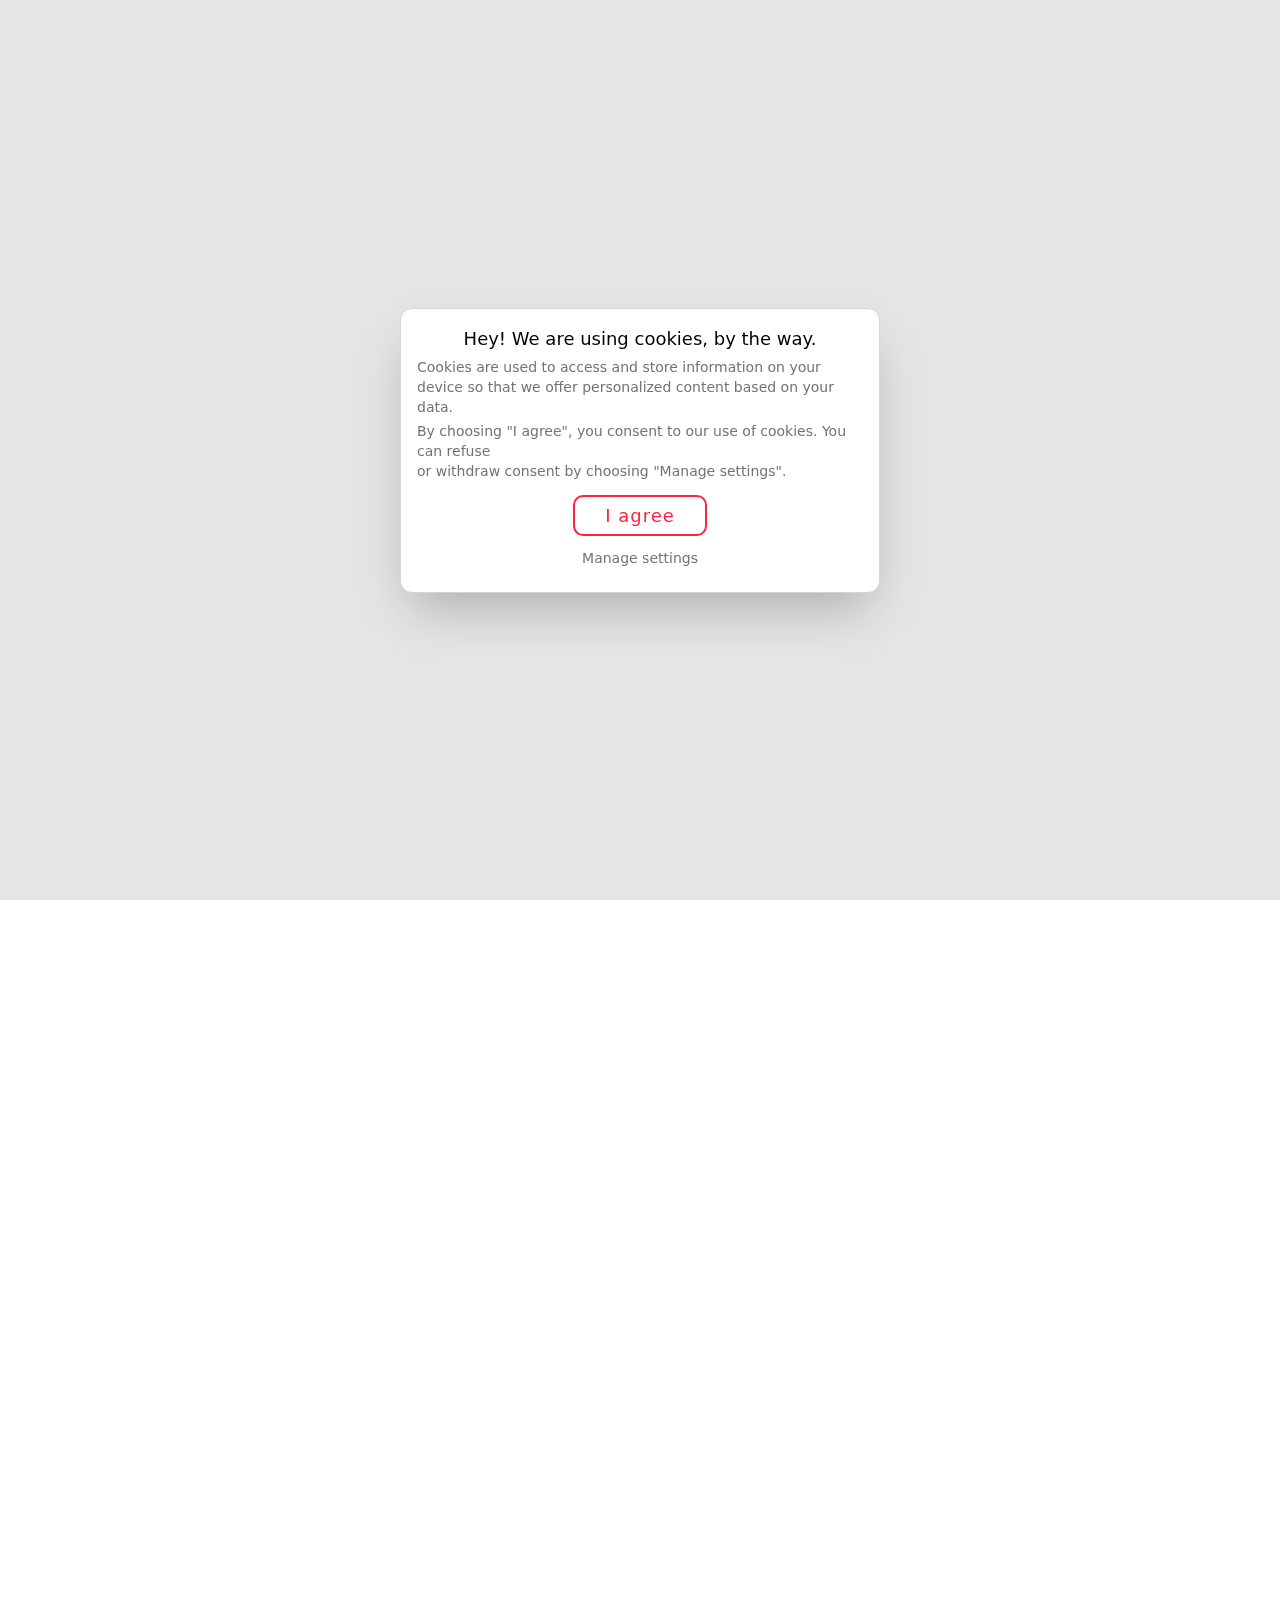
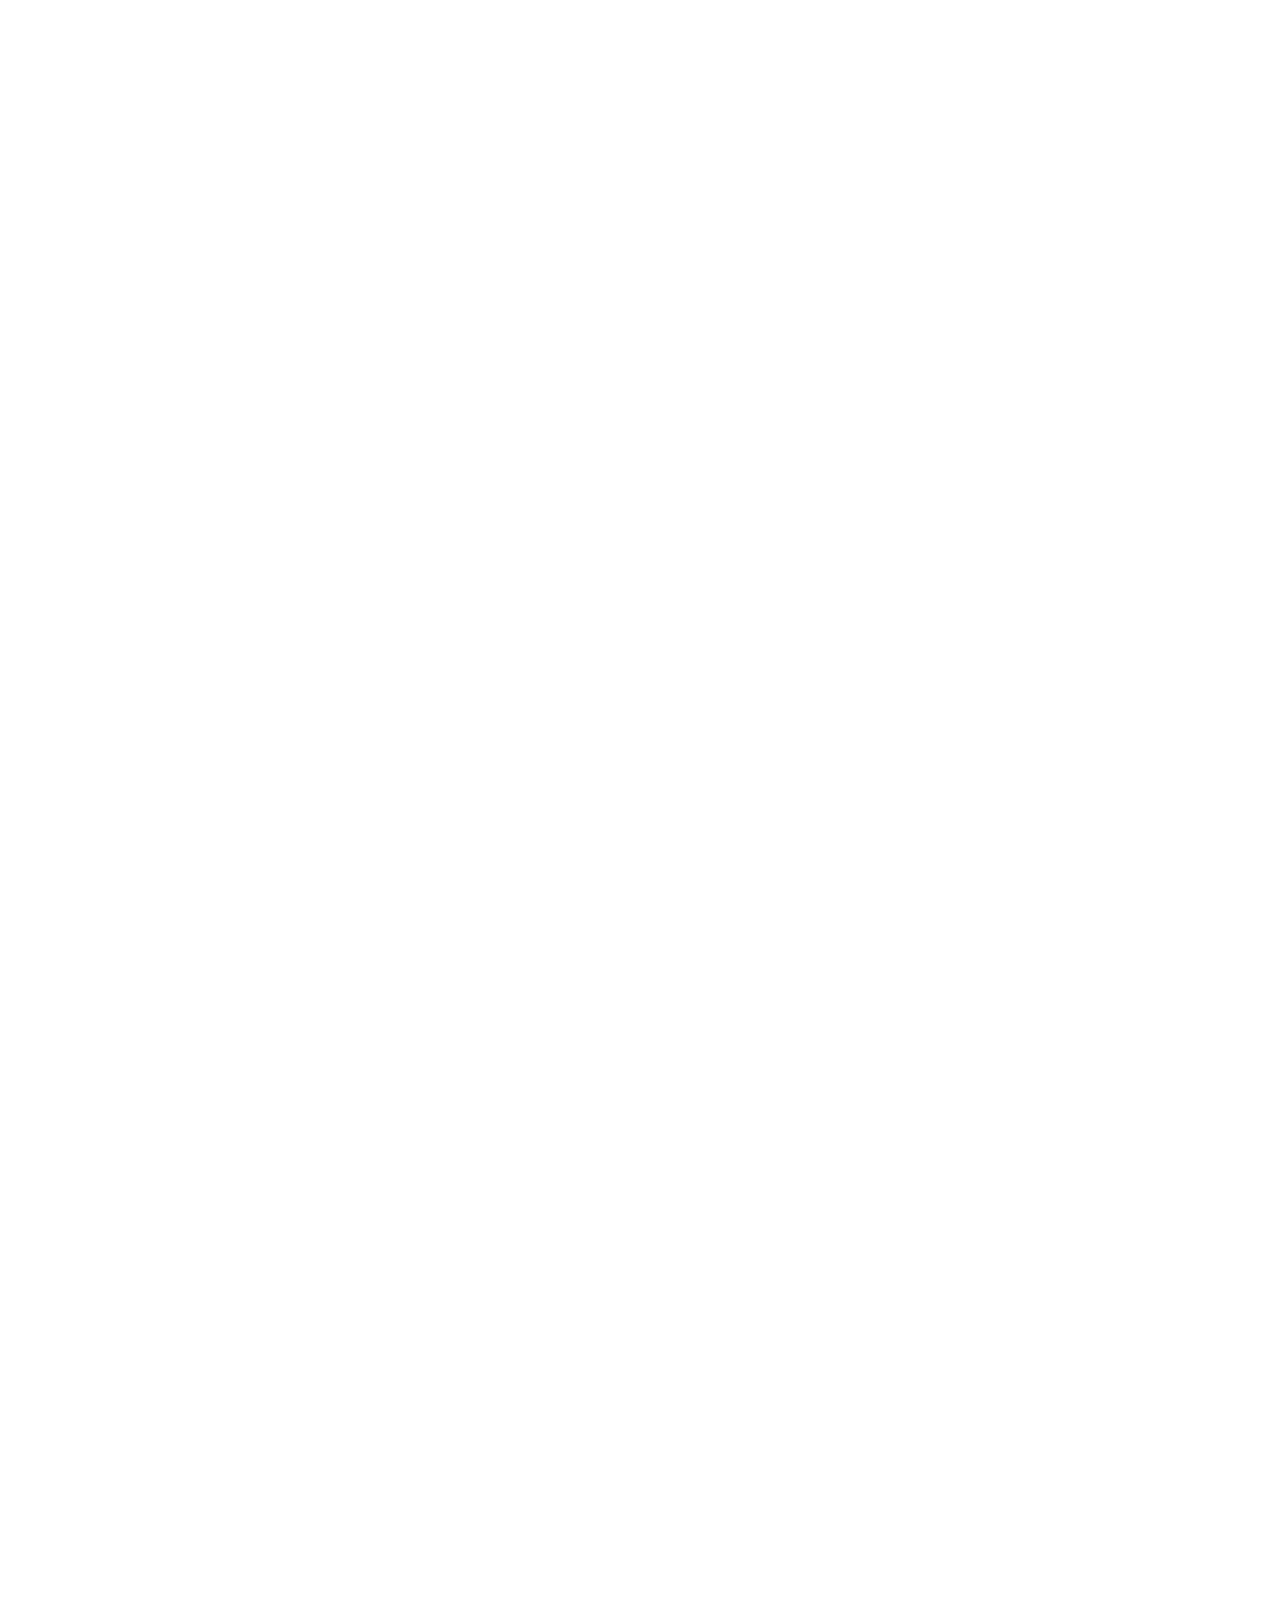
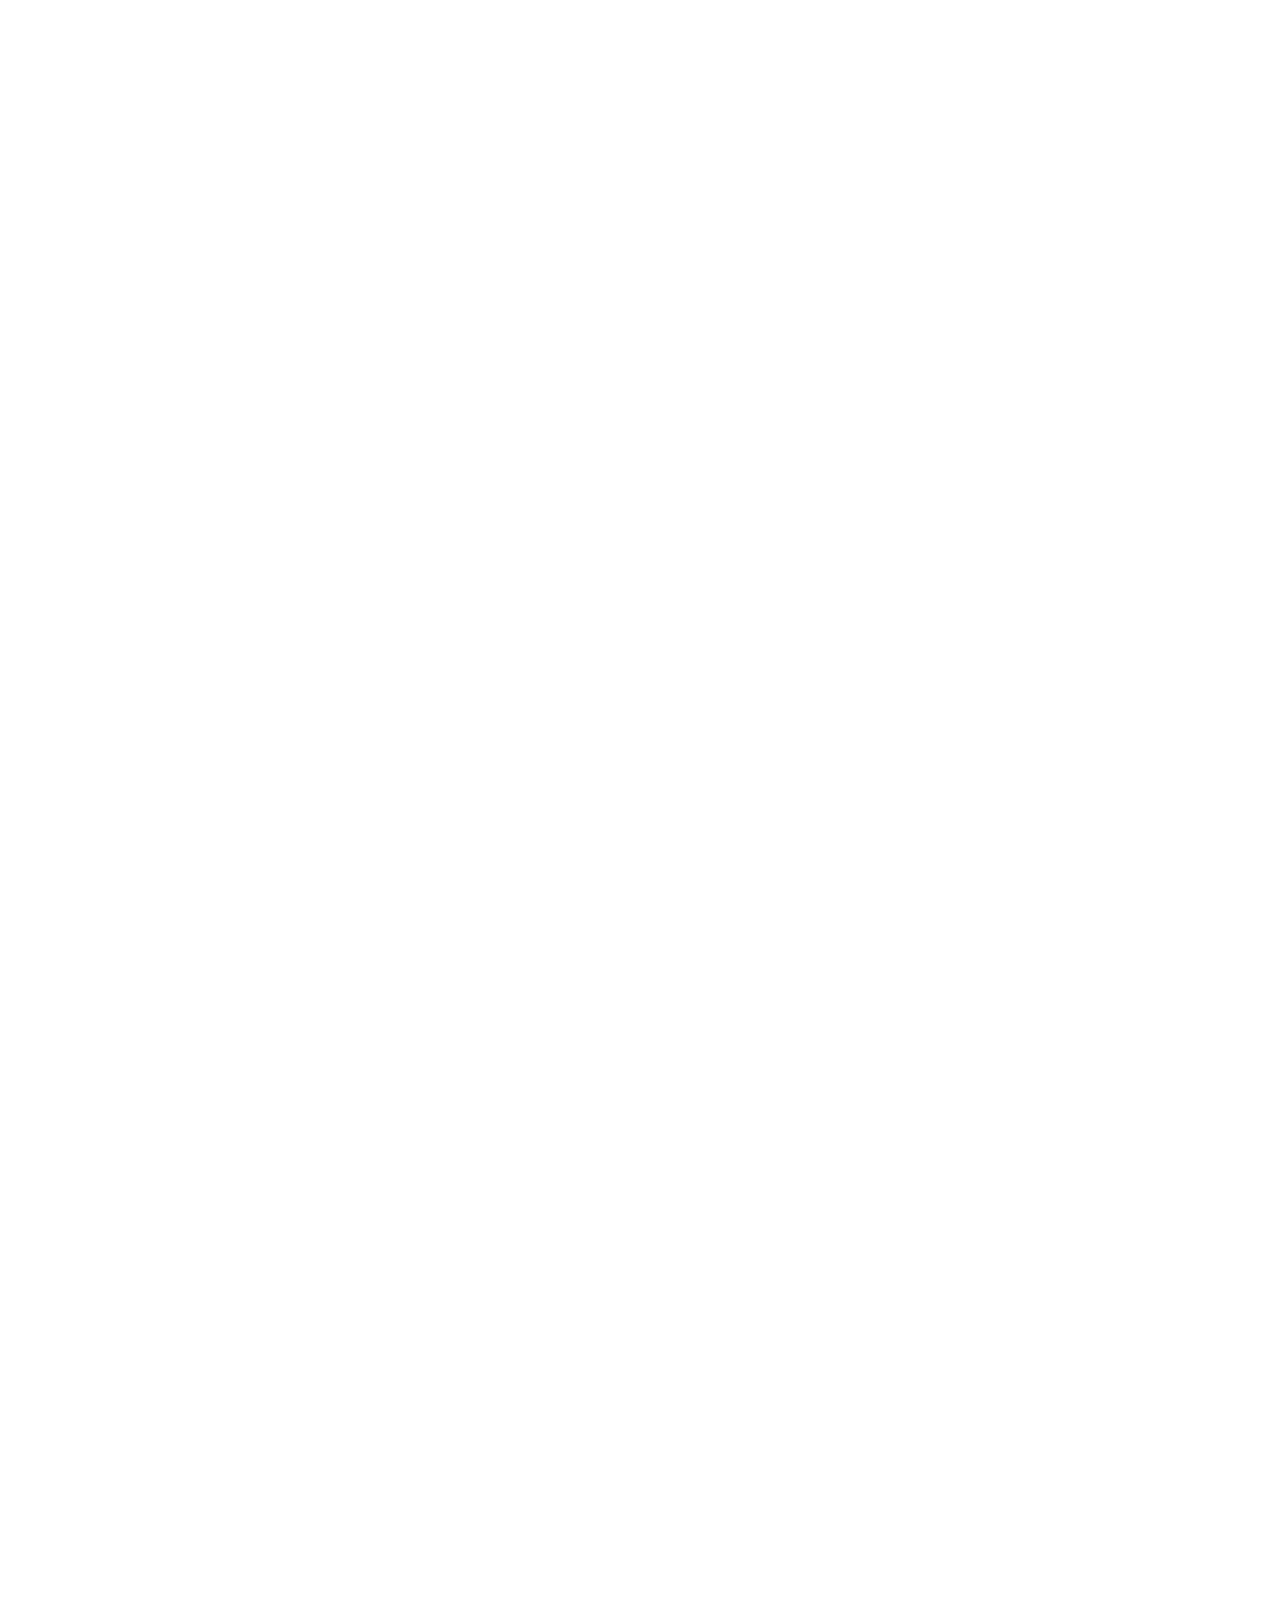
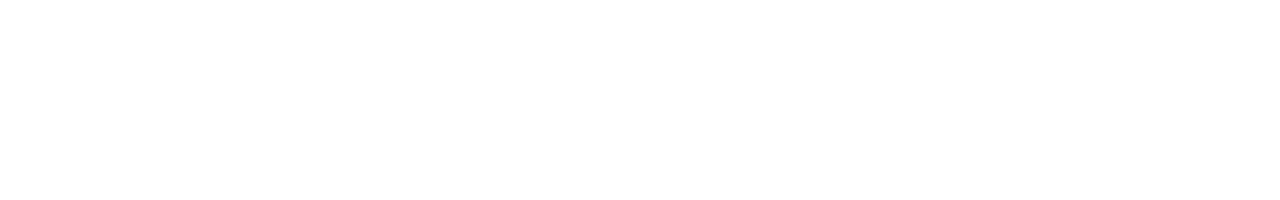
<file: cookie/index.html>
<!doctype html>
<html lang="en">
<head>
    <meta charset="UTF-8">
    <meta name="viewport"
          content="width=device-width, user-scalable=no, initial-scale=1.0, maximum-scale=1.0, minimum-scale=1.0">
    <meta http-equiv="X-UA-Compatible" content="ie=edge">
    <title>Document</title>
    <!-- Include on-cookies -->
    <link rel="stylesheet" href="on-cookies.css">
    <script type="module" src="on-cookies.js" defer>
    </script>
</head>
<body class="ont-flex ont-flex-col ont-items-center ont-justify-center ont-w-full ont-max-w-[1920px] ont-min-h-screen ont-h-[5000px] ont-mx-0">
  
</body>
</html>
</file>
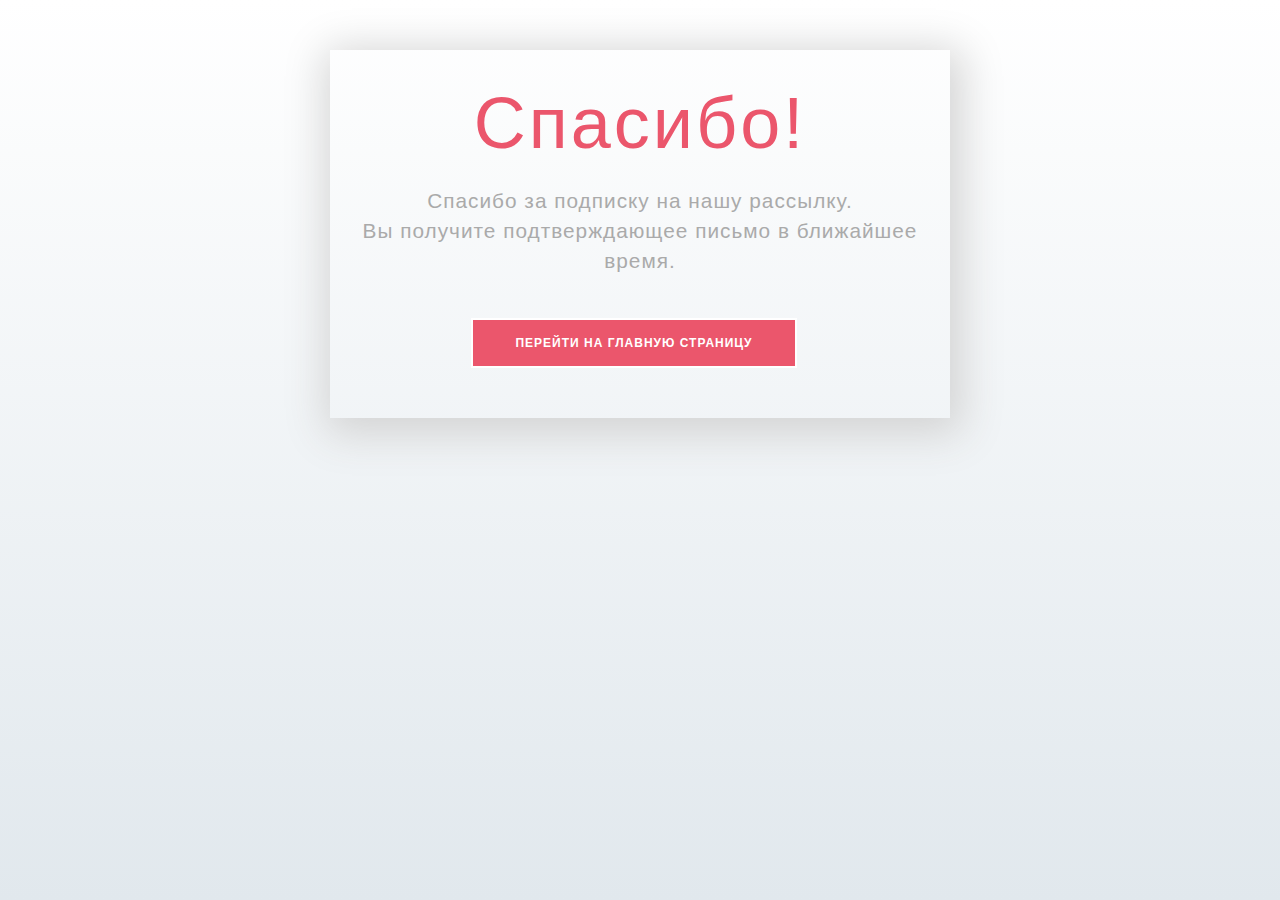
<file: thanks.html>
<!DOCTYPE html>
<html class="no-js" lang="zxx">
    <head>
        <meta charset="utf-8" />
        <meta http-equiv="x-ua-compatible" content="ie=edge" />
        <title>FinПульс</title>
        <meta name="description" content="" />
        <meta name="viewport" content="width=device-width, initial-scale=1" />
        <link
            rel="shortcut icon"
            type="image/x-icon"
            href="assets/img/favicon.ico"
        />

        <!-- CSS here -->
        <link rel="stylesheet" href="assets/css/bootstrap.min.css" />
        <link rel="stylesheet" href="assets/css/owl.carousel.min.css" />
        <link rel="stylesheet" href="assets/css/slicknav.css" />
        <link rel="stylesheet" href="assets/css/flaticon.css" />
        <link rel="stylesheet" href="assets/css/animate.min.css" />
        <link rel="stylesheet" href="assets/css/magnific-popup.css" />
        <link rel="stylesheet" href="assets/css/fontawesome-all.min.css" />
        <link rel="stylesheet" href="assets/css/themify-icons.css" />
        <link rel="stylesheet" href="assets/css/slick.css" />
        <link rel="stylesheet" href="assets/css/nice-select.css" />
        <link rel="stylesheet" href="assets/css/style.css" />
        <link rel="stylesheet" href="assets/css/thanks.css" />
    </head>

    <body>
        <div class="content">
            <div class="wrapper-1">
                <div class="wrapper-2">
                    <h1>Спасибо!</h1>
                    <p>Спасибо за подписку на нашу рассылку.</p>
                    <p>Вы получите подтверждающее письмо в ближайшее время.</p>
                    <a href="index.html">
                        <button class="go-home">
                            Перейти на главную страницу
                        </button>
                    </a>
                </div>
            </div>
        </div>
    </body>
</html>
</file>
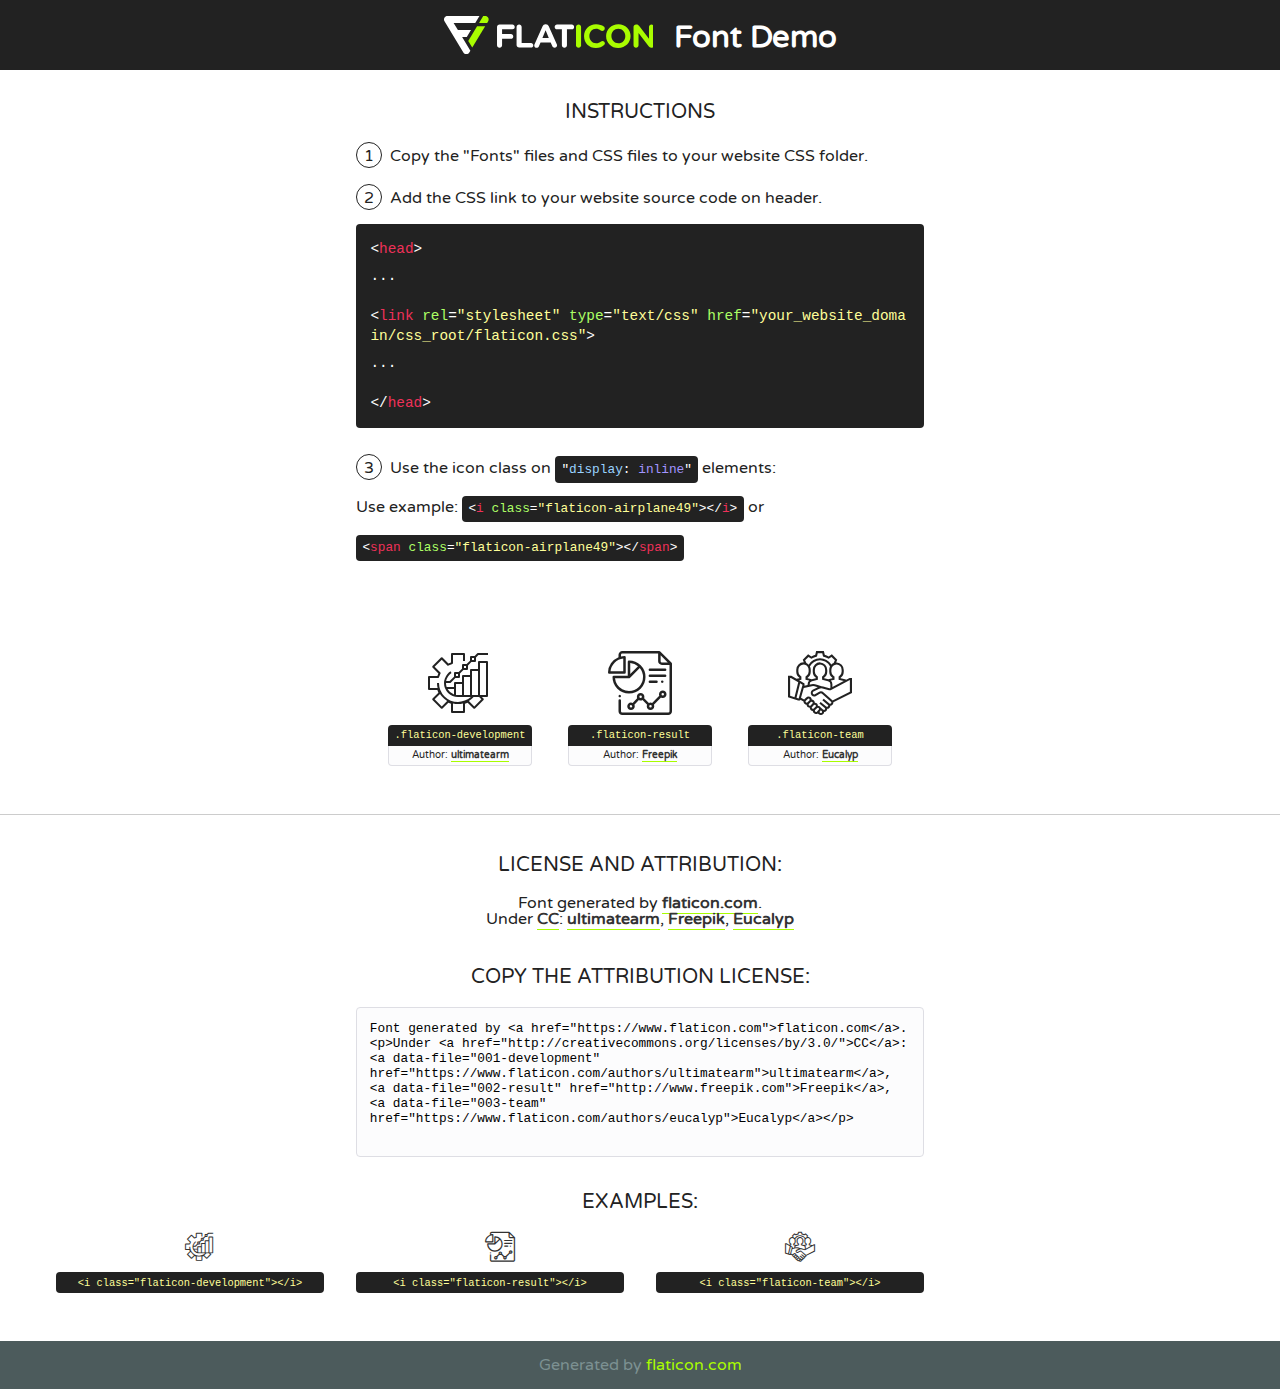
<file: assets/fonts/flaticon.html>
<!DOCTYPE html>
<!--
  Flaticon icon font: Flaticon
  Creation date: 12/04/2020 06:22
-->
<html>
<!DOCTYPE html>
<html>

<head>
    <title>Flaticon WebFont</title>
    <link href="http://fonts.googleapis.com/css?family=Varela+Round" rel="stylesheet" type="text/css" />
    <link rel="stylesheet" type="text/css" href="flaticon.css">
    <meta charset="UTF-8">
    <style>
    html, body, div, span, applet, object, iframe,
    h1, h2, h3, h4, h5, h6, p, blockquote, pre,
    a, abbr, acronym, address, big, cite, code,
    del, dfn, em, img, ins, kbd, q, s, samp,
    small, strike, strong, sub, sup, tt, var,
    b, u, i, center,
    dl, dt, dd, ol, ul, li,
    fieldset, form, label, legend,
    table, caption, tbody, tfoot, thead, tr, th, td,
    article, aside, canvas, details, embed, 
    figure, figcaption, footer, header, hgroup, 
    menu, nav, output, ruby, section, summary,
    time, mark, audio, video {
        margin: 0;
        padding: 0;
        border: 0;
        font-size: 100%;
        font: inherit;
        vertical-align: baseline;
    }
    /* HTML5 display-role reset for older browsers */
    article, aside, details, figcaption, figure, 
    footer, header, hgroup, menu, nav, section {
        display: block;
    }
    body {
        line-height: 1;
    }
    ol, ul {
        list-style: none;
    }
    blockquote, q {
        quotes: none;
    }
    blockquote:before, blockquote:after,
    q:before, q:after {
        content: '';
        content: none;
    }
    table {
        border-collapse: collapse;
        border-spacing: 0;
    }
    body {
        font-family: 'Varela Round', Helvetica, Arial, sans-serif;
        font-size: 16px;
        color: #222;
    }
    a {
        color: #333;
        border-bottom: 1px solid #a9fd00;
        font-weight: bold;
        text-decoration: none;
    }
    * {
        -moz-box-sizing: border-box;
        -webkit-box-sizing: border-box;
        box-sizing: border-box;
        margin: 0;
        padding: 0;
    }
    [class^="flaticon-"]:before, [class*=" flaticon-"]:before, [class^="flaticon-"]:after, [class*=" flaticon-"]:after {
        font-family: Flaticon;
        font-size: 30px;
        font-style: normal;
        margin-left: 20px;
        color: #333;
    }
    .wrapper {
        max-width: 600px;
        margin: auto;
        padding: 0 1em;
    }
    .title {
        font-size: 1.25em;
        text-align: center;
        margin-bottom: 1em;
        text-transform: uppercase;
    }
    header {
        text-align: center;
        background-color: #222;
        color: #fff;
        padding: 1em;
    }
    header .logo {
        width: 210px;
        height: 38px;
        display: inline-block;
        vertical-align: middle;
        margin-right: 1em;
        border: none;
    }
    header strong {
        font-size: 1.95em;
        font-weight: bold;
        vertical-align: middle;
        margin-top: 5px;
        display: inline-block;
    }
    .demo {
        margin: 2em auto;
        line-height: 1.25em;
    }
    .demo ul li {
        margin-bottom: 1em;
    }
    .demo ul li .num {
        color: #222;
        border-radius: 20px;
        display: inline-block;
        width: 26px;
        padding: 3px;
        height: 26px;
        text-align: center;
        margin-right: 0.5em;
        border: 1px solid #222;
    }
    .demo ul li code {
        background-color: #222;
        border-radius: 4px;
        padding: 0.25em 0.5em;
        display: inline-block;
        color: #fff;
        font-family: Consolas,Monaco,Lucida Console,Liberation Mono,DejaVu Sans Mono,Bitstream Vera Sans Mono,Courier New, monospace;
        font-weight: lighter;
        margin-top: 1em;
        font-size: 0.8em;
        word-break: break-all;
    }
    .demo ul li code.big {
        padding: 1em;
        font-size: 0.9em;
    }
    .demo ul li code .red {
        color: #EF3159;
    }
    .demo ul li code .green {
        color: #ACFF65;
    }
    .demo ul li code .yellow {
        color: #FFFF99;
    }
    .demo ul li code .blue {
        color: #99D3FF;
    }
    .demo ul li code .purple {
        color: #A295FF;
    }
    .demo ul li code .dots {
        margin-top: 0.5em;
        display: block;
    }
    #glyphs {
        border-bottom: 1px solid #ccc;
        padding: 2em 0;
        text-align: center;
    }
    .glyph {
        display: inline-block;
        width: 9em;
        margin: 1em;
        text-align: center;
        vertical-align: top;
        background: #FFF;
    }
    .glyph .glyph-icon {
        padding: 10px;
        display: block;
        font-family:"Flaticon";
        font-size: 64px;
        line-height: 1;
    }
    .glyph .glyph-icon:before {
        font-size: 64px;
        color: #222;
        margin-left: 0;
    }
    .class-name {
        font-size: 0.65em;
        background-color: #222;
        color: #fff;
        border-radius: 4px 4px 0 0;
        padding: 0.5em;
        color: #FFFF99;
        font-family: Consolas,Monaco,Lucida Console,Liberation Mono,DejaVu Sans Mono,Bitstream Vera Sans Mono,Courier New, monospace;
    }
    .author-name {
        font-size: 0.6em;
        background-color: #fcfcfd;
        border: 1px solid #DEDEE4;
        border-top: 0;
        border-radius: 0 0 4px 4px;
        padding: 0.5em;
    }
    .class-name:last-child {
        font-size: 10px;
        color:#888;
    }
    .class-name:last-child a {
        font-size: 10px;
        color:#555;
    }
    .class-name:last-child a:hover {
        color:#a9fd00;
    }
    .glyph > input {
        display: block;
        width: 100px;
        margin: 5px auto;
        text-align: center;
        font-size: 12px;
        cursor: text;
    }
    .glyph > input.icon-input {
        font-family:"Flaticon";
        font-size: 16px;
        margin-bottom: 10px;
    }
    .attribution .title {
        margin-top: 2em;
    }
    .attribution textarea {
        background-color: #fcfcfd;
        padding: 1em;
        border: none;
        box-shadow: none;
        border: 1px solid #DEDEE4;
        border-radius: 4px;
        resize: none;
        width: 100%;
        height: 150px;
        font-size: 0.8em;
        font-family: Consolas,Monaco,Lucida Console,Liberation Mono,DejaVu Sans Mono,Bitstream Vera Sans Mono,Courier New, monospace;
        -webkit-appearance: none;
    }
    .iconsuse {
        margin: 2em auto;
        text-align: center;
        max-width: 1200px;
    }
    .iconsuse:after {
        content: '';
        display: table;
        clear: both;
    }
    .iconsuse .image {
        float: left;
        width: 25%;
        padding: 0 1em;
    }
    .iconsuse .image p {
        margin-bottom: 1em;
    }
    .iconsuse .image span {
        display: block;
        font-size: 0.65em;
        background-color: #222;
        color: #fff;
        border-radius: 4px;
        padding: 0.5em;
        color: #FFFF99;
        margin-top: 1em;
        font-family: Consolas,Monaco,Lucida Console,Liberation Mono,DejaVu Sans Mono,Bitstream Vera Sans Mono,Courier New, monospace;
    }
    #footer {
        text-align: center;
        background-color: #4C5B5C;
        color: #7c9192;
        padding: 1em;
    }
    #footer a {
        border: none;
        color: #a9fd00;
        font-weight: normal;
    }
    @media (max-width: 960px) {
        .iconsuse .image {
            width: 50%;
        }
    }
    @media (max-width: 560px) {
        .iconsuse .image {
            width: 100%;
        }
    }
    </style>
</head>

<body class="characters-off">

    <header>
        <a href="https://www.flaticon.com" target="_blank" class="logo">
            <svg version="1.1" xmlns="http://www.w3.org/2000/svg" xmlns:xlink="http://www.w3.org/1999/xlink" xmlns:a="http://ns.adobe.com/AdobeSVGViewerExtensions/3.0/" viewBox="0 0 560.875 102.036" enable-background="new 0 0 560.875 102.036" xml:space="preserve">
                <defs>
                </defs>
                <g>
                    <g class="letters">
                        <path fill="#ffffff" d="M141.596,29.675c0-3.777,2.985-6.767,6.764-6.767h34.438c3.426,0,6.15,2.728,6.15,6.15
                        c0,3.43-2.724,6.149-6.15,6.149h-27.674v13.091h23.719c3.429,0,6.151,2.724,6.151,6.15c0,3.43-2.723,6.149-6.151,6.149h-23.719
                        v17.574c0,3.773-2.986,6.761-6.764,6.761c-3.779,0-6.764-2.989-6.764-6.761V29.675z"></path>
                        <path fill="#ffffff" d="M193.844,29.149c0-3.781,2.985-6.767,6.764-6.767c3.776,0,6.763,2.985,6.763,6.767v42.957h25.039
                        c3.426,0,6.149,2.726,6.149,6.153c0,3.425-2.723,6.15-6.149,6.15h-31.802c-3.779,0-6.764-2.986-6.764-6.768V29.149z"></path>
                        <path fill="#ffffff" d="M241.891,75.71l21.438-48.407c1.492-3.341,4.215-5.357,7.906-5.357h0.792
                        c3.686,0,6.323,2.017,7.815,5.357l21.439,48.407c0.436,0.967,0.701,1.845,0.701,2.723c0,3.602-2.809,6.501-6.414,6.501
                        c-3.161,0-5.269-1.845-6.499-4.655l-4.132-9.661h-27.059l-4.301,10.102c-1.144,2.631-3.426,4.214-6.237,4.214
                        c-3.517,0-6.24-2.81-6.24-6.325C241.1,77.64,241.451,76.677,241.891,75.71z M279.932,58.666l-8.521-20.297l-8.526,20.297H279.932
                        z"></path>
                        <path fill="#ffffff" d="M314.864,35.387H301.86c-3.429,0-6.239-2.813-6.239-6.238c0-3.429,2.811-6.24,6.239-6.24h39.533
                        c3.426,0,6.237,2.811,6.237,6.24c0,3.425-2.811,6.238-6.237,6.238h-13.001v42.785c0,3.773-2.99,6.761-6.764,6.761
                        c-3.779,0-6.764-2.989-6.764-6.761V35.387z"></path>
                        <path fill="#A9FD00" d="M352.615,29.149c0-3.781,2.985-6.767,6.767-6.767c3.774,0,6.761,2.985,6.761,6.767v49.024
                        c0,3.773-2.987,6.761-6.761,6.761c-3.781,0-6.767-2.989-6.767-6.761V29.149z"></path>
                        <path fill="#A9FD00" d="M374.132,53.836v-0.179c0-17.481,13.178-31.801,32.065-31.801c9.22,0,15.459,2.458,20.557,6.238
                        c1.402,1.054,2.637,2.985,2.637,5.357c0,3.692-2.985,6.59-6.681,6.59c-1.845,0-3.071-0.702-4.044-1.319
                        c-3.776-2.813-7.729-4.393-12.562-4.393c-10.364,0-17.831,8.611-17.831,19.154v0.173c0,10.542,7.291,19.329,17.831,19.329
                        c5.715,0,9.492-1.756,13.359-4.834c1.049-0.874,2.458-1.491,4.039-1.491c3.429,0,6.325,2.813,6.325,6.236
                        c0,2.106-1.056,3.78-2.282,4.834c-5.539,4.834-12.036,7.733-21.878,7.733C387.572,85.464,374.132,71.493,374.132,53.836z"></path>
                        <path fill="#A9FD00" d="M433.009,53.836v-0.179c0-17.481,13.79-31.801,32.766-31.801c18.981,0,32.592,14.143,32.592,31.628v0.173
                        c0,17.483-13.785,31.807-32.769,31.807C446.625,85.464,433.009,71.32,433.009,53.836z M484.224,53.836v-0.179
                        c0-10.539-7.725-19.326-18.626-19.326c-10.893,0-18.449,8.611-18.449,19.154v0.173c0,10.542,7.73,19.329,18.626,19.329
                        C476.676,72.986,484.224,64.378,484.224,53.836z"></path>
                        <path fill="#A9FD00" d="M506.233,29.321c0-3.774,2.99-6.763,6.767-6.763h1.401c3.252,0,5.183,1.583,7.029,3.953l26.093,34.265
                        V29.059c0-3.692,2.99-6.677,6.681-6.677c3.683,0,6.671,2.985,6.671,6.677v48.934c0,3.78-2.987,6.765-6.764,6.765h-0.436
                        c-3.257,0-5.188-1.581-7.034-3.953l-27.056-35.492v32.944c0,3.687-2.985,6.676-6.678,6.676c-3.683,0-6.673-2.989-6.673-6.676
                        V29.321z"></path>
                    </g>
                    <g class="insignia">
                        <path fill="#ffffff" d="M48.372,56.137h12.517l11.156-18.537H37.186L25.688,18.539h57.825L94.668,0H9.271
                        C5.925,0,2.842,1.801,1.198,4.716c-1.644,2.907-1.593,6.482,0.134,9.343l50.38,83.501c1.678,2.781,4.689,4.476,7.938,4.476
                        c3.246,0,6.257-1.695,7.935-4.476l2.898-4.804L48.372,56.137z"></path>
                        <g class="i">
                            <path fill="#A9FD00" d="M93.575,18.539h0.031v0.004l21.652,0.004l2.705-4.488c1.727-2.861,1.778-6.436,0.133-9.343
                            C116.454,1.801,113.371,0,110.026,0h-5.294L93.575,18.539z"></path>
                            <polygon fill="#A9FD00" points="88.291,27.356 64.725,66.486 75.519,84.404 109.942,27.356"></polygon>
                        </g>
                    </g>
                </g>
            </svg>
        </a>
        <strong>Font Demo</strong>
    </header>


    <section class="demo wrapper">

        <p class="title">Instructions</p>

        <ul>
            <li>
                <span class="num">1</span>Copy the "Fonts" files and CSS files to your website CSS folder.
            </li>
            <li>
                <span class="num">2</span>Add the CSS link to your website source code on header.
                <code class="big">
                    &lt;<span class="red">head</span>&gt;
                    <br/><span class="dots">...</span>
                    <br/>&lt;<span class="red">link</span> <span class="green">rel</span>=<span class="yellow">"stylesheet"</span> <span class="green">type</span>=<span class="yellow">"text/css"</span> <span class="green">href</span>=<span class="yellow">"your_website_domain/css_root/flaticon.css"</span>&gt;
                    <br/><span class="dots">...</span>
                    <br/>&lt;/<span class="red">head</span>&gt;
                </code>
            </li>

            <li>
                <p>
                    <span class="num">3</span>Use the icon class on <code>"<span class="blue">display</span>:<span class="purple"> inline</span>"</code> elements:
                    <br />
                    Use example: <code>&lt;<span class="red">i</span> <span class="green">class</span>=<span class="yellow">&quot;flaticon-airplane49&quot;</span>&gt;&lt;/<span class="red">i</span>&gt;</code> or <code>&lt;<span class="red">span</span> <span class="green">class</span>=<span class="yellow">&quot;flaticon-airplane49&quot;</span>&gt;&lt;/<span class="red">span</span>&gt;</code>
            </li>
        </ul>

    </section>




   <section id="glyphs">          
    
      
        <div class="glyph"><div class="glyph-icon flaticon-development"></div>
            <div class="class-name">.flaticon-development</div>
            <div class="author-name">Author: <a data-file="001-development" href="https://www.flaticon.com/authors/ultimatearm">ultimatearm</a> </div> 
        </div>        
        
        <div class="glyph"><div class="glyph-icon flaticon-result"></div>
            <div class="class-name">.flaticon-result</div>
            <div class="author-name">Author: <a data-file="002-result" href="http://www.freepik.com">Freepik</a> </div> 
        </div>        
        
        <div class="glyph"><div class="glyph-icon flaticon-team"></div>
            <div class="class-name">.flaticon-team</div>
            <div class="author-name">Author: <a data-file="003-team" href="https://www.flaticon.com/authors/eucalyp">Eucalyp</a> </div> 
        </div>        
        

    </section>



    <section class="attribution wrapper"   style="text-align:center;">

      <div class="title">License and attribution:</div><div class="attrDiv">Font generated by <a href="https://www.flaticon.com">flaticon.com</a>. <div><p>Under <a href="http://creativecommons.org/licenses/by/3.0/">CC</a>: <a data-file="001-development" href="https://www.flaticon.com/authors/ultimatearm">ultimatearm</a>, <a data-file="002-result" href="http://www.freepik.com">Freepik</a>, <a data-file="003-team" href="https://www.flaticon.com/authors/eucalyp">Eucalyp</a></p>  </div>
      </div>
      <div class="title">Copy the Attribution License:</div>

    <textarea onclick="this.focus();this.select();">Font generated by &lt;a href=&quot;https://www.flaticon.com&quot;&gt;flaticon.com&lt;/a&gt;. <p>Under <a href="http://creativecommons.org/licenses/by/3.0/">CC</a>: <a data-file="001-development" href="https://www.flaticon.com/authors/ultimatearm">ultimatearm</a>, <a data-file="002-result" href="http://www.freepik.com">Freepik</a>, <a data-file="003-team" href="https://www.flaticon.com/authors/eucalyp">Eucalyp</a></p>  
     </textarea>

    </section>

    <section class="iconsuse">

          <div class="title">Examples:</div>            
             
            <div class="image">
                <p>
                    <i class="glyph-icon flaticon-development"></i> 
                    <span>&lt;i class=&quot;flaticon-development&quot;&gt;&lt;/i&gt;</span>
                </p>
            </div>
            
            <div class="image">
                <p>
                    <i class="glyph-icon flaticon-result"></i> 
                    <span>&lt;i class=&quot;flaticon-result&quot;&gt;&lt;/i&gt;</span>
                </p>
            </div>
            
            <div class="image">
                <p>
                    <i class="glyph-icon flaticon-team"></i> 
                    <span>&lt;i class=&quot;flaticon-team&quot;&gt;&lt;/i&gt;</span>
                </p>
            </div>
                       
        </div>
                            
    </section>

<div id="footer">
    <div>Generated by <a href="https://www.flaticon.com">flaticon.com</a>
    </div>
</div>



</body>
</html>
</file>
<file: assets/css/flaticon.css>
/*
  	Flaticon icon font: Flaticon
  	Creation date: 12/04/2020 06:22
  	*/

@font-face {
  font-family: "Flaticon";
  src: url("../fonts/Flaticon.eot");
  src: url("../fonts/Flaticon.eot?#iefix") format("embedded-opentype"),
       url("../fonts/Flaticon.woff2") format("woff2"),
       url("../fonts/Flaticon.woff") format("woff"),
       url("../fonts/Flaticon.ttf") format("truetype"),
       url("../fonts/Flaticon.svg#Flaticon") format("svg");
  font-weight: normal;
  font-style: normal;
}

@media screen and (-webkit-min-device-pixel-ratio:0) {
  @font-face {
    font-family: "Flaticon";
    src: url("../fonts/Flaticon.svg#Flaticon") format("svg");
  }
}

[class^="flaticon-"]:before, [class*=" flaticon-"]:before,
[class^="flaticon-"]:after, [class*=" flaticon-"]:after {   
  font-family: Flaticon;
font-style: normal;
}

.flaticon-development:before { content: "\f100"; }
.flaticon-result:before { content: "\f101"; }
.flaticon-team:before { content: "\f102"; }
</file>
<file: assets/css/themify-icons.css>
@font-face {
	font-family: 'themify';
	src:url('../fonts/themify.eot?-fvbane');


	src:url('../fonts/themify.eot?#iefix-fvbane') format('embedded-opentype'),
		url('../fonts/themify.woff?-fvbane') format('woff'),
		url('../fonts/themify.ttf?-fvbane') format('truetype'),
		url('../fonts/themify.svg?-fvbane#themify') format('svg');
	font-weight: normal;
	font-style: normal;
}

[class^="ti-"], [class*=" ti-"] {
	font-family: 'themify';
	speak: none;
	font-style: normal;
	font-weight: normal;
	font-variant: normal;
	text-transform: none;
	line-height: 1;

	/* Better Font Rendering =========== */
	-webkit-font-smoothing: antialiased;
	-moz-osx-font-smoothing: grayscale;
}

.ti-wand:before {
	content: "\e600";
}
.ti-volume:before {
	content: "\e601";
}
.ti-user:before {
	content: "\e602";
}
.ti-unlock:before {
	content: "\e603";
}
.ti-unlink:before {
	content: "\e604";
}
.ti-trash:before {
	content: "\e605";
}
.ti-thought:before {
	content: "\e606";
}
.ti-target:before {
	content: "\e607";
}
.ti-tag:before {
	content: "\e608";
}
.ti-tablet:before {
	content: "\e609";
}
.ti-star:before {
	content: "\e60a";
}
.ti-spray:before {
	content: "\e60b";
}
.ti-signal:before {
	content: "\e60c";
}
.ti-shopping-cart:before {
	content: "\e60d";
}
.ti-shopping-cart-full:before {
	content: "\e60e";
}
.ti-settings:before {
	content: "\e60f";
}
.ti-search:before {
	content: "\e610";
}
.ti-zoom-in:before {
	content: "\e611";
}
.ti-zoom-out:before {
	content: "\e612";
}
.ti-cut:before {
	content: "\e613";
}
.ti-ruler:before {
	content: "\e614";
}
.ti-ruler-pencil:before {
	content: "\e615";
}
.ti-ruler-alt:before {
	content: "\e616";
}
.ti-bookmark:before {
	content: "\e617";
}
.ti-bookmark-alt:before {
	content: "\e618";
}
.ti-reload:before {
	content: "\e619";
}
.ti-plus:before {
	content: "\e61a";
}
.ti-pin:before {
	content: "\e61b";
}
.ti-pencil:before {
	content: "\e61c";
}
.ti-pencil-alt:before {
	content: "\e61d";
}
.ti-paint-roller:before {
	content: "\e61e";
}
.ti-paint-bucket:before {
	content: "\e61f";
}
.ti-na:before {
	content: "\e620";
}
.ti-mobile:before {
	content: "\e621";
}
.ti-minus:before {
	content: "\e622";
}
.ti-medall:before {
	content: "\e623";
}
.ti-medall-alt:before {
	content: "\e624";
}
.ti-marker:before {
	content: "\e625";
}
.ti-marker-alt:before {
	content: "\e626";
}
.ti-arrow-up:before {
	content: "\e627";
}
.ti-arrow-right:before {
	content: "\e628";
}
.ti-arrow-left:before {
	content: "\e629";
}
.ti-arrow-down:before {
	content: "\e62a";
}
.ti-lock:before {
	content: "\e62b";
}
.ti-location-arrow:before {
	content: "\e62c";
}
.ti-link:before {
	content: "\e62d";
}
.ti-layout:before {
	content: "\e62e";
}
.ti-layers:before {
	content: "\e62f";
}
.ti-layers-alt:before {
	content: "\e630";
}
.ti-key:before {
	content: "\e631";
}
.ti-import:before {
	content: "\e632";
}
.ti-image:before {
	content: "\e633";
}
.ti-heart:before {
	content: "\e634";
}
.ti-heart-broken:before {
	content: "\e635";
}
.ti-hand-stop:before {
	content: "\e636";
}
.ti-hand-open:before {
	content: "\e637";
}
.ti-hand-drag:before {
	content: "\e638";
}
.ti-folder:before {
	content: "\e639";
}
.ti-flag:before {
	content: "\e63a";
}
.ti-flag-alt:before {
	content: "\e63b";
}
.ti-flag-alt-2:before {
	content: "\e63c";
}
.ti-eye:before {
	content: "\e63d";
}
.ti-export:before {
	content: "\e63e";
}
.ti-exchange-vertical:before {
	content: "\e63f";
}
.ti-desktop:before {
	content: "\e640";
}
.ti-cup:before {
	content: "\e641";
}
.ti-crown:before {
	content: "\e642";
}
.ti-comments:before {
	content: "\e643";
}
.ti-comment:before {
	content: "\e644";
}
.ti-comment-alt:before {
	content: "\e645";
}
.ti-close:before {
	content: "\e646";
}
.ti-clip:before {
	content: "\e647";
}
.ti-angle-up:before {
	content: "\e648";
}
.ti-angle-right:before {
	content: "\e649";
}
.ti-angle-left:before {
	content: "\e64a";
}
.ti-angle-down:before {
	content: "\e64b";
}
.ti-check:before {
	content: "\e64c";
}
.ti-check-box:before {
	content: "\e64d";
}
.ti-camera:before {
	content: "\e64e";
}
.ti-announcement:before {
	content: "\e64f";
}
.ti-brush:before {
	content: "\e650";
}
.ti-briefcase:before {
	content: "\e651";
}
.ti-bolt:before {
	content: "\e652";
}
.ti-bolt-alt:before {
	content: "\e653";
}
.ti-blackboard:before {
	content: "\e654";
}
.ti-bag:before {
	content: "\e655";
}
.ti-move:before {
	content: "\e656";
}
.ti-arrows-vertical:before {
	content: "\e657";
}
.ti-arrows-horizontal:before {
	content: "\e658";
}
.ti-fullscreen:before {
	content: "\e659";
}
.ti-arrow-top-right:before {
	content: "\e65a";
}
.ti-arrow-top-left:before {
	content: "\e65b";
}
.ti-arrow-circle-up:before {
	content: "\e65c";
}
.ti-arrow-circle-right:before {
	content: "\e65d";
}
.ti-arrow-circle-left:before {
	content: "\e65e";
}
.ti-arrow-circle-down:before {
	content: "\e65f";
}
.ti-angle-double-up:before {
	content: "\e660";
}
.ti-angle-double-right:before {
	content: "\e661";
}
.ti-angle-double-left:before {
	content: "\e662";
}
.ti-angle-double-down:before {
	content: "\e663";
}
.ti-zip:before {
	content: "\e664";
}
.ti-world:before {
	content: "\e665";
}
.ti-wheelchair:before {
	content: "\e666";
}
.ti-view-list:before {
	content: "\e667";
}
.ti-view-list-alt:before {
	content: "\e668";
}
.ti-view-grid:before {
	content: "\e669";
}
.ti-uppercase:before {
	content: "\e66a";
}
.ti-upload:before {
	content: "\e66b";
}
.ti-underline:before {
	content: "\e66c";
}
.ti-truck:before {
	content: "\e66d";
}
.ti-timer:before {
	content: "\e66e";
}
.ti-ticket:before {
	content: "\e66f";
}
.ti-thumb-up:before {
	content: "\e670";
}
.ti-thumb-down:before {
	content: "\e671";
}
.ti-text:before {
	content: "\e672";
}
.ti-stats-up:before {
	content: "\e673";
}
.ti-stats-down:before {
	content: "\e674";
}
.ti-split-v:before {
	content: "\e675";
}
.ti-split-h:before {
	content: "\e676";
}
.ti-smallcap:before {
	content: "\e677";
}
.ti-shine:before {
	content: "\e678";
}
.ti-shift-right:before {
	content: "\e679";
}
.ti-shift-left:before {
	content: "\e67a";
}
.ti-shield:before {
	content: "\e67b";
}
.ti-notepad:before {
	content: "\e67c";
}
.ti-server:before {
	content: "\e67d";
}
.ti-quote-right:before {
	content: "\e67e";
}
.ti-quote-left:before {
	content: "\e67f";
}
.ti-pulse:before {
	content: "\e680";
}
.ti-printer:before {
	content: "\e681";
}
.ti-power-off:before {
	content: "\e682";
}
.ti-plug:before {
	content: "\e683";
}
.ti-pie-chart:before {
	content: "\e684";
}
.ti-paragraph:before {
	content: "\e685";
}
.ti-panel:before {
	content: "\e686";
}
.ti-package:before {
	content: "\e687";
}
.ti-music:before {
	content: "\e688";
}
.ti-music-alt:before {
	content: "\e689";
}
.ti-mouse:before {
	content: "\e68a";
}
.ti-mouse-alt:before {
	content: "\e68b";
}
.ti-money:before {
	content: "\e68c";
}
.ti-microphone:before {
	content: "\e68d";
}
.ti-menu:before {
	content: "\e68e";
}
.ti-menu-alt:before {
	content: "\e68f";
}
.ti-map:before {
	content: "\e690";
}
.ti-map-alt:before {
	content: "\e691";
}
.ti-loop:before {
	content: "\e692";
}
.ti-location-pin:before {
	content: "\e693";
}
.ti-list:before {
	content: "\e694";
}
.ti-light-bulb:before {
	content: "\e695";
}
.ti-Italic:before {
	content: "\e696";
}
.ti-info:before {
	content: "\e697";
}
.ti-infinite:before {
	content: "\e698";
}
.ti-id-badge:before {
	content: "\e699";
}
.ti-hummer:before {
	content: "\e69a";
}
.ti-home:before {
	content: "\e69b";
}
.ti-help:before {
	content: "\e69c";
}
.ti-headphone:before {
	content: "\e69d";
}
.ti-harddrives:before {
	content: "\e69e";
}
.ti-harddrive:before {
	content: "\e69f";
}
.ti-gift:before {
	content: "\e6a0";
}
.ti-game:before {
	content: "\e6a1";
}
.ti-filter:before {
	content: "\e6a2";
}
.ti-files:before {
	content: "\e6a3";
}
.ti-file:before {
	content: "\e6a4";
}
.ti-eraser:before {
	content: "\e6a5";
}
.ti-envelope:before {
	content: "\e6a6";
}
.ti-download:before {
	content: "\e6a7";
}
.ti-direction:before {
	content: "\e6a8";
}
.ti-direction-alt:before {
	content: "\e6a9";
}
.ti-dashboard:before {
	content: "\e6aa";
}
.ti-control-stop:before {
	content: "\e6ab";
}
.ti-control-shuffle:before {
	content: "\e6ac";
}
.ti-control-play:before {
	content: "\e6ad";
}
.ti-control-pause:before {
	content: "\e6ae";
}
.ti-control-forward:before {
	content: "\e6af";
}
.ti-control-backward:before {
	content: "\e6b0";
}
.ti-cloud:before {
	content: "\e6b1";
}
.ti-cloud-up:before {
	content: "\e6b2";
}
.ti-cloud-down:before {
	content: "\e6b3";
}
.ti-clipboard:before {
	content: "\e6b4";
}
.ti-car:before {
	content: "\e6b5";
}
.ti-calendar:before {
	content: "\e6b6";
}
.ti-book:before {
	content: "\e6b7";
}
.ti-bell:before {
	content: "\e6b8";
}
.ti-basketball:before {
	content: "\e6b9";
}
.ti-bar-chart:before {
	content: "\e6ba";
}
.ti-bar-chart-alt:before {
	content: "\e6bb";
}
.ti-back-right:before {
	content: "\e6bc";
}
.ti-back-left:before {
	content: "\e6bd";
}
.ti-arrows-corner:before {
	content: "\e6be";
}
.ti-archive:before {
	content: "\e6bf";
}
.ti-anchor:before {
	content: "\e6c0";
}
.ti-align-right:before {
	content: "\e6c1";
}
.ti-align-left:before {
	content: "\e6c2";
}
.ti-align-justify:before {
	content: "\e6c3";
}
.ti-align-center:before {
	content: "\e6c4";
}
.ti-alert:before {
	content: "\e6c5";
}
.ti-alarm-clock:before {
	content: "\e6c6";
}
.ti-agenda:before {
	content: "\e6c7";
}
.ti-write:before {
	content: "\e6c8";
}
.ti-window:before {
	content: "\e6c9";
}
.ti-widgetized:before {
	content: "\e6ca";
}
.ti-widget:before {
	content: "\e6cb";
}
.ti-widget-alt:before {
	content: "\e6cc";
}
.ti-wallet:before {
	content: "\e6cd";
}
.ti-video-clapper:before {
	content: "\e6ce";
}
.ti-video-camera:before {
	content: "\e6cf";
}
.ti-vector:before {
	content: "\e6d0";
}
.ti-themify-logo:before {
	content: "\e6d1";
}
.ti-themify-favicon:before {
	content: "\e6d2";
}
.ti-themify-favicon-alt:before {
	content: "\e6d3";
}
.ti-support:before {
	content: "\e6d4";
}
.ti-stamp:before {
	content: "\e6d5";
}
.ti-split-v-alt:before {
	content: "\e6d6";
}
.ti-slice:before {
	content: "\e6d7";
}
.ti-shortcode:before {
	content: "\e6d8";
}
.ti-shift-right-alt:before {
	content: "\e6d9";
}
.ti-shift-left-alt:before {
	content: "\e6da";
}
.ti-ruler-alt-2:before {
	content: "\e6db";
}
.ti-receipt:before {
	content: "\e6dc";
}
.ti-pin2:before {
	content: "\e6dd";
}
.ti-pin-alt:before {
	content: "\e6de";
}
.ti-pencil-alt2:before {
	content: "\e6df";
}
.ti-palette:before {
	content: "\e6e0";
}
.ti-more:before {
	content: "\e6e1";
}
.ti-more-alt:before {
	content: "\e6e2";
}
.ti-microphone-alt:before {
	content: "\e6e3";
}
.ti-magnet:before {
	content: "\e6e4";
}
.ti-line-double:before {
	content: "\e6e5";
}
.ti-line-dotted:before {
	content: "\e6e6";
}
.ti-line-dashed:before {
	content: "\e6e7";
}
.ti-layout-width-full:before {
	content: "\e6e8";
}
.ti-layout-width-default:before {
	content: "\e6e9";
}
.ti-layout-width-default-alt:before {
	content: "\e6ea";
}
.ti-layout-tab:before {
	content: "\e6eb";
}
.ti-layout-tab-window:before {
	content: "\e6ec";
}
.ti-layout-tab-v:before {
	content: "\e6ed";
}
.ti-layout-tab-min:before {
	content: "\e6ee";
}
.ti-layout-slider:before {
	content: "\e6ef";
}
.ti-layout-slider-alt:before {
	content: "\e6f0";
}
.ti-layout-sidebar-right:before {
	content: "\e6f1";
}
.ti-layout-sidebar-none:before {
	content: "\e6f2";
}
.ti-layout-sidebar-left:before {
	content: "\e6f3";
}
.ti-layout-placeholder:before {
	content: "\e6f4";
}
.ti-layout-menu:before {
	content: "\e6f5";
}
.ti-layout-menu-v:before {
	content: "\e6f6";
}
.ti-layout-menu-separated:before {
	content: "\e6f7";
}
.ti-layout-menu-full:before {
	content: "\e6f8";
}
.ti-layout-media-right-alt:before {
	content: "\e6f9";
}
.ti-layout-media-right:before {
	content: "\e6fa";
}
.ti-layout-media-overlay:before {
	content: "\e6fb";
}
.ti-layout-media-overlay-alt:before {
	content: "\e6fc";
}
.ti-layout-media-overlay-alt-2:before {
	content: "\e6fd";
}
.ti-layout-media-left-alt:before {
	content: "\e6fe";
}
.ti-layout-media-left:before {
	content: "\e6ff";
}
.ti-layout-media-center-alt:before {
	content: "\e700";
}
.ti-layout-media-center:before {
	content: "\e701";
}
.ti-layout-list-thumb:before {
	content: "\e702";
}
.ti-layout-list-thumb-alt:before {
	content: "\e703";
}
.ti-layout-list-post:before {
	content: "\e704";
}
.ti-layout-list-large-image:before {
	content: "\e705";
}
.ti-layout-line-solid:before {
	content: "\e706";
}
.ti-layout-grid4:before {
	content: "\e707";
}
.ti-layout-grid3:before {
	content: "\e708";
}
.ti-layout-grid2:before {
	content: "\e709";
}
.ti-layout-grid2-thumb:before {
	content: "\e70a";
}
.ti-layout-cta-right:before {
	content: "\e70b";
}
.ti-layout-cta-left:before {
	content: "\e70c";
}
.ti-layout-cta-center:before {
	content: "\e70d";
}
.ti-layout-cta-btn-right:before {
	content: "\e70e";
}
.ti-layout-cta-btn-left:before {
	content: "\e70f";
}
.ti-layout-column4:before {
	content: "\e710";
}
.ti-layout-column3:before {
	content: "\e711";
}
.ti-layout-column2:before {
	content: "\e712";
}
.ti-layout-accordion-separated:before {
	content: "\e713";
}
.ti-layout-accordion-merged:before {
	content: "\e714";
}
.ti-layout-accordion-list:before {
	content: "\e715";
}
.ti-ink-pen:before {
	content: "\e716";
}
.ti-info-alt:before {
	content: "\e717";
}
.ti-help-alt:before {
	content: "\e718";
}
.ti-headphone-alt:before {
	content: "\e719";
}
.ti-hand-point-up:before {
	content: "\e71a";
}
.ti-hand-point-right:before {
	content: "\e71b";
}
.ti-hand-point-left:before {
	content: "\e71c";
}
.ti-hand-point-down:before {
	content: "\e71d";
}
.ti-gallery:before {
	content: "\e71e";
}
.ti-face-smile:before {
	content: "\e71f";
}
.ti-face-sad:before {
	content: "\e720";
}
.ti-credit-card:before {
	content: "\e721";
}
.ti-control-skip-forward:before {
	content: "\e722";
}
.ti-control-skip-backward:before {
	content: "\e723";
}
.ti-control-record:before {
	content: "\e724";
}
.ti-control-eject:before {
	content: "\e725";
}
.ti-comments-smiley:before {
	content: "\e726";
}
.ti-brush-alt:before {
	content: "\e727";
}
.ti-youtube:before {
	content: "\e728";
}
.ti-vimeo:before {
	content: "\e729";
}
.ti-twitter:before {
	content: "\e72a";
}
.ti-time:before {
	content: "\e72b";
}
.ti-tumblr:before {
	content: "\e72c";
}
.ti-skype:before {
	content: "\e72d";
}
.ti-share:before {
	content: "\e72e";
}
.ti-share-alt:before {
	content: "\e72f";
}
.ti-rocket:before {
	content: "\e730";
}
.ti-pinterest:before {
	content: "\e731";
}
.ti-new-window:before {
	content: "\e732";
}
.ti-microsoft:before {
	content: "\e733";
}
.ti-list-ol:before {
	content: "\e734";
}
.ti-linkedin:before {
	content: "\e735";
}
.ti-layout-sidebar-2:before {
	content: "\e736";
}
.ti-layout-grid4-alt:before {
	content: "\e737";
}
.ti-layout-grid3-alt:before {
	content: "\e738";
}
.ti-layout-grid2-alt:before {
	content: "\e739";
}
.ti-layout-column4-alt:before {
	content: "\e73a";
}
.ti-layout-column3-alt:before {
	content: "\e73b";
}
.ti-layout-column2-alt:before {
	content: "\e73c";
}
.ti-instagram:before {
	content: "\e73d";
}
.ti-google:before {
	content: "\e73e";
}
.ti-github:before {
	content: "\e73f";
}
.ti-flickr:before {
	content: "\e740";
}
.ti-facebook:before {
	content: "\e741";
}
.ti-dropbox:before {
	content: "\e742";
}
.ti-dribbble:before {
	content: "\e743";
}
.ti-apple:before {
	content: "\e744";
}
.ti-android:before {
	content: "\e745";
}
.ti-save:before {
	content: "\e746";
}
.ti-save-alt:before {
	content: "\e747";
}
.ti-yahoo:before {
	content: "\e748";
}
.ti-wordpress:before {
	content: "\e749";
}
.ti-vimeo-alt:before {
	content: "\e74a";
}
.ti-twitter-alt:before {
	content: "\e74b";
}
.ti-tumblr-alt:before {
	content: "\e74c";
}
.ti-trello:before {
	content: "\e74d";
}
.ti-stack-overflow:before {
	content: "\e74e";
}
.ti-soundcloud:before {
	content: "\e74f";
}
.ti-sharethis:before {
	content: "\e750";
}
.ti-sharethis-alt:before {
	content: "\e751";
}
.ti-reddit:before {
	content: "\e752";
}
.ti-pinterest-alt:before {
	content: "\e753";
}
.ti-microsoft-alt:before {
	content: "\e754";
}
.ti-linux:before {
	content: "\e755";
}
.ti-jsfiddle:before {
	content: "\e756";
}
.ti-joomla:before {
	content: "\e757";
}
.ti-html5:before {
	content: "\e758";
}
.ti-flickr-alt:before {
	content: "\e759";
}
.ti-email:before {
	content: "\e75a";
}
.ti-drupal:before {
	content: "\e75b";
}
.ti-dropbox-alt:before {
	content: "\e75c";
}
.ti-css3:before {
	content: "\e75d";
}
.ti-rss:before {
	content: "\e75e";
}
.ti-rss-alt:before {
	content: "\e75f";
}
</file>
<file: assets/css/nice-select.css>
.nice-select {
  -webkit-tap-highlight-color: transparent;
  background-color: #fff;
  border-radius: 5px;
  border: solid 1px #e8e8e8;
  box-sizing: border-box;
  clear: both;
  cursor: pointer;
  display: block;
  float: left;
  font-family: inherit;
  font-size: 14px;
  font-weight: normal;
  height: 42px;
  line-height: 40px;
  outline: none;
  padding-left: 18px;
  padding-right: 30px;
  position: relative;
  text-align: left !important;
  -webkit-transition: all 0.2s ease-in-out;
  transition: all 0.2s ease-in-out;
  -webkit-user-select: none;
     -moz-user-select: none;
      -ms-user-select: none;
          user-select: none;
  white-space: nowrap;
  width: auto; }
  .nice-select:hover {
    border-color: #dbdbdb; }
  .nice-select:active, .nice-select.open, .nice-select:focus {
    border-color: #999; }
  .nice-select:after {
    border-bottom: 2px solid #999;
    border-right: 2px solid #999;
    content: '';
    display: block;
    height: 5px;
    margin-top: -4px;
    pointer-events: none;
    position: absolute;
    right: 12px;
    top: 50%;
    -webkit-transform-origin: 66% 66%;
        -ms-transform-origin: 66% 66%;
            transform-origin: 66% 66%;
    -webkit-transform: rotate(45deg);
        -ms-transform: rotate(45deg);
            transform: rotate(45deg);
    -webkit-transition: all 0.15s ease-in-out;
    transition: all 0.15s ease-in-out;
    width: 5px; }
  .nice-select.open:after {
    -webkit-transform: rotate(-135deg);
        -ms-transform: rotate(-135deg);
            transform: rotate(-135deg); }
  .nice-select.open .list {
    opacity: 1;
    pointer-events: auto;
    -webkit-transform: scale(1) translateY(0);
        -ms-transform: scale(1) translateY(0);
            transform: scale(1) translateY(0); }
  .nice-select.disabled {
    border-color: #ededed;
    color: #999;
    pointer-events: none; }
    .nice-select.disabled:after {
      border-color: #cccccc; }
  .nice-select.wide {
    width: 100%; }
    .nice-select.wide .list {
      left: 0 !important;
      right: 0 !important; }
  .nice-select.right {
    float: right; }
    .nice-select.right .list {
      left: auto;
      right: 0; }
  .nice-select.small {
    font-size: 12px;
    height: 36px;
    line-height: 34px; }
    .nice-select.small:after {
      height: 4px;
      width: 4px; }
    .nice-select.small .option {
      line-height: 34px;
      min-height: 34px; }
  .nice-select .list {
    background-color: #fff;
    border-radius: 5px;
    box-shadow: 0 0 0 1px rgba(68, 68, 68, 0.11);
    box-sizing: border-box;
    margin-top: 4px;
    opacity: 0;
    overflow: hidden;
    padding: 0;
    pointer-events: none;
    position: absolute;
    top: 100%;
    left: 0;
    -webkit-transform-origin: 50% 0;
        -ms-transform-origin: 50% 0;
            transform-origin: 50% 0;
    -webkit-transform: scale(0.75) translateY(-21px);
        -ms-transform: scale(0.75) translateY(-21px);
            transform: scale(0.75) translateY(-21px);
    -webkit-transition: all 0.2s cubic-bezier(0.5, 0, 0, 1.25), opacity 0.15s ease-out;
    transition: all 0.2s cubic-bezier(0.5, 0, 0, 1.25), opacity 0.15s ease-out;
    z-index: 9; }
    .nice-select .list:hover .option:not(:hover) {
      background-color: transparent !important; }
  .nice-select .option {
    cursor: pointer;
    font-weight: 400;
    line-height: 40px;
    list-style: none;
    min-height: 40px;
    outline: none;
    padding-left: 18px;
    padding-right: 29px;
    text-align: left;
    -webkit-transition: all 0.2s;
    transition: all 0.2s; }
    .nice-select .option:hover, .nice-select .option.focus, .nice-select .option.selected.focus {
      background-color: #f6f6f6; }
    .nice-select .option.selected {
      font-weight: bold; }
    .nice-select .option.disabled {
      background-color: transparent;
      color: #999;
      cursor: default; }

.no-csspointerevents .nice-select .list {
  display: none; }

.no-csspointerevents .nice-select.open .list {
  display: block; }
</file>
<file: assets/css/style.css>
/* Theme Description
-------------------------------------------------

	  Theme Name:
	  Author:
	  Support:
	  Description:
	  Version:
	  
------------------------------------------------- 
*/
/* CSS Index
-------------------------------------------------

	1. Theme default css
	2. header
	3. slider
	4. about-area
	5. features-box
	6. department
	7. team
	8. video-area
	9. counter
	10. footer

-------------------------------------------------
*/

/*-------------   Color Variable  --------------*/
@import url('https://fonts.googleapis.com/css?family=Alex+Brush|Roboto:300,400,700,900|Titillium+Web:300,400,600,700&display=swap');
/* line 34, C:/Users/HP/Desktop/264.Business_HTML/HTML/assets/scss/_color.scss */
.white-bg {
    background: #ffffff;
}

/* line 37, C:/Users/HP/Desktop/264.Business_HTML/HTML/assets/scss/_color.scss */
.gray-bg {
    background: #f5f5f5;
}

/*-------------Color include--------------*/
/*-- Background color---*/
/* line 74, C:/Users/HP/Desktop/264.Business_HTML/HTML/assets/scss/_color.scss */
.section-bg1 {
    background: #13151b;
}

/* line 78, C:/Users/HP/Desktop/264.Business_HTML/HTML/assets/scss/_color.scss */
.gray-bg {
    background: #f7f7fd;
}

/* line 81, C:/Users/HP/Desktop/264.Business_HTML/HTML/assets/scss/_color.scss */
.white-bg {
    background: #ffffff;
}

/* line 84, C:/Users/HP/Desktop/264.Business_HTML/HTML/assets/scss/_color.scss */
.black-bg {
    background: #16161a;
}

/* line 87, C:/Users/HP/Desktop/264.Business_HTML/HTML/assets/scss/_color.scss */
.theme-bg {
    background: #14435c;
}

/* line 90, C:/Users/HP/Desktop/264.Business_HTML/HTML/assets/scss/_color.scss */
.brand-bg {
    background: #f1f4fa;
}

/* line 93, C:/Users/HP/Desktop/264.Business_HTML/HTML/assets/scss/_color.scss */
.testimonial-bg {
    background: #f9fafc;
}

/*--- color------*/
/* line 99, C:/Users/HP/Desktop/264.Business_HTML/HTML/assets/scss/_color.scss */
.white-color {
    color: #ffffff;
}

/* line 102, C:/Users/HP/Desktop/264.Business_HTML/HTML/assets/scss/_color.scss */
.black-color {
    color: #16161a;
}

/* line 105, C:/Users/HP/Desktop/264.Business_HTML/HTML/assets/scss/_color.scss */
.theme-color {
    color: #14435c;
}

/*------------------- Responsive --------------------------*/
/*
	@include transition(.4s);
	color:$theme-color;
*/
/* line 58, C:/Users/HP/Desktop/264.Business_HTML/HTML/assets/scss/_variables.scss */
.boxed-btn {
    background: #fff;
    color: #14435c !important;
    display: inline-block;
    padding: 18px 44px;
    font-family: 'Roboto', sans-serif;
    font-size: 14px;
    font-weight: 400;
    border: 0;
    border: 1px solid #14435c;
    letter-spacing: 3px;
    text-align: center;
    color: #14435c;
    text-transform: uppercase;
    cursor: pointer;
}

/* line 75, C:/Users/HP/Desktop/264.Business_HTML/HTML/assets/scss/_variables.scss */
.boxed-btn:hover {
    background: #14435c;
    color: #fff !important;
    border: 1px solid #14435c;
}

/* line 80, C:/Users/HP/Desktop/264.Business_HTML/HTML/assets/scss/_variables.scss */
.boxed-btn:focus {
    outline: none;
}

/* line 83, C:/Users/HP/Desktop/264.Business_HTML/HTML/assets/scss/_variables.scss */
.boxed-btn.large-width {
    width: 220px;
}

/*--
    - Overlay
------------------------------------------*/
/* line 4, C:/Users/HP/Desktop/264.Business_HTML/HTML/assets/scss/_overlay.scss */
[data-overlay] {
    position: relative;
    background-size: cover;
    background-repeat: no-repeat;
    background-position: center center;
}

/* line 9, C:/Users/HP/Desktop/264.Business_HTML/HTML/assets/scss/_overlay.scss */
[data-overlay]::before {
    position: absolute;
    left: 0;
    top: 0;
    right: 0;
    bottom: 0;
    content: '';
}

/*-- Overlay Opacity --*/
/* line 22, C:/Users/HP/Desktop/264.Business_HTML/HTML/assets/scss/_overlay.scss */
[data-opacity='1']::before {
    opacity: 0.1;
}

/* line 27, C:/Users/HP/Desktop/264.Business_HTML/HTML/assets/scss/_overlay.scss */
[data-opacity='2']::before {
    opacity: 0.2;
}

/* line 32, C:/Users/HP/Desktop/264.Business_HTML/HTML/assets/scss/_overlay.scss */
[data-opacity='3']::before {
    opacity: 0.3;
}

/* line 37, C:/Users/HP/Desktop/264.Business_HTML/HTML/assets/scss/_overlay.scss */
[data-opacity='4']::before {
    opacity: 0.4;
}

/* line 42, C:/Users/HP/Desktop/264.Business_HTML/HTML/assets/scss/_overlay.scss */
[data-opacity='5']::before {
    opacity: 0.5;
}

/* line 47, C:/Users/HP/Desktop/264.Business_HTML/HTML/assets/scss/_overlay.scss */
[data-opacity='6']::before {
    opacity: 0.6;
}

/* line 52, C:/Users/HP/Desktop/264.Business_HTML/HTML/assets/scss/_overlay.scss */
[data-opacity='7']::before {
    opacity: 0.7;
}

/* line 57, C:/Users/HP/Desktop/264.Business_HTML/HTML/assets/scss/_overlay.scss */
[data-opacity='8']::before {
    opacity: 0.8;
}

/* line 62, C:/Users/HP/Desktop/264.Business_HTML/HTML/assets/scss/_overlay.scss */
[data-opacity='9']::before {
    opacity: 0.9;
}

/* 1. Theme default css */
/* line 4, C:/Users/HP/Desktop/264.Business_HTML/HTML/assets/scss/_common.scss */
body {
    font-family: 'Poppins', sans-serif;
    font-weight: normal;
    font-style: normal;
}

/* line 9, C:/Users/HP/Desktop/264.Business_HTML/HTML/assets/scss/_common.scss */
h1,
h2,
h3,
h4,
h5,
h6 {
    font-family: 'Roboto', sans-serif;
    color: #092c3f;
    margin-top: 0px;
    font-style: normal;
    font-weight: 500;
    text-transform: normal;
}

/* line 23, C:/Users/HP/Desktop/264.Business_HTML/HTML/assets/scss/_common.scss */
p {
    font-family: 'Poppins', sans-serif;
    color: #10285d;
    font-size: 16px;
    line-height: 30px;
    margin-bottom: 15px;
    font-weight: normal;
}

/* line 34, C:/Users/HP/Desktop/264.Business_HTML/HTML/assets/scss/_common.scss */
.single-brand.slick-slide {
    outline: 0;
}

/* line 37, C:/Users/HP/Desktop/264.Business_HTML/HTML/assets/scss/_common.scss */
.slick-initialized .slick-slide {
    outline: 0;
}

/* line 42, C:/Users/HP/Desktop/264.Business_HTML/HTML/assets/scss/_common.scss */
.bg-img-1 {
    background-image: url(../img/slider/slider-img-1.jpg);
}

/* line 45, C:/Users/HP/Desktop/264.Business_HTML/HTML/assets/scss/_common.scss */
.bg-img-2 {
    background-image: url(../img/background-img/bg-img-2.jpg);
}

/* line 48, C:/Users/HP/Desktop/264.Business_HTML/HTML/assets/scss/_common.scss */
.cta-bg-1 {
    background-image: url(../img/background-img/bg-img-3.jpg);
}

/* line 53, C:/Users/HP/Desktop/264.Business_HTML/HTML/assets/scss/_common.scss */
.img {
    max-width: 100%;
    -webkit-transition: all 0.3s ease-out 0s;
    -moz-transition: all 0.3s ease-out 0s;
    -ms-transition: all 0.3s ease-out 0s;
    -o-transition: all 0.3s ease-out 0s;
    transition: all 0.3s ease-out 0s;
}

/* line 57, C:/Users/HP/Desktop/264.Business_HTML/HTML/assets/scss/_common.scss */
.f-left {
    float: left;
}

/* line 60, C:/Users/HP/Desktop/264.Business_HTML/HTML/assets/scss/_common.scss */
.f-right {
    float: right;
}

/* line 63, C:/Users/HP/Desktop/264.Business_HTML/HTML/assets/scss/_common.scss */
.fix {
    overflow: hidden;
}

/* line 66, C:/Users/HP/Desktop/264.Business_HTML/HTML/assets/scss/_common.scss */
.clear {
    clear: both;
}

/* line 70, C:/Users/HP/Desktop/264.Business_HTML/HTML/assets/scss/_common.scss */
a,
.button {
    -webkit-transition: all 0.3s ease-out 0s;
    -moz-transition: all 0.3s ease-out 0s;
    -ms-transition: all 0.3s ease-out 0s;
    -o-transition: all 0.3s ease-out 0s;
    transition: all 0.3s ease-out 0s;
}

/* line 74, C:/Users/HP/Desktop/264.Business_HTML/HTML/assets/scss/_common.scss */
a:focus,
.button:focus {
    text-decoration: none;
    outline: none;
}

/* line 79, C:/Users/HP/Desktop/264.Business_HTML/HTML/assets/scss/_common.scss */
a {
    color: #635c5c;
}

/* line 82, C:/Users/HP/Desktop/264.Business_HTML/HTML/assets/scss/_common.scss */
a:hover {
    color: #fff;
}

/* line 85, C:/Users/HP/Desktop/264.Business_HTML/HTML/assets/scss/_common.scss */
a:focus,
a:hover,
.portfolio-cat a:hover,
.footer -menu li a:hover {
    text-decoration: none;
}

/* line 91, C:/Users/HP/Desktop/264.Business_HTML/HTML/assets/scss/_common.scss */
a,
button {
    color: #fff;
    outline: medium none;
}

/* line 96, C:/Users/HP/Desktop/264.Business_HTML/HTML/assets/scss/_common.scss */
button:focus,
input:focus,
input:focus,
textarea,
textarea:focus {
    outline: 0;
}

/* line 97, C:/Users/HP/Desktop/264.Business_HTML/HTML/assets/scss/_common.scss */
.uppercase {
    text-transform: uppercase;
}

/* line 101, C:/Users/HP/Desktop/264.Business_HTML/HTML/assets/scss/_common.scss */
input:focus::-moz-placeholder {
    opacity: 0;
    -webkit-transition: 0.4s;
    -o-transition: 0.4s;
    transition: 0.4s;
}

/* line 108, C:/Users/HP/Desktop/264.Business_HTML/HTML/assets/scss/_common.scss */
.capitalize {
    text-transform: capitalize;
}

/* line 112, C:/Users/HP/Desktop/264.Business_HTML/HTML/assets/scss/_common.scss */
h1 a,
h2 a,
h3 a,
h4 a,
h5 a,
h6 a {
    color: inherit;
}

/* line 121, C:/Users/HP/Desktop/264.Business_HTML/HTML/assets/scss/_common.scss */
ul {
    margin: 0px;
    padding: 0px;
}

/* line 125, C:/Users/HP/Desktop/264.Business_HTML/HTML/assets/scss/_common.scss */
li {
    list-style: none;
}

/* line 129, C:/Users/HP/Desktop/264.Business_HTML/HTML/assets/scss/_common.scss */
hr {
    border-bottom: 1px solid #eceff8;
    border-top: 0 none;
    margin: 30px 0;
    padding: 0;
}

/* Theme-overlay */
/* line 137, C:/Users/HP/Desktop/264.Business_HTML/HTML/assets/scss/_common.scss */
.theme-overlay {
    position: relative;
}

/* line 140, C:/Users/HP/Desktop/264.Business_HTML/HTML/assets/scss/_common.scss */
.theme-overlay::before {
    background: #1696e7 none repeat scroll 0 0;
    content: '';
    height: 100%;
    left: 0;
    opacity: 0.6;
    position: absolute;
    top: 0;
    width: 100%;
}

/* line 150, C:/Users/HP/Desktop/264.Business_HTML/HTML/assets/scss/_common.scss */
.overlay {
    position: relative;
    z-index: 0;
}

/* line 154, C:/Users/HP/Desktop/264.Business_HTML/HTML/assets/scss/_common.scss */
.overlay::before {
    position: absolute;
    content: '';
    top: 0;
    left: 0;
    width: 100%;
    height: 100%;
    z-index: -1;
}

/* line 164, C:/Users/HP/Desktop/264.Business_HTML/HTML/assets/scss/_common.scss */
.overlay2 {
    position: relative;
    z-index: 0;
}

/* line 168, C:/Users/HP/Desktop/264.Business_HTML/HTML/assets/scss/_common.scss */
.overlay2::before {
    position: absolute;
    content: '';
    background-color: #2e2200;
    top: 0;
    left: 0;
    width: 100%;
    height: 100%;
    z-index: -1;
    opacity: 0.5;
}

/* line 181, C:/Users/HP/Desktop/264.Business_HTML/HTML/assets/scss/_common.scss */
.section-padding {
    padding-top: 120px;
    padding-bottom: 120px;
}

/* line 185, C:/Users/HP/Desktop/264.Business_HTML/HTML/assets/scss/_common.scss */
.separator {
    border-top: 1px solid #f2f2f2;
}

/* line 189, C:/Users/HP/Desktop/264.Business_HTML/HTML/assets/scss/_common.scss */
.mb-90 {
    margin-bottom: 90px;
}

@media (max-width: 767px) {
    /* line 189, C:/Users/HP/Desktop/264.Business_HTML/HTML/assets/scss/_common.scss */
    .mb-90 {
        margin-bottom: 30px;
    }
}

@media (min-width: 768px) and (max-width: 991px) {
    /* line 189, C:/Users/HP/Desktop/264.Business_HTML/HTML/assets/scss/_common.scss */
    .mb-90 {
        margin-bottom: 45px;
    }
}

/* owl-carousel button style */
/* line 201, C:/Users/HP/Desktop/264.Business_HTML/HTML/assets/scss/_common.scss */
.owl-carousel .owl-nav div {
    background: rgba(255, 255, 255, 0.8) none repeat scroll 0 0;
    height: 40px;
    left: 20px;
    line-height: 40px;
    font-size: 22px;
    color: #646464;
    opacity: 1;
    visibility: visible;
    position: absolute;
    text-align: center;
    top: 50%;
    transform: translateY(-50%);
    transition: all 0.3s ease 0s;
    width: 40px;
}

/* line 220, C:/Users/HP/Desktop/264.Business_HTML/HTML/assets/scss/_common.scss */
.owl-carousel .owl-nav div.owl-next {
    left: auto;
    right: -30px;
}

/* line 223, C:/Users/HP/Desktop/264.Business_HTML/HTML/assets/scss/_common.scss */
.owl-carousel .owl-nav div.owl-next i {
    position: relative;
    right: 0;
    top: 1px;
}

/* line 230, C:/Users/HP/Desktop/264.Business_HTML/HTML/assets/scss/_common.scss */
.owl-carousel .owl-nav div.owl-prev i {
    position: relative;
    right: 1px;
    top: 0px;
}

/* line 240, C:/Users/HP/Desktop/264.Business_HTML/HTML/assets/scss/_common.scss */
.owl-carousel:hover .owl-nav div {
    opacity: 1;
    visibility: visible;
}

/* line 243, C:/Users/HP/Desktop/264.Business_HTML/HTML/assets/scss/_common.scss */
.owl-carousel:hover .owl-nav div:hover {
    color: #fff;
    background: #ff3500;
}

/* line 253, C:/Users/HP/Desktop/264.Business_HTML/HTML/assets/scss/_common.scss */
.btn {
    background: #ff2143;
    padding: 27px 44px;
    text-transform: uppercase;
    font-family: 'Roboto', sans-serif;
    color: #fff;
    cursor: pointer;
    display: inline-block;
    font-size: 14 px;
    border-radius: 0px;
    -moz-user-select: none;
    font-weight: 500;
    letter-spacing: 1px;
    line-height: 0;
    margin-bottom: 0;
    margin: 10px;
    cursor: pointer;
    transition: color 0.4s linear;
    position: relative;
    z-index: 1;
    border: 0;
    overflow: hidden;
    margin: 0;
}

/* line 279, C:/Users/HP/Desktop/264.Business_HTML/HTML/assets/scss/_common.scss */
.btn::before {
    content: '';
    position: absolute;
    left: 0;
    top: 0;
    width: 101%;
    height: 101%;
    background: #fff;
    color: #000 !important;
    z-index: 1;
    transition: transform 0.5s;
    transition-timing-function: ease;
    transform-origin: 0 0;
    transition-timing-function: cubic-bezier(0.5, 1.6, 0.4, 0.7);
    transform: scaleX(0);
    border-radius: 0;
}

/* line 298, C:/Users/HP/Desktop/264.Business_HTML/HTML/assets/scss/_common.scss */
.btn:hover::before {
    transform: scaleX(1);
    color: #000000 !important;
    z-index: -1;
}

/* line 303, C:/Users/HP/Desktop/264.Business_HTML/HTML/assets/scss/_common.scss */
a:hover {
    color: #000;
}

/* line 306, C:/Users/HP/Desktop/264.Business_HTML/HTML/assets/scss/_common.scss */
.btn.focus,
.btn:focus {
    outline: 0;
    box-shadow: none;
}

/* line 310, C:/Users/HP/Desktop/264.Business_HTML/HTML/assets/scss/_common.scss */
.header-btn {
    padding: 30px 53px;
}

/* line 313, C:/Users/HP/Desktop/264.Business_HTML/HTML/assets/scss/_common.scss */
.btn-black {
    background: #0b1416;
}

/* line 316, C:/Users/HP/Desktop/264.Business_HTML/HTML/assets/scss/_common.scss */
.btn3 {
    width: 100%;
    padding: 59px 0;
}

@media only screen and (min-width: 768px) and (max-width: 991px) {
    /* line 316, C:/Users/HP/Desktop/264.Business_HTML/HTML/assets/scss/_common.scss */
    .btn3 {
        margin-top: 30px;
        padding: 35px 0;
    }
}

@media only screen and (min-width: 576px) and (max-width: 767px) {
    /* line 316, C:/Users/HP/Desktop/264.Business_HTML/HTML/assets/scss/_common.scss */
    .btn3 {
        padding: 35px 0;
    }
}

@media (max-width: 575px) {
    /* line 316, C:/Users/HP/Desktop/264.Business_HTML/HTML/assets/scss/_common.scss */
    .btn3 {
        padding: 35px 0;
    }
}

/* line 330, C:/Users/HP/Desktop/264.Business_HTML/HTML/assets/scss/_common.scss */
.submit-btn {
    width: 100%;
    background: #ff2143;
    padding: 19px 44px;
    color: #fff;
    cursor: pointer;
    text-transform: uppercase;
    font-family: 'Poppins', sans-serif;
    font-size: 14px;
    border-radius: 5px;
    border: 0;
}

/* line 342, C:/Users/HP/Desktop/264.Business_HTML/HTML/assets/scss/_common.scss */
.hero-btn {
    padding: 30px 38px;
}

/* line 345, C:/Users/HP/Desktop/264.Business_HTML/HTML/assets/scss/_common.scss */
hero-btn {
    padding: 30px 38px;
}

@media (max-width: 575px) {
    /* line 348, C:/Users/HP/Desktop/264.Business_HTML/HTML/assets/scss/_common.scss */
    .btn.btn-black.f-right {
        float: left;
        margin-top: 20px;
    }
}

@media only screen and (min-width: 576px) and (max-width: 767px) {
    /* line 348, C:/Users/HP/Desktop/264.Business_HTML/HTML/assets/scss/_common.scss */
    .btn.btn-black.f-right {
        float: left;
        margin-top: 20px;
    }
}

/* line 360, C:/Users/HP/Desktop/264.Business_HTML/HTML/assets/scss/_common.scss */
.submit-btn2 {
    background: #ec5b53;
    width: 100%;
    height: 60px;
    padding: 10px 20px;
    border: 0;
    color: #fff;
    text-transform: capitalize;
    cursor: pointer;
    font-size: 16px;
    border-radius: 0px;
}

/* line 373, C:/Users/HP/Desktop/264.Business_HTML/HTML/assets/scss/_common.scss */
.border-btn {
    border: 1px solid #e3c6c6;
    color: #464d65;
    background: none;
    border-radius: 5px;
    text-transform: capitalize;
    padding: 25px 57px;
    -moz-user-select: none;
    cursor: pointer;
    display: inline-block;
    font-size: 14px;
    font-weight: 500;
    letter-spacing: 1px;
    margin-bottom: 0;
    position: relative;
    transition: color 0.4s linear;
    position: relative;
    overflow: hidden;
    margin: 0;
}

@media (max-width: 575px) {
    /* line 373, C:/Users/HP/Desktop/264.Business_HTML/HTML/assets/scss/_common.scss */
    .border-btn {
        display: none;
    }
}

/* line 397, C:/Users/HP/Desktop/264.Business_HTML/HTML/assets/scss/_common.scss */
.border-btn::before {
    border: 1px solid transparent;
    content: '';
    position: absolute;
    left: 0;
    top: 0;
    width: 101%;
    height: 101%;
    background: #14435c;
    z-index: -1;
    transition: transform 0.5s;
    transition-timing-function: ease;
    transform-origin: 0 0;
    transition-timing-function: cubic-bezier(0.5, 1.6, 0.4, 0.7);
    transform: scaleY(0);
    border-radius: 0;
}

/* line 416, C:/Users/HP/Desktop/264.Business_HTML/HTML/assets/scss/_common.scss */
.border-btn:hover::before {
    transform: scaleY(1);
    border: 1px solid transparent;
}

/* button style */
/* line 427, C:/Users/HP/Desktop/264.Business_HTML/HTML/assets/scss/_common.scss */
.breadcrumb > .active {
    color: #888;
}

/* scrollUp */
/* line 431, C:/Users/HP/Desktop/264.Business_HTML/HTML/assets/scss/_common.scss */
#scrollUp,
#back-top {
    background: #14435c;
    height: 50px;
    width: 50px;
    right: 31px;
    bottom: 18px;
    position: fixed;
    z-index: 10;
    color: #fff;
    font-size: 20px;
    text-align: center;
    border-radius: 50%;
    line-height: 48px;
    border: 2px solid transparent;
    box-shadow: 0 0 10px 3px rgba(108, 98, 98, 0.2);
}

@media (max-width: 575px) {
    /* line 431, C:/Users/HP/Desktop/264.Business_HTML/HTML/assets/scss/_common.scss */
    #scrollUp,
    #back-top {
        right: 16px;
    }
}

/* line 449, C:/Users/HP/Desktop/264.Business_HTML/HTML/assets/scss/_common.scss */
#scrollUp a i,
#back-top a i {
    display: block;
    line-height: 50px;
}

/* line 456, C:/Users/HP/Desktop/264.Business_HTML/HTML/assets/scss/_common.scss */
#scrollUp:hover {
    color: #fff;
}

/* Sticky*/
/* line 461, C:/Users/HP/Desktop/264.Business_HTML/HTML/assets/scss/_common.scss */
.sticky-bar {
    left: 0;
    margin: auto;
    position: fixed;
    top: 0;
    width: 100%;
    -webkit-box-shadow: 0 10px 15px rgba(25, 25, 25, 0.1);
    box-shadow: 0 10px 15px rgba(25, 25, 25, 0.1);
    z-index: 9999;
    -webkit-animation: 300ms ease-in-out 0s normal none 1 running fadeInDown;
    animation: 300ms ease-in-out 0s normal none 1 running fadeInDown;
    -webkit-box-shadow: 0 10px 15px rgba(25, 25, 25, 0.1);
    background: #fff;
}

/* Sticky end */
/*--- Margin & Padding --*/
/*-- Margin Top --*/
/* line 486, C:/Users/HP/Desktop/264.Business_HTML/HTML/assets/scss/_common.scss */
.mt-5 {
    margin-top: 5px;
}

/* line 486, C:/Users/HP/Desktop/264.Business_HTML/HTML/assets/scss/_common.scss */
.mt-10 {
    margin-top: 10px;
}

/* line 486, C:/Users/HP/Desktop/264.Business_HTML/HTML/assets/scss/_common.scss */
.mt-15 {
    margin-top: 15px;
}

/* line 486, C:/Users/HP/Desktop/264.Business_HTML/HTML/assets/scss/_common.scss */
.mt-20 {
    margin-top: 20px;
}

/* line 486, C:/Users/HP/Desktop/264.Business_HTML/HTML/assets/scss/_common.scss */
.mt-25 {
    margin-top: 25px;
}

/* line 486, C:/Users/HP/Desktop/264.Business_HTML/HTML/assets/scss/_common.scss */
.mt-30 {
    margin-top: 30px;
}

/* line 486, C:/Users/HP/Desktop/264.Business_HTML/HTML/assets/scss/_common.scss */
.mt-35 {
    margin-top: 35px;
}

/* line 486, C:/Users/HP/Desktop/264.Business_HTML/HTML/assets/scss/_common.scss */
.mt-40 {
    margin-top: 40px;
}

/* line 486, C:/Users/HP/Desktop/264.Business_HTML/HTML/assets/scss/_common.scss */
.mt-45 {
    margin-top: 45px;
}

/* line 486, C:/Users/HP/Desktop/264.Business_HTML/HTML/assets/scss/_common.scss */
.mt-50 {
    margin-top: 50px;
}

/* line 486, C:/Users/HP/Desktop/264.Business_HTML/HTML/assets/scss/_common.scss */
.mt-55 {
    margin-top: 55px;
}

/* line 486, C:/Users/HP/Desktop/264.Business_HTML/HTML/assets/scss/_common.scss */
.mt-60 {
    margin-top: 60px;
}

/* line 486, C:/Users/HP/Desktop/264.Business_HTML/HTML/assets/scss/_common.scss */
.mt-65 {
    margin-top: 65px;
}

/* line 486, C:/Users/HP/Desktop/264.Business_HTML/HTML/assets/scss/_common.scss */
.mt-70 {
    margin-top: 70px;
}

/* line 486, C:/Users/HP/Desktop/264.Business_HTML/HTML/assets/scss/_common.scss */
.mt-75 {
    margin-top: 75px;
}

/* line 486, C:/Users/HP/Desktop/264.Business_HTML/HTML/assets/scss/_common.scss */
.mt-80 {
    margin-top: 80px;
}

/* line 486, C:/Users/HP/Desktop/264.Business_HTML/HTML/assets/scss/_common.scss */
.mt-85 {
    margin-top: 85px;
}

/* line 486, C:/Users/HP/Desktop/264.Business_HTML/HTML/assets/scss/_common.scss */
.mt-90 {
    margin-top: 90px;
}

/* line 486, C:/Users/HP/Desktop/264.Business_HTML/HTML/assets/scss/_common.scss */
.mt-95 {
    margin-top: 95px;
}

/* line 486, C:/Users/HP/Desktop/264.Business_HTML/HTML/assets/scss/_common.scss */
.mt-100 {
    margin-top: 100px;
}

/* line 486, C:/Users/HP/Desktop/264.Business_HTML/HTML/assets/scss/_common.scss */
.mt-105 {
    margin-top: 105px;
}

/* line 486, C:/Users/HP/Desktop/264.Business_HTML/HTML/assets/scss/_common.scss */
.mt-110 {
    margin-top: 110px;
}

/* line 486, C:/Users/HP/Desktop/264.Business_HTML/HTML/assets/scss/_common.scss */
.mt-115 {
    margin-top: 115px;
}

/* line 486, C:/Users/HP/Desktop/264.Business_HTML/HTML/assets/scss/_common.scss */
.mt-120 {
    margin-top: 120px;
}

/* line 486, C:/Users/HP/Desktop/264.Business_HTML/HTML/assets/scss/_common.scss */
.mt-125 {
    margin-top: 125px;
}

/* line 486, C:/Users/HP/Desktop/264.Business_HTML/HTML/assets/scss/_common.scss */
.mt-130 {
    margin-top: 130px;
}

/* line 486, C:/Users/HP/Desktop/264.Business_HTML/HTML/assets/scss/_common.scss */
.mt-135 {
    margin-top: 135px;
}

/* line 486, C:/Users/HP/Desktop/264.Business_HTML/HTML/assets/scss/_common.scss */
.mt-140 {
    margin-top: 140px;
}

/* line 486, C:/Users/HP/Desktop/264.Business_HTML/HTML/assets/scss/_common.scss */
.mt-145 {
    margin-top: 145px;
}

/* line 486, C:/Users/HP/Desktop/264.Business_HTML/HTML/assets/scss/_common.scss */
.mt-150 {
    margin-top: 150px;
}

/* line 486, C:/Users/HP/Desktop/264.Business_HTML/HTML/assets/scss/_common.scss */
.mt-155 {
    margin-top: 155px;
}

/* line 486, C:/Users/HP/Desktop/264.Business_HTML/HTML/assets/scss/_common.scss */
.mt-160 {
    margin-top: 160px;
}

/* line 486, C:/Users/HP/Desktop/264.Business_HTML/HTML/assets/scss/_common.scss */
.mt-165 {
    margin-top: 165px;
}

/* line 486, C:/Users/HP/Desktop/264.Business_HTML/HTML/assets/scss/_common.scss */
.mt-170 {
    margin-top: 170px;
}

/* line 486, C:/Users/HP/Desktop/264.Business_HTML/HTML/assets/scss/_common.scss */
.mt-175 {
    margin-top: 175px;
}

/* line 486, C:/Users/HP/Desktop/264.Business_HTML/HTML/assets/scss/_common.scss */
.mt-180 {
    margin-top: 180px;
}

/* line 486, C:/Users/HP/Desktop/264.Business_HTML/HTML/assets/scss/_common.scss */
.mt-185 {
    margin-top: 185px;
}

/* line 486, C:/Users/HP/Desktop/264.Business_HTML/HTML/assets/scss/_common.scss */
.mt-190 {
    margin-top: 190px;
}

/* line 486, C:/Users/HP/Desktop/264.Business_HTML/HTML/assets/scss/_common.scss */
.mt-195 {
    margin-top: 195px;
}

/* line 486, C:/Users/HP/Desktop/264.Business_HTML/HTML/assets/scss/_common.scss */
.mt-200 {
    margin-top: 200px;
}

/*-- Margin Bottom --*/
/* line 491, C:/Users/HP/Desktop/264.Business_HTML/HTML/assets/scss/_common.scss */
.mb-5 {
    margin-bottom: 5px;
}

/* line 491, C:/Users/HP/Desktop/264.Business_HTML/HTML/assets/scss/_common.scss */
.mb-10 {
    margin-bottom: 10px;
}

/* line 491, C:/Users/HP/Desktop/264.Business_HTML/HTML/assets/scss/_common.scss */
.mb-15 {
    margin-bottom: 15px;
}

/* line 491, C:/Users/HP/Desktop/264.Business_HTML/HTML/assets/scss/_common.scss */
.mb-20 {
    margin-bottom: 20px;
}

/* line 491, C:/Users/HP/Desktop/264.Business_HTML/HTML/assets/scss/_common.scss */
.mb-25 {
    margin-bottom: 25px;
}

/* line 491, C:/Users/HP/Desktop/264.Business_HTML/HTML/assets/scss/_common.scss */
.mb-30 {
    margin-bottom: 30px;
}

/* line 491, C:/Users/HP/Desktop/264.Business_HTML/HTML/assets/scss/_common.scss */
.mb-35 {
    margin-bottom: 35px;
}

/* line 491, C:/Users/HP/Desktop/264.Business_HTML/HTML/assets/scss/_common.scss */
.mb-40 {
    margin-bottom: 40px;
}

/* line 491, C:/Users/HP/Desktop/264.Business_HTML/HTML/assets/scss/_common.scss */
.mb-45 {
    margin-bottom: 45px;
}

/* line 491, C:/Users/HP/Desktop/264.Business_HTML/HTML/assets/scss/_common.scss */
.mb-50 {
    margin-bottom: 50px;
}

/* line 491, C:/Users/HP/Desktop/264.Business_HTML/HTML/assets/scss/_common.scss */
.mb-55 {
    margin-bottom: 55px;
}

/* line 491, C:/Users/HP/Desktop/264.Business_HTML/HTML/assets/scss/_common.scss */
.mb-60 {
    margin-bottom: 60px;
}

/* line 491, C:/Users/HP/Desktop/264.Business_HTML/HTML/assets/scss/_common.scss */
.mb-65 {
    margin-bottom: 65px;
}

/* line 491, C:/Users/HP/Desktop/264.Business_HTML/HTML/assets/scss/_common.scss */
.mb-70 {
    margin-bottom: 70px;
}

/* line 491, C:/Users/HP/Desktop/264.Business_HTML/HTML/assets/scss/_common.scss */
.mb-75 {
    margin-bottom: 75px;
}

/* line 491, C:/Users/HP/Desktop/264.Business_HTML/HTML/assets/scss/_common.scss */
.mb-80 {
    margin-bottom: 80px;
}

/* line 491, C:/Users/HP/Desktop/264.Business_HTML/HTML/assets/scss/_common.scss */
.mb-85 {
    margin-bottom: 85px;
}

/* line 491, C:/Users/HP/Desktop/264.Business_HTML/HTML/assets/scss/_common.scss */
.mb-90 {
    margin-bottom: 90px;
}

/* line 491, C:/Users/HP/Desktop/264.Business_HTML/HTML/assets/scss/_common.scss */
.mb-95 {
    margin-bottom: 95px;
}

/* line 491, C:/Users/HP/Desktop/264.Business_HTML/HTML/assets/scss/_common.scss */
.mb-100 {
    margin-bottom: 100px;
}

/* line 491, C:/Users/HP/Desktop/264.Business_HTML/HTML/assets/scss/_common.scss */
.mb-105 {
    margin-bottom: 105px;
}

/* line 491, C:/Users/HP/Desktop/264.Business_HTML/HTML/assets/scss/_common.scss */
.mb-110 {
    margin-bottom: 110px;
}

/* line 491, C:/Users/HP/Desktop/264.Business_HTML/HTML/assets/scss/_common.scss */
.mb-115 {
    margin-bottom: 115px;
}

/* line 491, C:/Users/HP/Desktop/264.Business_HTML/HTML/assets/scss/_common.scss */
.mb-120 {
    margin-bottom: 120px;
}

/* line 491, C:/Users/HP/Desktop/264.Business_HTML/HTML/assets/scss/_common.scss */
.mb-125 {
    margin-bottom: 125px;
}

/* line 491, C:/Users/HP/Desktop/264.Business_HTML/HTML/assets/scss/_common.scss */
.mb-130 {
    margin-bottom: 130px;
}

/* line 491, C:/Users/HP/Desktop/264.Business_HTML/HTML/assets/scss/_common.scss */
.mb-135 {
    margin-bottom: 135px;
}

/* line 491, C:/Users/HP/Desktop/264.Business_HTML/HTML/assets/scss/_common.scss */
.mb-140 {
    margin-bottom: 140px;
}

/* line 491, C:/Users/HP/Desktop/264.Business_HTML/HTML/assets/scss/_common.scss */
.mb-145 {
    margin-bottom: 145px;
}

/* line 491, C:/Users/HP/Desktop/264.Business_HTML/HTML/assets/scss/_common.scss */
.mb-150 {
    margin-bottom: 150px;
}

/* line 491, C:/Users/HP/Desktop/264.Business_HTML/HTML/assets/scss/_common.scss */
.mb-155 {
    margin-bottom: 155px;
}

/* line 491, C:/Users/HP/Desktop/264.Business_HTML/HTML/assets/scss/_common.scss */
.mb-160 {
    margin-bottom: 160px;
}

/* line 491, C:/Users/HP/Desktop/264.Business_HTML/HTML/assets/scss/_common.scss */
.mb-165 {
    margin-bottom: 165px;
}

/* line 491, C:/Users/HP/Desktop/264.Business_HTML/HTML/assets/scss/_common.scss */
.mb-170 {
    margin-bottom: 170px;
}

/* line 491, C:/Users/HP/Desktop/264.Business_HTML/HTML/assets/scss/_common.scss */
.mb-175 {
    margin-bottom: 175px;
}

/* line 491, C:/Users/HP/Desktop/264.Business_HTML/HTML/assets/scss/_common.scss */
.mb-180 {
    margin-bottom: 180px;
}

/* line 491, C:/Users/HP/Desktop/264.Business_HTML/HTML/assets/scss/_common.scss */
.mb-185 {
    margin-bottom: 185px;
}

/* line 491, C:/Users/HP/Desktop/264.Business_HTML/HTML/assets/scss/_common.scss */
.mb-190 {
    margin-bottom: 190px;
}

/* line 491, C:/Users/HP/Desktop/264.Business_HTML/HTML/assets/scss/_common.scss */
.mb-195 {
    margin-bottom: 195px;
}

/* line 491, C:/Users/HP/Desktop/264.Business_HTML/HTML/assets/scss/_common.scss */
.mb-200 {
    margin-bottom: 200px;
}

/*-- Margin Left --*/
/* line 495, C:/Users/HP/Desktop/264.Business_HTML/HTML/assets/scss/_common.scss */
.ml-5 {
    margin-left: 5px;
}

/* line 495, C:/Users/HP/Desktop/264.Business_HTML/HTML/assets/scss/_common.scss */
.ml-10 {
    margin-left: 10px;
}

/* line 495, C:/Users/HP/Desktop/264.Business_HTML/HTML/assets/scss/_common.scss */
.ml-15 {
    margin-left: 15px;
}

/* line 495, C:/Users/HP/Desktop/264.Business_HTML/HTML/assets/scss/_common.scss */
.ml-20 {
    margin-left: 20px;
}

/* line 495, C:/Users/HP/Desktop/264.Business_HTML/HTML/assets/scss/_common.scss */
.ml-25 {
    margin-left: 25px;
}

/* line 495, C:/Users/HP/Desktop/264.Business_HTML/HTML/assets/scss/_common.scss */
.ml-30 {
    margin-left: 30px;
}

/* line 495, C:/Users/HP/Desktop/264.Business_HTML/HTML/assets/scss/_common.scss */
.ml-35 {
    margin-left: 35px;
}

/* line 495, C:/Users/HP/Desktop/264.Business_HTML/HTML/assets/scss/_common.scss */
.ml-40 {
    margin-left: 40px;
}

/* line 495, C:/Users/HP/Desktop/264.Business_HTML/HTML/assets/scss/_common.scss */
.ml-45 {
    margin-left: 45px;
}

/* line 495, C:/Users/HP/Desktop/264.Business_HTML/HTML/assets/scss/_common.scss */
.ml-50 {
    margin-left: 50px;
}

/* line 495, C:/Users/HP/Desktop/264.Business_HTML/HTML/assets/scss/_common.scss */
.ml-55 {
    margin-left: 55px;
}

/* line 495, C:/Users/HP/Desktop/264.Business_HTML/HTML/assets/scss/_common.scss */
.ml-60 {
    margin-left: 60px;
}

/* line 495, C:/Users/HP/Desktop/264.Business_HTML/HTML/assets/scss/_common.scss */
.ml-65 {
    margin-left: 65px;
}

/* line 495, C:/Users/HP/Desktop/264.Business_HTML/HTML/assets/scss/_common.scss */
.ml-70 {
    margin-left: 70px;
}

/* line 495, C:/Users/HP/Desktop/264.Business_HTML/HTML/assets/scss/_common.scss */
.ml-75 {
    margin-left: 75px;
}

/* line 495, C:/Users/HP/Desktop/264.Business_HTML/HTML/assets/scss/_common.scss */
.ml-80 {
    margin-left: 80px;
}

/* line 495, C:/Users/HP/Desktop/264.Business_HTML/HTML/assets/scss/_common.scss */
.ml-85 {
    margin-left: 85px;
}

/* line 495, C:/Users/HP/Desktop/264.Business_HTML/HTML/assets/scss/_common.scss */
.ml-90 {
    margin-left: 90px;
}

/* line 495, C:/Users/HP/Desktop/264.Business_HTML/HTML/assets/scss/_common.scss */
.ml-95 {
    margin-left: 95px;
}

/* line 495, C:/Users/HP/Desktop/264.Business_HTML/HTML/assets/scss/_common.scss */
.ml-100 {
    margin-left: 100px;
}

/* line 495, C:/Users/HP/Desktop/264.Business_HTML/HTML/assets/scss/_common.scss */
.ml-105 {
    margin-left: 105px;
}

/* line 495, C:/Users/HP/Desktop/264.Business_HTML/HTML/assets/scss/_common.scss */
.ml-110 {
    margin-left: 110px;
}

/* line 495, C:/Users/HP/Desktop/264.Business_HTML/HTML/assets/scss/_common.scss */
.ml-115 {
    margin-left: 115px;
}

/* line 495, C:/Users/HP/Desktop/264.Business_HTML/HTML/assets/scss/_common.scss */
.ml-120 {
    margin-left: 120px;
}

/* line 495, C:/Users/HP/Desktop/264.Business_HTML/HTML/assets/scss/_common.scss */
.ml-125 {
    margin-left: 125px;
}

/* line 495, C:/Users/HP/Desktop/264.Business_HTML/HTML/assets/scss/_common.scss */
.ml-130 {
    margin-left: 130px;
}

/* line 495, C:/Users/HP/Desktop/264.Business_HTML/HTML/assets/scss/_common.scss */
.ml-135 {
    margin-left: 135px;
}

/* line 495, C:/Users/HP/Desktop/264.Business_HTML/HTML/assets/scss/_common.scss */
.ml-140 {
    margin-left: 140px;
}

/* line 495, C:/Users/HP/Desktop/264.Business_HTML/HTML/assets/scss/_common.scss */
.ml-145 {
    margin-left: 145px;
}

/* line 495, C:/Users/HP/Desktop/264.Business_HTML/HTML/assets/scss/_common.scss */
.ml-150 {
    margin-left: 150px;
}

/* line 495, C:/Users/HP/Desktop/264.Business_HTML/HTML/assets/scss/_common.scss */
.ml-155 {
    margin-left: 155px;
}

/* line 495, C:/Users/HP/Desktop/264.Business_HTML/HTML/assets/scss/_common.scss */
.ml-160 {
    margin-left: 160px;
}

/* line 495, C:/Users/HP/Desktop/264.Business_HTML/HTML/assets/scss/_common.scss */
.ml-165 {
    margin-left: 165px;
}

/* line 495, C:/Users/HP/Desktop/264.Business_HTML/HTML/assets/scss/_common.scss */
.ml-170 {
    margin-left: 170px;
}

/* line 495, C:/Users/HP/Desktop/264.Business_HTML/HTML/assets/scss/_common.scss */
.ml-175 {
    margin-left: 175px;
}

/* line 495, C:/Users/HP/Desktop/264.Business_HTML/HTML/assets/scss/_common.scss */
.ml-180 {
    margin-left: 180px;
}

/* line 495, C:/Users/HP/Desktop/264.Business_HTML/HTML/assets/scss/_common.scss */
.ml-185 {
    margin-left: 185px;
}

/* line 495, C:/Users/HP/Desktop/264.Business_HTML/HTML/assets/scss/_common.scss */
.ml-190 {
    margin-left: 190px;
}

/* line 495, C:/Users/HP/Desktop/264.Business_HTML/HTML/assets/scss/_common.scss */
.ml-195 {
    margin-left: 195px;
}

/* line 495, C:/Users/HP/Desktop/264.Business_HTML/HTML/assets/scss/_common.scss */
.ml-200 {
    margin-left: 200px;
}

/*-- Margin Right --*/
/* line 500, C:/Users/HP/Desktop/264.Business_HTML/HTML/assets/scss/_common.scss */
.mr-5 {
    margin-right: 5px;
}

/* line 500, C:/Users/HP/Desktop/264.Business_HTML/HTML/assets/scss/_common.scss */
.mr-10 {
    margin-right: 10px;
}

/* line 500, C:/Users/HP/Desktop/264.Business_HTML/HTML/assets/scss/_common.scss */
.mr-15 {
    margin-right: 15px;
}

/* line 500, C:/Users/HP/Desktop/264.Business_HTML/HTML/assets/scss/_common.scss */
.mr-20 {
    margin-right: 20px;
}

/* line 500, C:/Users/HP/Desktop/264.Business_HTML/HTML/assets/scss/_common.scss */
.mr-25 {
    margin-right: 25px;
}

/* line 500, C:/Users/HP/Desktop/264.Business_HTML/HTML/assets/scss/_common.scss */
.mr-30 {
    margin-right: 30px;
}

/* line 500, C:/Users/HP/Desktop/264.Business_HTML/HTML/assets/scss/_common.scss */
.mr-35 {
    margin-right: 35px;
}

/* line 500, C:/Users/HP/Desktop/264.Business_HTML/HTML/assets/scss/_common.scss */
.mr-40 {
    margin-right: 40px;
}

/* line 500, C:/Users/HP/Desktop/264.Business_HTML/HTML/assets/scss/_common.scss */
.mr-45 {
    margin-right: 45px;
}

/* line 500, C:/Users/HP/Desktop/264.Business_HTML/HTML/assets/scss/_common.scss */
.mr-50 {
    margin-right: 50px;
}

/* line 500, C:/Users/HP/Desktop/264.Business_HTML/HTML/assets/scss/_common.scss */
.mr-55 {
    margin-right: 55px;
}

/* line 500, C:/Users/HP/Desktop/264.Business_HTML/HTML/assets/scss/_common.scss */
.mr-60 {
    margin-right: 60px;
}

/* line 500, C:/Users/HP/Desktop/264.Business_HTML/HTML/assets/scss/_common.scss */
.mr-65 {
    margin-right: 65px;
}

/* line 500, C:/Users/HP/Desktop/264.Business_HTML/HTML/assets/scss/_common.scss */
.mr-70 {
    margin-right: 70px;
}

/* line 500, C:/Users/HP/Desktop/264.Business_HTML/HTML/assets/scss/_common.scss */
.mr-75 {
    margin-right: 75px;
}

/* line 500, C:/Users/HP/Desktop/264.Business_HTML/HTML/assets/scss/_common.scss */
.mr-80 {
    margin-right: 80px;
}

/* line 500, C:/Users/HP/Desktop/264.Business_HTML/HTML/assets/scss/_common.scss */
.mr-85 {
    margin-right: 85px;
}

/* line 500, C:/Users/HP/Desktop/264.Business_HTML/HTML/assets/scss/_common.scss */
.mr-90 {
    margin-right: 90px;
}

/* line 500, C:/Users/HP/Desktop/264.Business_HTML/HTML/assets/scss/_common.scss */
.mr-95 {
    margin-right: 95px;
}

/* line 500, C:/Users/HP/Desktop/264.Business_HTML/HTML/assets/scss/_common.scss */
.mr-100 {
    margin-right: 100px;
}

/* line 500, C:/Users/HP/Desktop/264.Business_HTML/HTML/assets/scss/_common.scss */
.mr-105 {
    margin-right: 105px;
}

/* line 500, C:/Users/HP/Desktop/264.Business_HTML/HTML/assets/scss/_common.scss */
.mr-110 {
    margin-right: 110px;
}

/* line 500, C:/Users/HP/Desktop/264.Business_HTML/HTML/assets/scss/_common.scss */
.mr-115 {
    margin-right: 115px;
}

/* line 500, C:/Users/HP/Desktop/264.Business_HTML/HTML/assets/scss/_common.scss */
.mr-120 {
    margin-right: 120px;
}

/* line 500, C:/Users/HP/Desktop/264.Business_HTML/HTML/assets/scss/_common.scss */
.mr-125 {
    margin-right: 125px;
}

/* line 500, C:/Users/HP/Desktop/264.Business_HTML/HTML/assets/scss/_common.scss */
.mr-130 {
    margin-right: 130px;
}

/* line 500, C:/Users/HP/Desktop/264.Business_HTML/HTML/assets/scss/_common.scss */
.mr-135 {
    margin-right: 135px;
}

/* line 500, C:/Users/HP/Desktop/264.Business_HTML/HTML/assets/scss/_common.scss */
.mr-140 {
    margin-right: 140px;
}

/* line 500, C:/Users/HP/Desktop/264.Business_HTML/HTML/assets/scss/_common.scss */
.mr-145 {
    margin-right: 145px;
}

/* line 500, C:/Users/HP/Desktop/264.Business_HTML/HTML/assets/scss/_common.scss */
.mr-150 {
    margin-right: 150px;
}

/* line 500, C:/Users/HP/Desktop/264.Business_HTML/HTML/assets/scss/_common.scss */
.mr-155 {
    margin-right: 155px;
}

/* line 500, C:/Users/HP/Desktop/264.Business_HTML/HTML/assets/scss/_common.scss */
.mr-160 {
    margin-right: 160px;
}

/* line 500, C:/Users/HP/Desktop/264.Business_HTML/HTML/assets/scss/_common.scss */
.mr-165 {
    margin-right: 165px;
}

/* line 500, C:/Users/HP/Desktop/264.Business_HTML/HTML/assets/scss/_common.scss */
.mr-170 {
    margin-right: 170px;
}

/* line 500, C:/Users/HP/Desktop/264.Business_HTML/HTML/assets/scss/_common.scss */
.mr-175 {
    margin-right: 175px;
}

/* line 500, C:/Users/HP/Desktop/264.Business_HTML/HTML/assets/scss/_common.scss */
.mr-180 {
    margin-right: 180px;
}

/* line 500, C:/Users/HP/Desktop/264.Business_HTML/HTML/assets/scss/_common.scss */
.mr-185 {
    margin-right: 185px;
}

/* line 500, C:/Users/HP/Desktop/264.Business_HTML/HTML/assets/scss/_common.scss */
.mr-190 {
    margin-right: 190px;
}

/* line 500, C:/Users/HP/Desktop/264.Business_HTML/HTML/assets/scss/_common.scss */
.mr-195 {
    margin-right: 195px;
}

/* line 500, C:/Users/HP/Desktop/264.Business_HTML/HTML/assets/scss/_common.scss */
.mr-200 {
    margin-right: 200px;
}

/*-- Padding Top --*/
/* line 505, C:/Users/HP/Desktop/264.Business_HTML/HTML/assets/scss/_common.scss */
.pt-5 {
    padding-top: 5px;
}

/* line 505, C:/Users/HP/Desktop/264.Business_HTML/HTML/assets/scss/_common.scss */
.pt-10 {
    padding-top: 10px;
}

/* line 505, C:/Users/HP/Desktop/264.Business_HTML/HTML/assets/scss/_common.scss */
.pt-15 {
    padding-top: 15px;
}

/* line 505, C:/Users/HP/Desktop/264.Business_HTML/HTML/assets/scss/_common.scss */
.pt-20 {
    padding-top: 20px;
}

/* line 505, C:/Users/HP/Desktop/264.Business_HTML/HTML/assets/scss/_common.scss */
.pt-25 {
    padding-top: 25px;
}

/* line 505, C:/Users/HP/Desktop/264.Business_HTML/HTML/assets/scss/_common.scss */
.pt-30 {
    padding-top: 30px;
}

/* line 505, C:/Users/HP/Desktop/264.Business_HTML/HTML/assets/scss/_common.scss */
.pt-35 {
    padding-top: 35px;
}

/* line 505, C:/Users/HP/Desktop/264.Business_HTML/HTML/assets/scss/_common.scss */
.pt-40 {
    padding-top: 40px;
}

/* line 505, C:/Users/HP/Desktop/264.Business_HTML/HTML/assets/scss/_common.scss */
.pt-45 {
    padding-top: 45px;
}

/* line 505, C:/Users/HP/Desktop/264.Business_HTML/HTML/assets/scss/_common.scss */
.pt-50 {
    padding-top: 50px;
}

/* line 505, C:/Users/HP/Desktop/264.Business_HTML/HTML/assets/scss/_common.scss */
.pt-55 {
    padding-top: 55px;
}

/* line 505, C:/Users/HP/Desktop/264.Business_HTML/HTML/assets/scss/_common.scss */
.pt-60 {
    padding-top: 60px;
}

/* line 505, C:/Users/HP/Desktop/264.Business_HTML/HTML/assets/scss/_common.scss */
.pt-65 {
    padding-top: 65px;
}

/* line 505, C:/Users/HP/Desktop/264.Business_HTML/HTML/assets/scss/_common.scss */
.pt-70 {
    padding-top: 70px;
}

/* line 505, C:/Users/HP/Desktop/264.Business_HTML/HTML/assets/scss/_common.scss */
.pt-75 {
    padding-top: 75px;
}

/* line 505, C:/Users/HP/Desktop/264.Business_HTML/HTML/assets/scss/_common.scss */
.pt-80 {
    padding-top: 80px;
}

/* line 505, C:/Users/HP/Desktop/264.Business_HTML/HTML/assets/scss/_common.scss */
.pt-85 {
    padding-top: 85px;
}

/* line 505, C:/Users/HP/Desktop/264.Business_HTML/HTML/assets/scss/_common.scss */
.pt-90 {
    padding-top: 90px;
}

/* line 505, C:/Users/HP/Desktop/264.Business_HTML/HTML/assets/scss/_common.scss */
.pt-95 {
    padding-top: 95px;
}

/* line 505, C:/Users/HP/Desktop/264.Business_HTML/HTML/assets/scss/_common.scss */
.pt-100 {
    padding-top: 100px;
}

/* line 505, C:/Users/HP/Desktop/264.Business_HTML/HTML/assets/scss/_common.scss */
.pt-105 {
    padding-top: 105px;
}

/* line 505, C:/Users/HP/Desktop/264.Business_HTML/HTML/assets/scss/_common.scss */
.pt-110 {
    padding-top: 110px;
}

/* line 505, C:/Users/HP/Desktop/264.Business_HTML/HTML/assets/scss/_common.scss */
.pt-115 {
    padding-top: 115px;
}

/* line 505, C:/Users/HP/Desktop/264.Business_HTML/HTML/assets/scss/_common.scss */
.pt-120 {
    padding-top: 120px;
}

/* line 505, C:/Users/HP/Desktop/264.Business_HTML/HTML/assets/scss/_common.scss */
.pt-125 {
    padding-top: 125px;
}

/* line 505, C:/Users/HP/Desktop/264.Business_HTML/HTML/assets/scss/_common.scss */
.pt-130 {
    padding-top: 130px;
}

/* line 505, C:/Users/HP/Desktop/264.Business_HTML/HTML/assets/scss/_common.scss */
.pt-135 {
    padding-top: 135px;
}

/* line 505, C:/Users/HP/Desktop/264.Business_HTML/HTML/assets/scss/_common.scss */
.pt-140 {
    padding-top: 140px;
}

/* line 505, C:/Users/HP/Desktop/264.Business_HTML/HTML/assets/scss/_common.scss */
.pt-145 {
    padding-top: 145px;
}

/* line 505, C:/Users/HP/Desktop/264.Business_HTML/HTML/assets/scss/_common.scss */
.pt-150 {
    padding-top: 150px;
}

/* line 505, C:/Users/HP/Desktop/264.Business_HTML/HTML/assets/scss/_common.scss */
.pt-155 {
    padding-top: 155px;
}

/* line 505, C:/Users/HP/Desktop/264.Business_HTML/HTML/assets/scss/_common.scss */
.pt-160 {
    padding-top: 160px;
}

/* line 505, C:/Users/HP/Desktop/264.Business_HTML/HTML/assets/scss/_common.scss */
.pt-165 {
    padding-top: 165px;
}

/* line 505, C:/Users/HP/Desktop/264.Business_HTML/HTML/assets/scss/_common.scss */
.pt-170 {
    padding-top: 170px;
}

/* line 505, C:/Users/HP/Desktop/264.Business_HTML/HTML/assets/scss/_common.scss */
.pt-175 {
    padding-top: 175px;
}

/* line 505, C:/Users/HP/Desktop/264.Business_HTML/HTML/assets/scss/_common.scss */
.pt-180 {
    padding-top: 180px;
}

/* line 505, C:/Users/HP/Desktop/264.Business_HTML/HTML/assets/scss/_common.scss */
.pt-185 {
    padding-top: 185px;
}

/* line 505, C:/Users/HP/Desktop/264.Business_HTML/HTML/assets/scss/_common.scss */
.pt-190 {
    padding-top: 190px;
}

/* line 505, C:/Users/HP/Desktop/264.Business_HTML/HTML/assets/scss/_common.scss */
.pt-195 {
    padding-top: 195px;
}

/* line 505, C:/Users/HP/Desktop/264.Business_HTML/HTML/assets/scss/_common.scss */
.pt-200 {
    padding-top: 200px;
}

/* line 507, C:/Users/HP/Desktop/264.Business_HTML/HTML/assets/scss/_common.scss */
.pt-260 {
    padding-top: 260px;
}

/*-- Padding Bottom --*/
/* line 512, C:/Users/HP/Desktop/264.Business_HTML/HTML/assets/scss/_common.scss */
.pb-5 {
    padding-bottom: 5px;
}

/* line 512, C:/Users/HP/Desktop/264.Business_HTML/HTML/assets/scss/_common.scss */
.pb-10 {
    padding-bottom: 10px;
}

/* line 512, C:/Users/HP/Desktop/264.Business_HTML/HTML/assets/scss/_common.scss */
.pb-15 {
    padding-bottom: 15px;
}

/* line 512, C:/Users/HP/Desktop/264.Business_HTML/HTML/assets/scss/_common.scss */
.pb-20 {
    padding-bottom: 20px;
}

/* line 512, C:/Users/HP/Desktop/264.Business_HTML/HTML/assets/scss/_common.scss */
.pb-25 {
    padding-bottom: 25px;
}

/* line 512, C:/Users/HP/Desktop/264.Business_HTML/HTML/assets/scss/_common.scss */
.pb-30 {
    padding-bottom: 30px;
}

/* line 512, C:/Users/HP/Desktop/264.Business_HTML/HTML/assets/scss/_common.scss */
.pb-35 {
    padding-bottom: 35px;
}

/* line 512, C:/Users/HP/Desktop/264.Business_HTML/HTML/assets/scss/_common.scss */
.pb-40 {
    padding-bottom: 40px;
}

/* line 512, C:/Users/HP/Desktop/264.Business_HTML/HTML/assets/scss/_common.scss */
.pb-45 {
    padding-bottom: 45px;
}

/* line 512, C:/Users/HP/Desktop/264.Business_HTML/HTML/assets/scss/_common.scss */
.pb-50 {
    padding-bottom: 50px;
}

/* line 512, C:/Users/HP/Desktop/264.Business_HTML/HTML/assets/scss/_common.scss */
.pb-55 {
    padding-bottom: 55px;
}

/* line 512, C:/Users/HP/Desktop/264.Business_HTML/HTML/assets/scss/_common.scss */
.pb-60 {
    padding-bottom: 60px;
}

/* line 512, C:/Users/HP/Desktop/264.Business_HTML/HTML/assets/scss/_common.scss */
.pb-65 {
    padding-bottom: 65px;
}

/* line 512, C:/Users/HP/Desktop/264.Business_HTML/HTML/assets/scss/_common.scss */
.pb-70 {
    padding-bottom: 70px;
}

/* line 512, C:/Users/HP/Desktop/264.Business_HTML/HTML/assets/scss/_common.scss */
.pb-75 {
    padding-bottom: 75px;
}

/* line 512, C:/Users/HP/Desktop/264.Business_HTML/HTML/assets/scss/_common.scss */
.pb-80 {
    padding-bottom: 80px;
}

/* line 512, C:/Users/HP/Desktop/264.Business_HTML/HTML/assets/scss/_common.scss */
.pb-85 {
    padding-bottom: 85px;
}

/* line 512, C:/Users/HP/Desktop/264.Business_HTML/HTML/assets/scss/_common.scss */
.pb-90 {
    padding-bottom: 90px;
}

/* line 512, C:/Users/HP/Desktop/264.Business_HTML/HTML/assets/scss/_common.scss */
.pb-95 {
    padding-bottom: 95px;
}

/* line 512, C:/Users/HP/Desktop/264.Business_HTML/HTML/assets/scss/_common.scss */
.pb-100 {
    padding-bottom: 100px;
}

/* line 512, C:/Users/HP/Desktop/264.Business_HTML/HTML/assets/scss/_common.scss */
.pb-105 {
    padding-bottom: 105px;
}

/* line 512, C:/Users/HP/Desktop/264.Business_HTML/HTML/assets/scss/_common.scss */
.pb-110 {
    padding-bottom: 110px;
}

/* line 512, C:/Users/HP/Desktop/264.Business_HTML/HTML/assets/scss/_common.scss */
.pb-115 {
    padding-bottom: 115px;
}

/* line 512, C:/Users/HP/Desktop/264.Business_HTML/HTML/assets/scss/_common.scss */
.pb-120 {
    padding-bottom: 120px;
}

/* line 512, C:/Users/HP/Desktop/264.Business_HTML/HTML/assets/scss/_common.scss */
.pb-125 {
    padding-bottom: 125px;
}

/* line 512, C:/Users/HP/Desktop/264.Business_HTML/HTML/assets/scss/_common.scss */
.pb-130 {
    padding-bottom: 130px;
}

/* line 512, C:/Users/HP/Desktop/264.Business_HTML/HTML/assets/scss/_common.scss */
.pb-135 {
    padding-bottom: 135px;
}

/* line 512, C:/Users/HP/Desktop/264.Business_HTML/HTML/assets/scss/_common.scss */
.pb-140 {
    padding-bottom: 140px;
}

/* line 512, C:/Users/HP/Desktop/264.Business_HTML/HTML/assets/scss/_common.scss */
.pb-145 {
    padding-bottom: 145px;
}

/* line 512, C:/Users/HP/Desktop/264.Business_HTML/HTML/assets/scss/_common.scss */
.pb-150 {
    padding-bottom: 150px;
}

/* line 512, C:/Users/HP/Desktop/264.Business_HTML/HTML/assets/scss/_common.scss */
.pb-155 {
    padding-bottom: 155px;
}

/* line 512, C:/Users/HP/Desktop/264.Business_HTML/HTML/assets/scss/_common.scss */
.pb-160 {
    padding-bottom: 160px;
}

/* line 512, C:/Users/HP/Desktop/264.Business_HTML/HTML/assets/scss/_common.scss */
.pb-165 {
    padding-bottom: 165px;
}

/* line 512, C:/Users/HP/Desktop/264.Business_HTML/HTML/assets/scss/_common.scss */
.pb-170 {
    padding-bottom: 170px;
}

/* line 512, C:/Users/HP/Desktop/264.Business_HTML/HTML/assets/scss/_common.scss */
.pb-175 {
    padding-bottom: 175px;
}

/* line 512, C:/Users/HP/Desktop/264.Business_HTML/HTML/assets/scss/_common.scss */
.pb-180 {
    padding-bottom: 180px;
}

/* line 512, C:/Users/HP/Desktop/264.Business_HTML/HTML/assets/scss/_common.scss */
.pb-185 {
    padding-bottom: 185px;
}

/* line 512, C:/Users/HP/Desktop/264.Business_HTML/HTML/assets/scss/_common.scss */
.pb-190 {
    padding-bottom: 190px;
}

/* line 512, C:/Users/HP/Desktop/264.Business_HTML/HTML/assets/scss/_common.scss */
.pb-195 {
    padding-bottom: 195px;
}

/* line 512, C:/Users/HP/Desktop/264.Business_HTML/HTML/assets/scss/_common.scss */
.pb-200 {
    padding-bottom: 200px;
}

/*-- Padding Left --*/
/* line 517, C:/Users/HP/Desktop/264.Business_HTML/HTML/assets/scss/_common.scss */
.pl-5 {
    padding-left: 5px;
}

/* line 517, C:/Users/HP/Desktop/264.Business_HTML/HTML/assets/scss/_common.scss */
.pl-10 {
    padding-left: 10px;
}

/* line 517, C:/Users/HP/Desktop/264.Business_HTML/HTML/assets/scss/_common.scss */
.pl-15 {
    padding-left: 15px;
}

/* line 517, C:/Users/HP/Desktop/264.Business_HTML/HTML/assets/scss/_common.scss */
.pl-20 {
    padding-left: 20px;
}

/* line 517, C:/Users/HP/Desktop/264.Business_HTML/HTML/assets/scss/_common.scss */
.pl-25 {
    padding-left: 25px;
}

/* line 517, C:/Users/HP/Desktop/264.Business_HTML/HTML/assets/scss/_common.scss */
.pl-30 {
    padding-left: 30px;
}

/* line 517, C:/Users/HP/Desktop/264.Business_HTML/HTML/assets/scss/_common.scss */
.pl-35 {
    padding-left: 35px;
}

/* line 517, C:/Users/HP/Desktop/264.Business_HTML/HTML/assets/scss/_common.scss */
.pl-40 {
    padding-left: 40px;
}

/* line 517, C:/Users/HP/Desktop/264.Business_HTML/HTML/assets/scss/_common.scss */
.pl-45 {
    padding-left: 45px;
}

/* line 517, C:/Users/HP/Desktop/264.Business_HTML/HTML/assets/scss/_common.scss */
.pl-50 {
    padding-left: 50px;
}

/* line 517, C:/Users/HP/Desktop/264.Business_HTML/HTML/assets/scss/_common.scss */
.pl-55 {
    padding-left: 55px;
}

/* line 517, C:/Users/HP/Desktop/264.Business_HTML/HTML/assets/scss/_common.scss */
.pl-60 {
    padding-left: 60px;
}

/* line 517, C:/Users/HP/Desktop/264.Business_HTML/HTML/assets/scss/_common.scss */
.pl-65 {
    padding-left: 65px;
}

/* line 517, C:/Users/HP/Desktop/264.Business_HTML/HTML/assets/scss/_common.scss */
.pl-70 {
    padding-left: 70px;
}

/* line 517, C:/Users/HP/Desktop/264.Business_HTML/HTML/assets/scss/_common.scss */
.pl-75 {
    padding-left: 75px;
}

/* line 517, C:/Users/HP/Desktop/264.Business_HTML/HTML/assets/scss/_common.scss */
.pl-80 {
    padding-left: 80px;
}

/* line 517, C:/Users/HP/Desktop/264.Business_HTML/HTML/assets/scss/_common.scss */
.pl-85 {
    padding-left: 85px;
}

/* line 517, C:/Users/HP/Desktop/264.Business_HTML/HTML/assets/scss/_common.scss */
.pl-90 {
    padding-left: 90px;
}

/* line 517, C:/Users/HP/Desktop/264.Business_HTML/HTML/assets/scss/_common.scss */
.pl-95 {
    padding-left: 95px;
}

/* line 517, C:/Users/HP/Desktop/264.Business_HTML/HTML/assets/scss/_common.scss */
.pl-100 {
    padding-left: 100px;
}

/* line 517, C:/Users/HP/Desktop/264.Business_HTML/HTML/assets/scss/_common.scss */
.pl-105 {
    padding-left: 105px;
}

/* line 517, C:/Users/HP/Desktop/264.Business_HTML/HTML/assets/scss/_common.scss */
.pl-110 {
    padding-left: 110px;
}

/* line 517, C:/Users/HP/Desktop/264.Business_HTML/HTML/assets/scss/_common.scss */
.pl-115 {
    padding-left: 115px;
}

/* line 517, C:/Users/HP/Desktop/264.Business_HTML/HTML/assets/scss/_common.scss */
.pl-120 {
    padding-left: 120px;
}

/* line 517, C:/Users/HP/Desktop/264.Business_HTML/HTML/assets/scss/_common.scss */
.pl-125 {
    padding-left: 125px;
}

/* line 517, C:/Users/HP/Desktop/264.Business_HTML/HTML/assets/scss/_common.scss */
.pl-130 {
    padding-left: 130px;
}

/* line 517, C:/Users/HP/Desktop/264.Business_HTML/HTML/assets/scss/_common.scss */
.pl-135 {
    padding-left: 135px;
}

/* line 517, C:/Users/HP/Desktop/264.Business_HTML/HTML/assets/scss/_common.scss */
.pl-140 {
    padding-left: 140px;
}

/* line 517, C:/Users/HP/Desktop/264.Business_HTML/HTML/assets/scss/_common.scss */
.pl-145 {
    padding-left: 145px;
}

/* line 517, C:/Users/HP/Desktop/264.Business_HTML/HTML/assets/scss/_common.scss */
.pl-150 {
    padding-left: 150px;
}

/* line 517, C:/Users/HP/Desktop/264.Business_HTML/HTML/assets/scss/_common.scss */
.pl-155 {
    padding-left: 155px;
}

/* line 517, C:/Users/HP/Desktop/264.Business_HTML/HTML/assets/scss/_common.scss */
.pl-160 {
    padding-left: 160px;
}

/* line 517, C:/Users/HP/Desktop/264.Business_HTML/HTML/assets/scss/_common.scss */
.pl-165 {
    padding-left: 165px;
}

/* line 517, C:/Users/HP/Desktop/264.Business_HTML/HTML/assets/scss/_common.scss */
.pl-170 {
    padding-left: 170px;
}

/* line 517, C:/Users/HP/Desktop/264.Business_HTML/HTML/assets/scss/_common.scss */
.pl-175 {
    padding-left: 175px;
}

/* line 517, C:/Users/HP/Desktop/264.Business_HTML/HTML/assets/scss/_common.scss */
.pl-180 {
    padding-left: 180px;
}

/* line 517, C:/Users/HP/Desktop/264.Business_HTML/HTML/assets/scss/_common.scss */
.pl-185 {
    padding-left: 185px;
}

/* line 517, C:/Users/HP/Desktop/264.Business_HTML/HTML/assets/scss/_common.scss */
.pl-190 {
    padding-left: 190px;
}

/* line 517, C:/Users/HP/Desktop/264.Business_HTML/HTML/assets/scss/_common.scss */
.pl-195 {
    padding-left: 195px;
}

/* line 517, C:/Users/HP/Desktop/264.Business_HTML/HTML/assets/scss/_common.scss */
.pl-200 {
    padding-left: 200px;
}

/*-- Padding Right --*/
/* line 522, C:/Users/HP/Desktop/264.Business_HTML/HTML/assets/scss/_common.scss */
.pr-5 {
    padding-right: 5px;
}

/* line 522, C:/Users/HP/Desktop/264.Business_HTML/HTML/assets/scss/_common.scss */
.pr-10 {
    padding-right: 10px;
}

/* line 522, C:/Users/HP/Desktop/264.Business_HTML/HTML/assets/scss/_common.scss */
.pr-15 {
    padding-right: 15px;
}

/* line 522, C:/Users/HP/Desktop/264.Business_HTML/HTML/assets/scss/_common.scss */
.pr-20 {
    padding-right: 20px;
}

/* line 522, C:/Users/HP/Desktop/264.Business_HTML/HTML/assets/scss/_common.scss */
.pr-25 {
    padding-right: 25px;
}

/* line 522, C:/Users/HP/Desktop/264.Business_HTML/HTML/assets/scss/_common.scss */
.pr-30 {
    padding-right: 30px;
}

/* line 522, C:/Users/HP/Desktop/264.Business_HTML/HTML/assets/scss/_common.scss */
.pr-35 {
    padding-right: 35px;
}

/* line 522, C:/Users/HP/Desktop/264.Business_HTML/HTML/assets/scss/_common.scss */
.pr-40 {
    padding-right: 40px;
}

/* line 522, C:/Users/HP/Desktop/264.Business_HTML/HTML/assets/scss/_common.scss */
.pr-45 {
    padding-right: 45px;
}

/* line 522, C:/Users/HP/Desktop/264.Business_HTML/HTML/assets/scss/_common.scss */
.pr-50 {
    padding-right: 50px;
}

/* line 522, C:/Users/HP/Desktop/264.Business_HTML/HTML/assets/scss/_common.scss */
.pr-55 {
    padding-right: 55px;
}

/* line 522, C:/Users/HP/Desktop/264.Business_HTML/HTML/assets/scss/_common.scss */
.pr-60 {
    padding-right: 60px;
}

/* line 522, C:/Users/HP/Desktop/264.Business_HTML/HTML/assets/scss/_common.scss */
.pr-65 {
    padding-right: 65px;
}

/* line 522, C:/Users/HP/Desktop/264.Business_HTML/HTML/assets/scss/_common.scss */
.pr-70 {
    padding-right: 70px;
}

/* line 522, C:/Users/HP/Desktop/264.Business_HTML/HTML/assets/scss/_common.scss */
.pr-75 {
    padding-right: 75px;
}

/* line 522, C:/Users/HP/Desktop/264.Business_HTML/HTML/assets/scss/_common.scss */
.pr-80 {
    padding-right: 80px;
}

/* line 522, C:/Users/HP/Desktop/264.Business_HTML/HTML/assets/scss/_common.scss */
.pr-85 {
    padding-right: 85px;
}

/* line 522, C:/Users/HP/Desktop/264.Business_HTML/HTML/assets/scss/_common.scss */
.pr-90 {
    padding-right: 90px;
}

/* line 522, C:/Users/HP/Desktop/264.Business_HTML/HTML/assets/scss/_common.scss */
.pr-95 {
    padding-right: 95px;
}

/* line 522, C:/Users/HP/Desktop/264.Business_HTML/HTML/assets/scss/_common.scss */
.pr-100 {
    padding-right: 100px;
}

/* line 522, C:/Users/HP/Desktop/264.Business_HTML/HTML/assets/scss/_common.scss */
.pr-105 {
    padding-right: 105px;
}

/* line 522, C:/Users/HP/Desktop/264.Business_HTML/HTML/assets/scss/_common.scss */
.pr-110 {
    padding-right: 110px;
}

/* line 522, C:/Users/HP/Desktop/264.Business_HTML/HTML/assets/scss/_common.scss */
.pr-115 {
    padding-right: 115px;
}

/* line 522, C:/Users/HP/Desktop/264.Business_HTML/HTML/assets/scss/_common.scss */
.pr-120 {
    padding-right: 120px;
}

/* line 522, C:/Users/HP/Desktop/264.Business_HTML/HTML/assets/scss/_common.scss */
.pr-125 {
    padding-right: 125px;
}

/* line 522, C:/Users/HP/Desktop/264.Business_HTML/HTML/assets/scss/_common.scss */
.pr-130 {
    padding-right: 130px;
}

/* line 522, C:/Users/HP/Desktop/264.Business_HTML/HTML/assets/scss/_common.scss */
.pr-135 {
    padding-right: 135px;
}

/* line 522, C:/Users/HP/Desktop/264.Business_HTML/HTML/assets/scss/_common.scss */
.pr-140 {
    padding-right: 140px;
}

/* line 522, C:/Users/HP/Desktop/264.Business_HTML/HTML/assets/scss/_common.scss */
.pr-145 {
    padding-right: 145px;
}

/* line 522, C:/Users/HP/Desktop/264.Business_HTML/HTML/assets/scss/_common.scss */
.pr-150 {
    padding-right: 150px;
}

/* line 522, C:/Users/HP/Desktop/264.Business_HTML/HTML/assets/scss/_common.scss */
.pr-155 {
    padding-right: 155px;
}

/* line 522, C:/Users/HP/Desktop/264.Business_HTML/HTML/assets/scss/_common.scss */
.pr-160 {
    padding-right: 160px;
}

/* line 522, C:/Users/HP/Desktop/264.Business_HTML/HTML/assets/scss/_common.scss */
.pr-165 {
    padding-right: 165px;
}

/* line 522, C:/Users/HP/Desktop/264.Business_HTML/HTML/assets/scss/_common.scss */
.pr-170 {
    padding-right: 170px;
}

/* line 522, C:/Users/HP/Desktop/264.Business_HTML/HTML/assets/scss/_common.scss */
.pr-175 {
    padding-right: 175px;
}

/* line 522, C:/Users/HP/Desktop/264.Business_HTML/HTML/assets/scss/_common.scss */
.pr-180 {
    padding-right: 180px;
}

/* line 522, C:/Users/HP/Desktop/264.Business_HTML/HTML/assets/scss/_common.scss */
.pr-185 {
    padding-right: 185px;
}

/* line 522, C:/Users/HP/Desktop/264.Business_HTML/HTML/assets/scss/_common.scss */
.pr-190 {
    padding-right: 190px;
}

/* line 522, C:/Users/HP/Desktop/264.Business_HTML/HTML/assets/scss/_common.scss */
.pr-195 {
    padding-right: 195px;
}

/* line 522, C:/Users/HP/Desktop/264.Business_HTML/HTML/assets/scss/_common.scss */
.pr-200 {
    padding-right: 200px;
}

/*-- Some Animated CSS -- */
/* bounce-animate */
/* line 533, C:/Users/HP/Desktop/264.Business_HTML/HTML/assets/scss/_common.scss */
.bounce-animate {
    animation-name: float-bob;
    animation-duration: 2s;
    animation-iteration-count: infinite;
    /* animation-timing-function: linear; */
    -moz-animation-name: float-bob;
    -moz-animation-duration: 2s;
    -moz-animation-iteration-count: infinite;
    -moz-animation-timing-function: linear;
    -ms-animation-name: float-bob;
    -ms-animation-duration: 2s;
    -ms-animation-iteration-count: infinite;
    -ms-animation-timing-function: linear;
    -o-animation-name: float-bob;
    -o-animation-duration: 2s;
    -o-animation-iteration-count: infinite;
    -o-animation-timing-function: linear;
}

@-webkit-keyframes float-bob {
    0% {
        -webkit-transform: translateY(-20px);
        transform: translateY(-20px);
    }
    50% {
        -webkit-transform: translateY(-10px);
        transform: translateY(-10px);
    }
    100% {
        -webkit-transform: translateY(-20px);
        transform: translateY(-20px);
    }
}

/* heartbeat */
/* line 563, C:/Users/HP/Desktop/264.Business_HTML/HTML/assets/scss/_common.scss */
.heartbeat {
    animation: heartbeat 1s infinite alternate;
}

@-webkit-keyframes heartbeat {
    to {
        -webkit-transform: scale(1.03);
        transform: scale(1.03);
    }
}

/* rotateme */
/* line 575, C:/Users/HP/Desktop/264.Business_HTML/HTML/assets/scss/_common.scss */
.rotateme {
    -webkit-animation-name: rotateme;
    animation-name: rotateme;
    -webkit-animation-duration: 30s;
    animation-duration: 30s;
    -webkit-animation-iteration-count: infinite;
    animation-iteration-count: infinite;
    -webkit-animation-timing-function: linear;
    animation-timing-function: linear;
}

@keyframes rotateme {
    from {
        -webkit-transform: rotate(0deg);
        transform: rotate(0deg);
    }
    to {
        -webkit-transform: rotate(360deg);
        transform: rotate(360deg);
    }
}

@-webkit-keyframes rotateme {
    from {
        -webkit-transform: rotate(0deg);
    }
    to {
        -webkit-transform: rotate(360deg);
    }
}

/* 20. preloader */
/* line 607, C:/Users/HP/Desktop/264.Business_HTML/HTML/assets/scss/_common.scss */
.preloader {
    background-color: #f7f7f7;
    width: 100%;
    height: 100%;
    position: fixed;
    top: 0;
    left: 0;
    right: 0;
    bottom: 0;
    z-index: 999999;
    -webkit-transition: 0.6s;
    -o-transition: 0.6s;
    transition: 0.6s;
    margin: 0 auto;
}

/* line 623, C:/Users/HP/Desktop/264.Business_HTML/HTML/assets/scss/_common.scss */
.preloader .preloader-circle {
    width: 50px;
    height: 50px;
    position: relative;
    border-style: solid;
    border-width: 1px;
    border-top-color: #14435c;
    border-bottom-color: transparent;
    border-left-color: transparent;
    border-right-color: transparent;
    z-index: 10;
    border-radius: 50%;
    -webkit-box-shadow: 0 1px 5px 0 rgba(35, 181, 185, 0.15);
    box-shadow: 0 1px 5px 0 rgba(35, 181, 185, 0.15);
    background-color: #fff;
    -webkit-animation: zoom 2000ms infinite ease;
    animation: zoom 2000ms infinite ease;
    -webkit-transition: 0.6s;
    -o-transition: 0.6s;
    transition: 0.6s;
}

/* line 645, C:/Users/HP/Desktop/264.Business_HTML/HTML/assets/scss/_common.scss */
.preloader .preloader-circle2 {
    border-top-color: #0078ff;
}

/* line 648, C:/Users/HP/Desktop/264.Business_HTML/HTML/assets/scss/_common.scss */
.preloader .preloader-img {
    position: absolute;
    top: 50%;
    z-index: 200;
    left: 0;
    right: 0;
    margin: 0 auto;
    text-align: center;
    display: inline-block;
    -webkit-transform: translateY(-50%);
    -ms-transform: translateY(-50%);
    transform: translateY(-50%);
    padding-top: 6px;
    -webkit-transition: 0.6s;
    -o-transition: 0.6s;
    transition: 0.6s;
}

/* line 666, C:/Users/HP/Desktop/264.Business_HTML/HTML/assets/scss/_common.scss */
.preloader .preloader-img img {
    max-width: 55px;
}

/* line 669, C:/Users/HP/Desktop/264.Business_HTML/HTML/assets/scss/_common.scss */
.preloader .pere-text strong {
    font-weight: 800;
    color: #dca73a;
    text-transform: uppercase;
}

@-webkit-keyframes zoom {
    0% {
        -webkit-transform: rotate(0deg);
        transform: rotate(0deg);
        -webkit-transition: 0.6s;
        -o-transition: 0.6s;
        transition: 0.6s;
    }
    100% {
        -webkit-transform: rotate(360deg);
        transform: rotate(360deg);
        -webkit-transition: 0.6s;
        -o-transition: 0.6s;
        transition: 0.6s;
    }
}

@keyframes zoom {
    0% {
        -webkit-transform: rotate(0deg);
        transform: rotate(0deg);
        -webkit-transition: 0.6s;
        -o-transition: 0.6s;
        transition: 0.6s;
    }
    100% {
        -webkit-transform: rotate(360deg);
        transform: rotate(360deg);
        -webkit-transition: 0.6s;
        -o-transition: 0.6s;
        transition: 0.6s;
    }
}

/*-- Section Padding -- */
/* line 713, C:/Users/HP/Desktop/264.Business_HTML/HTML/assets/scss/_common.scss */
.section-padding2 {
    padding-top: 200px;
    padding-bottom: 200px;
}

@media only screen and (min-width: 1200px) and (max-width: 1600px) {
    /* line 713, C:/Users/HP/Desktop/264.Business_HTML/HTML/assets/scss/_common.scss */
    .section-padding2 {
        padding-top: 200px;
        padding-bottom: 200px;
    }
}

@media only screen and (min-width: 992px) and (max-width: 1199px) {
    /* line 713, C:/Users/HP/Desktop/264.Business_HTML/HTML/assets/scss/_common.scss */
    .section-padding2 {
        padding-top: 200px;
        padding-bottom: 200px;
    }
}

@media only screen and (min-width: 768px) and (max-width: 991px) {
    /* line 713, C:/Users/HP/Desktop/264.Business_HTML/HTML/assets/scss/_common.scss */
    .section-padding2 {
        padding-top: 100px;
        padding-bottom: 100px;
    }
}

@media only screen and (min-width: 576px) and (max-width: 767px) {
    /* line 713, C:/Users/HP/Desktop/264.Business_HTML/HTML/assets/scss/_common.scss */
    .section-padding2 {
        padding-top: 70px;
        padding-bottom: 70px;
    }
}

@media (max-width: 575px) {
    /* line 713, C:/Users/HP/Desktop/264.Business_HTML/HTML/assets/scss/_common.scss */
    .section-padding2 {
        padding-top: 70px;
        padding-bottom: 70px;
    }
}

/* line 738, C:/Users/HP/Desktop/264.Business_HTML/HTML/assets/scss/_common.scss */
.pb-bottom {
    padding-bottom: 200px;
}

@media only screen and (min-width: 992px) and (max-width: 1199px) {
    /* line 738, C:/Users/HP/Desktop/264.Business_HTML/HTML/assets/scss/_common.scss */
    .pb-bottom {
        padding-bottom: 200px;
    }
}

@media only screen and (min-width: 768px) and (max-width: 991px) {
    /* line 738, C:/Users/HP/Desktop/264.Business_HTML/HTML/assets/scss/_common.scss */
    .pb-bottom {
        padding-bottom: 50px;
    }
}

@media only screen and (min-width: 576px) and (max-width: 767px) {
    /* line 738, C:/Users/HP/Desktop/264.Business_HTML/HTML/assets/scss/_common.scss */
    .pb-bottom {
        padding-bottom: 10px;
    }
}

@media (max-width: 575px) {
    /* line 738, C:/Users/HP/Desktop/264.Business_HTML/HTML/assets/scss/_common.scss */
    .pb-bottom {
        padding-bottom: 10px;
    }
}

/* line 753, C:/Users/HP/Desktop/264.Business_HTML/HTML/assets/scss/_common.scss */
.pb-top {
    padding-top: 200px;
}

@media only screen and (min-width: 768px) and (max-width: 991px) {
    /* line 753, C:/Users/HP/Desktop/264.Business_HTML/HTML/assets/scss/_common.scss */
    .pb-top {
        padding-top: 70px;
    }
}

@media only screen and (min-width: 576px) and (max-width: 767px) {
    /* line 753, C:/Users/HP/Desktop/264.Business_HTML/HTML/assets/scss/_common.scss */
    .pb-top {
        padding-top: 70px;
    }
}

@media (max-width: 575px) {
    /* line 753, C:/Users/HP/Desktop/264.Business_HTML/HTML/assets/scss/_common.scss */
    .pb-top {
        padding-top: 70px;
    }
}

/* line 765, C:/Users/HP/Desktop/264.Business_HTML/HTML/assets/scss/_common.scss */
.testimonial-padding {
    padding-top: 148px;
    padding-bottom: 200px;
}

@media only screen and (min-width: 992px) and (max-width: 1199px) {
    /* line 765, C:/Users/HP/Desktop/264.Business_HTML/HTML/assets/scss/_common.scss */
    .testimonial-padding {
        padding-top: 148px;
        padding-bottom: 200px;
    }
}

@media only screen and (min-width: 768px) and (max-width: 991px) {
    /* line 765, C:/Users/HP/Desktop/264.Business_HTML/HTML/assets/scss/_common.scss */
    .testimonial-padding {
        padding-top: 148px;
        padding-bottom: 200px;
    }
}

@media only screen and (min-width: 576px) and (max-width: 767px) {
    /* line 765, C:/Users/HP/Desktop/264.Business_HTML/HTML/assets/scss/_common.scss */
    .testimonial-padding {
        padding-top: 148px;
        padding-bottom: 200px;
    }
}

@media (max-width: 575px) {
    /* line 765, C:/Users/HP/Desktop/264.Business_HTML/HTML/assets/scss/_common.scss */
    .testimonial-padding {
        padding-top: 148px;
        padding-bottom: 200px;
    }
}

/* line 785, C:/Users/HP/Desktop/264.Business_HTML/HTML/assets/scss/_common.scss */
.w-padding2 {
    padding-top: 90px;
    padding-bottom: 90px;
}

@media only screen and (min-width: 576px) and (max-width: 767px) {
    /* line 785, C:/Users/HP/Desktop/264.Business_HTML/HTML/assets/scss/_common.scss */
    .w-padding2 {
        padding-top: 70px;
        padding-bottom: 70px;
    }
}

@media (max-width: 575px) {
    /* line 785, C:/Users/HP/Desktop/264.Business_HTML/HTML/assets/scss/_common.scss */
    .w-padding2 {
        padding-top: 70px;
        padding-bottom: 70px;
    }
}

/* line 797, C:/Users/HP/Desktop/264.Business_HTML/HTML/assets/scss/_common.scss */
.section-padding30 {
    padding-top: 195px;
    padding-bottom: 170px;
}

@media only screen and (min-width: 1200px) and (max-width: 1600px) {
    /* line 797, C:/Users/HP/Desktop/264.Business_HTML/HTML/assets/scss/_common.scss */
    .section-padding30 {
        padding-top: 195px;
        padding-bottom: 170px;
    }
}

@media only screen and (min-width: 992px) and (max-width: 1199px) {
    /* line 797, C:/Users/HP/Desktop/264.Business_HTML/HTML/assets/scss/_common.scss */
    .section-padding30 {
        padding-top: 150px;
        padding-bottom: 110px;
    }
}

@media only screen and (min-width: 768px) and (max-width: 991px) {
    /* line 797, C:/Users/HP/Desktop/264.Business_HTML/HTML/assets/scss/_common.scss */
    .section-padding30 {
        padding-top: 100px;
        padding-bottom: 70px;
    }
}

@media only screen and (min-width: 576px) and (max-width: 767px) {
    /* line 797, C:/Users/HP/Desktop/264.Business_HTML/HTML/assets/scss/_common.scss */
    .section-padding30 {
        padding-top: 65px;
        padding-bottom: 30px;
    }
}

@media (max-width: 575px) {
    /* line 797, C:/Users/HP/Desktop/264.Business_HTML/HTML/assets/scss/_common.scss */
    .section-padding30 {
        padding-top: 65px;
        padding-bottom: 30px;
    }
}

@media only screen and (min-width: 576px) and (max-width: 767px) {
    /* line 822, C:/Users/HP/Desktop/264.Business_HTML/HTML/assets/scss/_common.scss */
    .brand-area {
        padding-top: 70px;
        padding-bottom: 70px;
    }
}

@media (max-width: 575px) {
    /* line 822, C:/Users/HP/Desktop/264.Business_HTML/HTML/assets/scss/_common.scss */
    .brand-area {
        padding-top: 50px;
        padding-bottom: 50px;
    }
}

/* line 832, C:/Users/HP/Desktop/264.Business_HTML/HTML/assets/scss/_common.scss */
.padding-bottom {
    padding-bottom: 190px;
}

@media only screen and (min-width: 992px) and (max-width: 1199px) {
    /* line 832, C:/Users/HP/Desktop/264.Business_HTML/HTML/assets/scss/_common.scss */
    .padding-bottom {
        padding-bottom: 100px;
    }
}

@media only screen and (min-width: 768px) and (max-width: 991px) {
    /* line 832, C:/Users/HP/Desktop/264.Business_HTML/HTML/assets/scss/_common.scss */
    .padding-bottom {
        padding-bottom: 70px;
    }
}

@media only screen and (min-width: 576px) and (max-width: 767px) {
    /* line 832, C:/Users/HP/Desktop/264.Business_HTML/HTML/assets/scss/_common.scss */
    .padding-bottom {
        padding-bottom: 70px;
    }
}

@media (max-width: 575px) {
    /* line 832, C:/Users/HP/Desktop/264.Business_HTML/HTML/assets/scss/_common.scss */
    .padding-bottom {
        padding-bottom: 70px;
    }
}

/* line 847, C:/Users/HP/Desktop/264.Business_HTML/HTML/assets/scss/_common.scss */
.services-padding {
    padding-top: 145px;
    padding-bottom: 170px;
}

@media only screen and (min-width: 992px) and (max-width: 1199px) {
    /* line 847, C:/Users/HP/Desktop/264.Business_HTML/HTML/assets/scss/_common.scss */
    .services-padding {
        padding-top: 145px;
        padding-bottom: 170px;
    }
}

@media only screen and (min-width: 768px) and (max-width: 991px) {
    /* line 847, C:/Users/HP/Desktop/264.Business_HTML/HTML/assets/scss/_common.scss */
    .services-padding {
        padding-top: 100px;
        padding-bottom: 70px;
    }
}

@media only screen and (min-width: 576px) and (max-width: 767px) {
    /* line 847, C:/Users/HP/Desktop/264.Business_HTML/HTML/assets/scss/_common.scss */
    .services-padding {
        padding-top: 65px;
        padding-bottom: 70px;
    }
}

@media (max-width: 575px) {
    /* line 847, C:/Users/HP/Desktop/264.Business_HTML/HTML/assets/scss/_common.scss */
    .services-padding {
        padding-top: 65px;
        padding-bottom: 70px;
    }
}

/* line 867, C:/Users/HP/Desktop/264.Business_HTML/HTML/assets/scss/_common.scss */
.section-paddingt30 {
    padding-top: 195px;
    padding-bottom: 90px;
}

@media only screen and (min-width: 992px) and (max-width: 1199px) {
    /* line 867, C:/Users/HP/Desktop/264.Business_HTML/HTML/assets/scss/_common.scss */
    .section-paddingt30 {
        padding-top: 150px;
        padding-bottom: 90px;
    }
}

@media only screen and (min-width: 768px) and (max-width: 991px) {
    /* line 867, C:/Users/HP/Desktop/264.Business_HTML/HTML/assets/scss/_common.scss */
    .section-paddingt30 {
        padding-top: 100px;
        padding-bottom: 40px;
    }
}

@media only screen and (min-width: 576px) and (max-width: 767px) {
    /* line 867, C:/Users/HP/Desktop/264.Business_HTML/HTML/assets/scss/_common.scss */
    .section-paddingt30 {
        padding-top: 65px;
        padding-bottom: 10px;
    }
}

@media (max-width: 575px) {
    /* line 867, C:/Users/HP/Desktop/264.Business_HTML/HTML/assets/scss/_common.scss */
    .section-paddingt30 {
        padding-top: 65px;
        padding-bottom: 10px;
    }
}

/* line 889, C:/Users/HP/Desktop/264.Business_HTML/HTML/assets/scss/_common.scss */
.section-padding3 {
    padding-top: 195px;
    padding-bottom: 100px;
}

@media only screen and (min-width: 992px) and (max-width: 1199px) {
    /* line 889, C:/Users/HP/Desktop/264.Business_HTML/HTML/assets/scss/_common.scss */
    .section-padding3 {
        padding-top: 195px;
        padding-bottom: 100px;
    }
}

@media only screen and (min-width: 768px) and (max-width: 991px) {
    /* line 889, C:/Users/HP/Desktop/264.Business_HTML/HTML/assets/scss/_common.scss */
    .section-padding3 {
        padding-top: 95px;
        padding-bottom: 0px;
    }
}

@media only screen and (min-width: 576px) and (max-width: 767px) {
    /* line 889, C:/Users/HP/Desktop/264.Business_HTML/HTML/assets/scss/_common.scss */
    .section-padding3 {
        padding-top: 60px;
        padding-bottom: 0;
    }
}

@media (max-width: 575px) {
    /* line 889, C:/Users/HP/Desktop/264.Business_HTML/HTML/assets/scss/_common.scss */
    .section-padding3 {
        padding-top: 60px;
        padding-bottom: 0;
    }
}

/* line 910, C:/Users/HP/Desktop/264.Business_HTML/HTML/assets/scss/_common.scss */
.footer-padding {
    padding-top: 143px;
    padding-bottom: 80px;
}

@media only screen and (min-width: 992px) and (max-width: 1199px) {
    /* line 910, C:/Users/HP/Desktop/264.Business_HTML/HTML/assets/scss/_common.scss */
    .footer-padding {
        padding-top: 143px;
        padding-bottom: 80px;
    }
}

@media only screen and (min-width: 768px) and (max-width: 991px) {
    /* line 910, C:/Users/HP/Desktop/264.Business_HTML/HTML/assets/scss/_common.scss */
    .footer-padding {
        padding-top: 100px;
        padding-bottom: 50px;
    }
}

@media only screen and (min-width: 576px) and (max-width: 767px) {
    /* line 910, C:/Users/HP/Desktop/264.Business_HTML/HTML/assets/scss/_common.scss */
    .footer-padding {
        padding-top: 80px;
        padding-bottom: 0px;
    }
}

@media (max-width: 575px) {
    /* line 910, C:/Users/HP/Desktop/264.Business_HTML/HTML/assets/scss/_common.scss */
    .footer-padding {
        padding-top: 80px;
        padding-bottom: 0px;
    }
}

@media (max-width: 575px) {
    /* line 933, C:/Users/HP/Desktop/264.Business_HTML/HTML/assets/scss/_common.scss */
    .section-tittle {
        margin-bottom: 50px;
    }
}

@media only screen and (min-width: 576px) and (max-width: 767px) {
    /* line 933, C:/Users/HP/Desktop/264.Business_HTML/HTML/assets/scss/_common.scss */
    .section-tittle {
        margin-bottom: 50px;
    }
}

/* line 940, C:/Users/HP/Desktop/264.Business_HTML/HTML/assets/scss/_common.scss */
.section-tittle span {
    font-size: 18px;
    font-family: 'Roboto', sans-serif;
    font-weight: 500;
    margin-bottom: 17px;
    text-transform: uppercase;
    color: #eb566c;
    display: inline-block;
    position: relative;
    padding-left: 68px;
}

@media (max-width: 575px) {
    /* line 940, C:/Users/HP/Desktop/264.Business_HTML/HTML/assets/scss/_common.scss */
    .section-tittle span {
        font-size: 14px;
    }
}

/* line 953, C:/Users/HP/Desktop/264.Business_HTML/HTML/assets/scss/_common.scss */
.section-tittle span::before {
    position: absolute;
    content: '';
    width: 54px;
    height: 2px;
    background: #eb566c;
    top: 0;
    left: 0px;
    top: 50%;
    transform: translateY(-50%);
}

/* line 965, C:/Users/HP/Desktop/264.Business_HTML/HTML/assets/scss/_common.scss */
.section-tittle h2 {
    font-size: 50px;
    display: block;
    color: #092c3f;
    font-weight: 900;
}

@media only screen and (min-width: 576px) and (max-width: 767px) {
    /* line 965, C:/Users/HP/Desktop/264.Business_HTML/HTML/assets/scss/_common.scss */
    .section-tittle h2 {
        font-size: 31px;
    }
}

@media (max-width: 575px) {
    /* line 965, C:/Users/HP/Desktop/264.Business_HTML/HTML/assets/scss/_common.scss */
    .section-tittle h2 {
        font-size: 31px;
    }
}

/* line 979, C:/Users/HP/Desktop/264.Business_HTML/HTML/assets/scss/_common.scss */
.section-tittle2 span {
    color: #cecece;
}

/* line 981, C:/Users/HP/Desktop/264.Business_HTML/HTML/assets/scss/_common.scss */
.section-tittle2 span::before {
    background: #fff;
}

/* line 985, C:/Users/HP/Desktop/264.Business_HTML/HTML/assets/scss/_common.scss */
.section-tittle2 h2 {
    color: #fff;
}

@media (max-width: 575px) {
    /* line 985, C:/Users/HP/Desktop/264.Business_HTML/HTML/assets/scss/_common.scss */
    .section-tittle2 h2 {
        font-size: 27px;
    }
}

/* line 996, C:/Users/HP/Desktop/264.Business_HTML/HTML/assets/scss/_common.scss */
.section-tittle3 span {
    margin-left: 72px;
}

@media only screen and (min-width: 992px) and (max-width: 1199px) {
    /* line 999, C:/Users/HP/Desktop/264.Business_HTML/HTML/assets/scss/_common.scss */
    .section-tittle3 h2 {
        font-size: 44px;
    }
}

@media only screen and (min-width: 768px) and (max-width: 991px) {
    /* line 999, C:/Users/HP/Desktop/264.Business_HTML/HTML/assets/scss/_common.scss */
    .section-tittle3 h2 {
        margin-bottom: 50px;
        font-size: 45px;
    }
}

@media only screen and (min-width: 576px) and (max-width: 767px) {
    /* line 999, C:/Users/HP/Desktop/264.Business_HTML/HTML/assets/scss/_common.scss */
    .section-tittle3 h2 {
        text-align: left;
        margin-bottom: 50px;
        font-size: 26px;
    }
}

@media (max-width: 575px) {
    /* line 999, C:/Users/HP/Desktop/264.Business_HTML/HTML/assets/scss/_common.scss */
    .section-tittle3 h2 {
        text-align: left;
        font-size: 26px;
        margin-bottom: 50px;
    }
}

/* line 1021, C:/Users/HP/Desktop/264.Business_HTML/HTML/assets/scss/_common.scss */
.section-bg {
    background-size: cover !important;
    background-repeat: no-repeat !important;
    background-position: center center !important;
}

/*-------------   Color Variable  --------------*/
/* line 34, C:/Users/HP/Desktop/264.Business_HTML/HTML/assets/scss/_color.scss */
.white-bg {
    background: #ffffff;
}

/* line 37, C:/Users/HP/Desktop/264.Business_HTML/HTML/assets/scss/_color.scss */
.gray-bg {
    background: #f5f5f5;
}

/*-------------Color include--------------*/
/*-- Background color---*/
/* line 74, C:/Users/HP/Desktop/264.Business_HTML/HTML/assets/scss/_color.scss */
.section-bg1 {
    background: #13151b;
}

/* line 78, C:/Users/HP/Desktop/264.Business_HTML/HTML/assets/scss/_color.scss */
.gray-bg {
    background: #f7f7fd;
}

/* line 81, C:/Users/HP/Desktop/264.Business_HTML/HTML/assets/scss/_color.scss */
.white-bg {
    background: #ffffff;
}

/* line 84, C:/Users/HP/Desktop/264.Business_HTML/HTML/assets/scss/_color.scss */
.black-bg {
    background: #16161a;
}

/* line 87, C:/Users/HP/Desktop/264.Business_HTML/HTML/assets/scss/_color.scss */
.theme-bg {
    background: #14435c;
}

/* line 90, C:/Users/HP/Desktop/264.Business_HTML/HTML/assets/scss/_color.scss */
.brand-bg {
    background: #f1f4fa;
}

/* line 93, C:/Users/HP/Desktop/264.Business_HTML/HTML/assets/scss/_color.scss */
.testimonial-bg {
    background: #f9fafc;
}

/*--- color------*/
/* line 99, C:/Users/HP/Desktop/264.Business_HTML/HTML/assets/scss/_color.scss */
.white-color {
    color: #ffffff;
}

/* line 102, C:/Users/HP/Desktop/264.Business_HTML/HTML/assets/scss/_color.scss */
.black-color {
    color: #16161a;
}

/* line 105, C:/Users/HP/Desktop/264.Business_HTML/HTML/assets/scss/_color.scss */
.theme-color {
    color: #14435c;
}

@media only screen and (min-width: 768px) and (max-width: 991px) {
    /* line 3, C:/Users/HP/Desktop/264.Business_HTML/HTML/assets/scss/_headerMenu.scss */
    .header-area .header-bottom {
        padding: 17px 0px;
    }
}

@media only screen and (min-width: 576px) and (max-width: 767px) {
    /* line 3, C:/Users/HP/Desktop/264.Business_HTML/HTML/assets/scss/_headerMenu.scss */
    .header-area .header-bottom {
        padding: 17px 0px;
    }
}

@media (max-width: 575px) {
    /* line 3, C:/Users/HP/Desktop/264.Business_HTML/HTML/assets/scss/_headerMenu.scss */
    .header-area .header-bottom {
        padding: 17px 0px;
    }
}

@media only screen and (min-width: 768px) and (max-width: 991px) {
    /* line 19, C:/Users/HP/Desktop/264.Business_HTML/HTML/assets/scss/_headerMenu.scss */
    .header-area {
        box-shadow: 0 10px 15px rgba(25, 25, 25, 0.1);
    }
}

@media only screen and (min-width: 576px) and (max-width: 767px) {
    /* line 19, C:/Users/HP/Desktop/264.Business_HTML/HTML/assets/scss/_headerMenu.scss */
    .header-area {
        box-shadow: 0 10px 15px rgba(25, 25, 25, 0.1);
    }
}

@media (max-width: 575px) {
    /* line 19, C:/Users/HP/Desktop/264.Business_HTML/HTML/assets/scss/_headerMenu.scss */
    .header-area {
        box-shadow: 0 10px 15px rgba(25, 25, 25, 0.1);
    }
}

/* line 30, C:/Users/HP/Desktop/264.Business_HTML/HTML/assets/scss/_headerMenu.scss */
.header-area .header-top {
    background: #0d2d3e;
    padding: 13px 0px;
}

/* line 36, C:/Users/HP/Desktop/264.Business_HTML/HTML/assets/scss/_headerMenu.scss */
.header-area .header-top .header-info-left ul li {
    color: #fff;
    display: inline-block;
    margin-right: 30px;
    font-size: 12px;
    font-weight: 100;
    font-family: 'Roboto', sans-serif;
    text-transform: uppercase;
}

/* line 44, C:/Users/HP/Desktop/264.Business_HTML/HTML/assets/scss/_headerMenu.scss */
.header-area .header-top .header-info-left ul li:last-child {
    margin-right: 0px;
}

/* line 47, C:/Users/HP/Desktop/264.Business_HTML/HTML/assets/scss/_headerMenu.scss */
.header-area .header-top .header-info-left ul li i {
    margin-right: 8px;
    color: #e94d65;
}

/* line 56, C:/Users/HP/Desktop/264.Business_HTML/HTML/assets/scss/_headerMenu.scss */
.header-area .header-top .header-info-right .header-social li {
    display: inline-block;
}

/* line 58, C:/Users/HP/Desktop/264.Business_HTML/HTML/assets/scss/_headerMenu.scss */
.header-area .header-top .header-info-right .header-social li a {
    color: #fff;
    font-size: 16px;
    padding-left: 25px;
}

/* line 62, C:/Users/HP/Desktop/264.Business_HTML/HTML/assets/scss/_headerMenu.scss */
.header-area .header-top .header-info-right .header-social li a:hover {
    color: #14435c;
}

/* line 73, C:/Users/HP/Desktop/264.Business_HTML/HTML/assets/scss/_headerMenu.scss */
.main-header {
    position: relative;
    z-index: 3;
}

@media only screen and (min-width: 1200px) and (max-width: 1600px) {
    /* line 76, C:/Users/HP/Desktop/264.Business_HTML/HTML/assets/scss/_headerMenu.scss */
    .main-header .main-menu {
        margin-right: 30px;
    }
}

/* line 81, C:/Users/HP/Desktop/264.Business_HTML/HTML/assets/scss/_headerMenu.scss */
.main-header .main-menu ul li {
    display: inline-block;
    position: relative;
    z-index: 1;
}

/* line 85, C:/Users/HP/Desktop/264.Business_HTML/HTML/assets/scss/_headerMenu.scss */
.main-header .main-menu ul li a {
    color: #0d2d3e;
    font-weight: 400;
    padding: 39px 19px;
    display: block;
    font-size: 16px;
    -webkit-transition: all 0.3s ease-out 0s;
    -moz-transition: all 0.3s ease-out 0s;
    -ms-transition: all 0.3s ease-out 0s;
    -o-transition: all 0.3s ease-out 0s;
    transition: all 0.3s ease-out 0s;
    text-transform: capitalize;
}

@media only screen and (min-width: 992px) and (max-width: 1199px) {
    /* line 85, C:/Users/HP/Desktop/264.Business_HTML/HTML/assets/scss/_headerMenu.scss */
    .main-header .main-menu ul li a {
        padding: 39px 14px;
    }
}

/* line 99, C:/Users/HP/Desktop/264.Business_HTML/HTML/assets/scss/_headerMenu.scss */
.main-header .main-menu ul li:hover > a {
    color: #14435c;
}

/* line 104, C:/Users/HP/Desktop/264.Business_HTML/HTML/assets/scss/_headerMenu.scss */
.main-header .main-menu ul li:last-child a {
    padding-right: 0;
}

/* line 109, C:/Users/HP/Desktop/264.Business_HTML/HTML/assets/scss/_headerMenu.scss */
.main-header .main-menu ul ul.submenu {
    position: absolute;
    width: 170px;
    background: #0d2d3e;
    left: 0;
    top: 90%;
    visibility: hidden;
    opacity: 0;
    box-shadow: 0 0 10px 3px rgba(0, 0, 0, 0.05);
    padding: 17px 0;
    -webkit-transition: all 0.3s ease-out 0s;
    -moz-transition: all 0.3s ease-out 0s;
    -ms-transition: all 0.3s ease-out 0s;
    -o-transition: all 0.3s ease-out 0s;
    transition: all 0.3s ease-out 0s;
}

/* line 121, C:/Users/HP/Desktop/264.Business_HTML/HTML/assets/scss/_headerMenu.scss */
.main-header .main-menu ul ul.submenu > li {
    margin-left: 7px;
    display: block;
}

/* line 124, C:/Users/HP/Desktop/264.Business_HTML/HTML/assets/scss/_headerMenu.scss */
.main-header .main-menu ul ul.submenu > li > a {
    padding: 6px 10px !important;
    font-size: 15px;
    color: #fdfdfd;
}

/* line 128, C:/Users/HP/Desktop/264.Business_HTML/HTML/assets/scss/_headerMenu.scss */
.main-header .main-menu ul ul.submenu > li > a:hover {
    background: none;
    padding-left: 13px !important;
}

/* line 143, C:/Users/HP/Desktop/264.Business_HTML/HTML/assets/scss/_headerMenu.scss */
.main-header ul > li:hover > ul.submenu {
    visibility: visible;
    opacity: 1;
    top: 100%;
}

/* line 149, C:/Users/HP/Desktop/264.Business_HTML/HTML/assets/scss/_headerMenu.scss */
.header-transparent {
    position: absolute;
    top: 0;
    right: 0;
    left: 0;
    z-index: 9;
}

/* line 163, C:/Users/HP/Desktop/264.Business_HTML/HTML/assets/scss/_headerMenu.scss */
.header-area .header-top .header-info-right .header-social a i {
    -webkit-transition: all 0.4s ease-out 0s;
    -moz-transition: all 0.4s ease-out 0s;
    -ms-transition: all 0.4s ease-out 0s;
    -o-transition: all 0.4s ease-out 0s;
    transition: all 0.4s ease-out 0s;
    transform: rotateY(0deg);
    -webkit-transform: rotateY(0deg);
    -moz-transform: rotateY(0deg);
    -ms-transform: rotateY(0deg);
    -o-transform: rotateY(0deg);
}

/* line 172, C:/Users/HP/Desktop/264.Business_HTML/HTML/assets/scss/_headerMenu.scss */
.header-area .header-top .header-info-right .header-social a:hover i {
    color: #ff2143;
    transform: rotateY(180deg);
    -webkit-transform: rotateY(180deg);
    -moz-transform: rotateY(180deg);
    -ms-transform: rotateY(180deg);
    -o-transform: rotateY(180deg);
}

/* line 190, C:/Users/HP/Desktop/264.Business_HTML/HTML/assets/scss/_headerMenu.scss */
.header-area .header-sticky.sticky-bar {
    background: #fff;
}

/* line 195, C:/Users/HP/Desktop/264.Business_HTML/HTML/assets/scss/_headerMenu.scss */
.header-area .header-sticky.sticky-bar .main-menu nav > ul > li > a {
    padding: 25px 20px !important;
}

@media only screen and (min-width: 768px) and (max-width: 991px) {
    /* line 190, C:/Users/HP/Desktop/264.Business_HTML/HTML/assets/scss/_headerMenu.scss */
    .header-area .header-sticky.sticky-bar {
        padding: 15px 0px;
    }
}

@media only screen and (min-width: 576px) and (max-width: 767px) {
    /* line 190, C:/Users/HP/Desktop/264.Business_HTML/HTML/assets/scss/_headerMenu.scss */
    .header-area .header-sticky.sticky-bar {
        padding: 15px 0px;
    }
}

@media (max-width: 575px) {
    /* line 190, C:/Users/HP/Desktop/264.Business_HTML/HTML/assets/scss/_headerMenu.scss */
    .header-area .header-sticky.sticky-bar {
        padding: 15px 0px;
    }
}

/* line 218, C:/Users/HP/Desktop/264.Business_HTML/HTML/assets/scss/_headerMenu.scss */
.mobile_menu {
    position: absolute;
    right: 0px;
    width: 100%;
    z-index: 99;
}

/* line 223, C:/Users/HP/Desktop/264.Business_HTML/HTML/assets/scss/_headerMenu.scss */
.mobile_menu .slicknav_menu {
    background: transparent;
    margin-top: 0px !important;
}

/* line 226, C:/Users/HP/Desktop/264.Business_HTML/HTML/assets/scss/_headerMenu.scss */
.mobile_menu .slicknav_menu .slicknav_btn {
    top: -28px;
}

/* line 229, C:/Users/HP/Desktop/264.Business_HTML/HTML/assets/scss/_headerMenu.scss */
.mobile_menu .slicknav_menu .slicknav_btn .slicknav_icon-bar {
    background-color: #14435c !important;
}

/* line 233, C:/Users/HP/Desktop/264.Business_HTML/HTML/assets/scss/_headerMenu.scss */
.mobile_menu .slicknav_menu .slicknav_nav {
    margin-top: 10px !important;
}

/* line 236, C:/Users/HP/Desktop/264.Business_HTML/HTML/assets/scss/_headerMenu.scss */
.mobile_menu .slicknav_menu .slicknav_nav a:hover {
    background: transparent;
    color: #14435c;
}

/* line 240, C:/Users/HP/Desktop/264.Business_HTML/HTML/assets/scss/_headerMenu.scss */
.mobile_menu .slicknav_menu .slicknav_nav a {
    font-size: 15px;
    padding: 7px 10px;
}

/* line 245, C:/Users/HP/Desktop/264.Business_HTML/HTML/assets/scss/_headerMenu.scss */
.mobile_menu .slicknav_menu .slicknav_nav .slicknav_item a {
    padding: 0 !important;
}

/* line 1, C:/Users/HP/Desktop/264.Business_HTML/HTML/assets/scss/_h1-hero.scss */
.slider-height {
    height: 900px;
}

@media only screen and (min-width: 992px) and (max-width: 1199px) {
    /* line 1, C:/Users/HP/Desktop/264.Business_HTML/HTML/assets/scss/_h1-hero.scss */
    .slider-height {
        height: 700px;
    }
}

@media only screen and (min-width: 768px) and (max-width: 991px) {
    /* line 1, C:/Users/HP/Desktop/264.Business_HTML/HTML/assets/scss/_h1-hero.scss */
    .slider-height {
        height: 650px;
    }
}

@media only screen and (min-width: 576px) and (max-width: 767px) {
    /* line 1, C:/Users/HP/Desktop/264.Business_HTML/HTML/assets/scss/_h1-hero.scss */
    .slider-height {
        height: 500px;
    }
}

@media (max-width: 575px) {
    /* line 1, C:/Users/HP/Desktop/264.Business_HTML/HTML/assets/scss/_h1-hero.scss */
    .slider-height {
        height: 500px;
    }
}

/* line 18, C:/Users/HP/Desktop/264.Business_HTML/HTML/assets/scss/_h1-hero.scss */
.slider-height2 {
    height: 450px;
    background-size: cover;
}

@media only screen and (min-width: 768px) and (max-width: 991px) {
    /* line 18, C:/Users/HP/Desktop/264.Business_HTML/HTML/assets/scss/_h1-hero.scss */
    .slider-height2 {
        height: 350px;
    }
}

@media only screen and (min-width: 576px) and (max-width: 767px) {
    /* line 18, C:/Users/HP/Desktop/264.Business_HTML/HTML/assets/scss/_h1-hero.scss */
    .slider-height2 {
        height: 260px;
    }
}

@media (max-width: 575px) {
    /* line 18, C:/Users/HP/Desktop/264.Business_HTML/HTML/assets/scss/_h1-hero.scss */
    .slider-height2 {
        height: 260px;
    }
}

/* line 31, C:/Users/HP/Desktop/264.Business_HTML/HTML/assets/scss/_h1-hero.scss */
.slider-area2 {
    background-image: url(../img/hero/hero2.jpg);
    background-repeat: no-repeat;
    background-size: cover;
}

/* line 37, C:/Users/HP/Desktop/264.Business_HTML/HTML/assets/scss/_h1-hero.scss */
.slider-area {
    margin-top: -1px;
    background-image: url(../img/hero/h1_hero.jpg);
    background-repeat: no-repeat;
    background-position: center center;
    background-size: cover;
}

/* line 43, C:/Users/HP/Desktop/264.Business_HTML/HTML/assets/scss/_h1-hero.scss */
.slider-area .hero__caption {
    overflow: hidden;
}

@media only screen and (min-width: 1200px) and (max-width: 1400px) {
    /* line 43, C:/Users/HP/Desktop/264.Business_HTML/HTML/assets/scss/_h1-hero.scss */
    .slider-area .hero__caption {
        padding-left: 100px;
    }
}

/* line 48, C:/Users/HP/Desktop/264.Business_HTML/HTML/assets/scss/_h1-hero.scss */
.slider-area .hero__caption span {
    font-size: 18px;
    font-family: 'Roboto', sans-serif;
    font-weight: 500;
    margin-bottom: 22px;
    text-transform: uppercase;
    color: #eb566c;
    display: inline-block;
    position: relative;
    padding-left: 100px;
}

@media (max-width: 575px) {
    /* line 48, C:/Users/HP/Desktop/264.Business_HTML/HTML/assets/scss/_h1-hero.scss */
    .slider-area .hero__caption span {
        font-size: 13px;
    }
}

/* line 61, C:/Users/HP/Desktop/264.Business_HTML/HTML/assets/scss/_h1-hero.scss */
.slider-area .hero__caption span::before {
    position: absolute;
    content: '';
    width: 70px;
    height: 2px;
    background: #eb566c;
    top: 0;
    left: 0px;
    top: 50%;
    transform: translateY(-50%);
}

/* line 73, C:/Users/HP/Desktop/264.Business_HTML/HTML/assets/scss/_h1-hero.scss */
.slider-area .hero__caption h1 {
    font-size: 85px;
    font-weight: 800;
    margin-bottom: 14px;
    color: #000000;
    font-family: 'Sarabun', sans-serif;
    line-height: 1.2;
    margin-bottom: 33px;
}

@media only screen and (min-width: 1200px) and (max-width: 1400px) {
    /* line 73, C:/Users/HP/Desktop/264.Business_HTML/HTML/assets/scss/_h1-hero.scss */
    .slider-area .hero__caption h1 {
        font-size: 71px;
    }
}

@media only screen and (min-width: 992px) and (max-width: 1199px) {
    /* line 73, C:/Users/HP/Desktop/264.Business_HTML/HTML/assets/scss/_h1-hero.scss */
    .slider-area .hero__caption h1 {
        font-size: 60px;
        line-height: 1.2;
    }
}

@media only screen and (min-width: 768px) and (max-width: 991px) {
    /* line 73, C:/Users/HP/Desktop/264.Business_HTML/HTML/assets/scss/_h1-hero.scss */
    .slider-area .hero__caption h1 {
        font-size: 50px;
        line-height: 1.2;
    }
}

@media only screen and (min-width: 576px) and (max-width: 767px) {
    /* line 73, C:/Users/HP/Desktop/264.Business_HTML/HTML/assets/scss/_h1-hero.scss */
    .slider-area .hero__caption h1 {
        font-size: 35px;
        line-height: 1.2;
    }
}

@media (max-width: 575px) {
    /* line 73, C:/Users/HP/Desktop/264.Business_HTML/HTML/assets/scss/_h1-hero.scss */
    .slider-area .hero__caption h1 {
        font-size: 29px;
        line-height: 1.2;
    }
}

/* line 101, C:/Users/HP/Desktop/264.Business_HTML/HTML/assets/scss/_h1-hero.scss */
.slider-area .hero__caption p {
    font-size: 16px;
    color: #000000;
    font-family: 'Roboto', sans-serif;
    margin-bottom: 39px;
    margin-bottom: 7px;
    margin-bottom: 50px;
}

@media (max-width: 575px) {
    /* line 101, C:/Users/HP/Desktop/264.Business_HTML/HTML/assets/scss/_h1-hero.scss */
    .slider-area .hero__caption p {
        margin-bottom: 30px;
        font-size: 14px;
    }
    /* line 111, C:/Users/HP/Desktop/264.Business_HTML/HTML/assets/scss/_h1-hero.scss */
    .slider-area .hero__caption p br {
        display: none;
    }
}

@media only screen and (min-width: 576px) and (max-width: 767px) {
    /* line 116, C:/Users/HP/Desktop/264.Business_HTML/HTML/assets/scss/_h1-hero.scss */
    .slider-area .hero__caption p br {
        display: none;
    }
}

@media only screen and (min-width: 768px) and (max-width: 991px) {
    /* line 121, C:/Users/HP/Desktop/264.Business_HTML/HTML/assets/scss/_h1-hero.scss */
    .slider-area .hero__caption p br {
        display: none;
    }
}

/* line 130, C:/Users/HP/Desktop/264.Business_HTML/HTML/assets/scss/_h1-hero.scss */
.hero-overly {
    position: relative;
    z-index: 1;
}

/* line 133, C:/Users/HP/Desktop/264.Business_HTML/HTML/assets/scss/_h1-hero.scss */
.hero-overly::before {
    position: absolute;
    content: '';
    background-color: rgba(1, 10, 28, 0.3);
    width: 100%;
    height: 100%;
    left: 0;
    top: 0;
    bottom: 0;
    right: 0;
    z-index: -1;
    background-repeat: no-repeat;
}

/* line 147, C:/Users/HP/Desktop/264.Business_HTML/HTML/assets/scss/_h1-hero.scss */
.hero-overly2 {
    position: relative;
    z-index: 1;
}

/* line 150, C:/Users/HP/Desktop/264.Business_HTML/HTML/assets/scss/_h1-hero.scss */
.hero-overly2::before {
    position: absolute;
    content: '';
    background-color: rgba(13, 45, 62, 0.8);
    width: 100%;
    height: 100%;
    left: 0;
    top: 0;
    bottom: 0;
    right: 0;
    z-index: -1;
    background-repeat: no-repeat;
}

/* line 166, C:/Users/HP/Desktop/264.Business_HTML/HTML/assets/scss/_h1-hero.scss */
.header-transparent {
    position: absolute;
    top: 0;
    right: 0;
    left: 0;
    z-index: 9;
}

/* line 177, C:/Users/HP/Desktop/264.Business_HTML/HTML/assets/scss/_h1-hero.scss */
.slider-area2 .hero-cap h2 {
    color: #fff;
    font-size: 60px;
    font-weight: 700;
    text-transform: capitalize;
    line-height: 1;
}

@media only screen and (min-width: 576px) and (max-width: 767px) {
    /* line 177, C:/Users/HP/Desktop/264.Business_HTML/HTML/assets/scss/_h1-hero.scss */
    .slider-area2 .hero-cap h2 {
        font-size: 50px;
    }
}

@media (max-width: 575px) {
    /* line 177, C:/Users/HP/Desktop/264.Business_HTML/HTML/assets/scss/_h1-hero.scss */
    .slider-area2 .hero-cap h2 {
        font-size: 35px;
    }
}

/* line 190, C:/Users/HP/Desktop/264.Business_HTML/HTML/assets/scss/_h1-hero.scss */
.slider-area2 .hero-cap .breadcrumb {
    background: none;
    padding: 0;
    margin: 0;
}

/* line 195, C:/Users/HP/Desktop/264.Business_HTML/HTML/assets/scss/_h1-hero.scss */
.slider-area2 .hero-cap .breadcrumb a {
    color: #dcdcdc;
    font-size: 18px;
    text-transform: capitalize;
}

/* line 201, C:/Users/HP/Desktop/264.Business_HTML/HTML/assets/scss/_h1-hero.scss */
.slider-area2 .hero-cap .breadcrumb-item + .breadcrumb-item::before {
    color: #dcdcdc;
}

/* line 212, C:/Users/HP/Desktop/264.Business_HTML/HTML/assets/scss/_h1-hero.scss */
.slider-active button.slick-arrow {
    position: absolute;
    top: 50%;
    left: 100px;
    -webkit-transform: translateY(-50%);
    -ms-transform: translateY(-50%);
    transform: translateY(-50%);
    background: none;
    border: 0;
    padding: 0;
    z-index: 2;
    opacity: 1;
    visibility: visible;
    height: 60px;
    width: 60px;
    cursor: pointer;
    border: 1px solid #a6b4bb;
    -webkit-transition: all 0.4s ease-out 0s;
    -moz-transition: all 0.4s ease-out 0s;
    -ms-transition: all 0.4s ease-out 0s;
    -o-transition: all 0.4s ease-out 0s;
    transition: all 0.4s ease-out 0s;
}

@media only screen and (min-width: 1200px) and (max-width: 1400px) {
    /* line 212, C:/Users/HP/Desktop/264.Business_HTML/HTML/assets/scss/_h1-hero.scss */
    .slider-active button.slick-arrow {
        left: 15px;
    }
}

@media only screen and (min-width: 1400px) and (max-width: 1600px) {
    /* line 212, C:/Users/HP/Desktop/264.Business_HTML/HTML/assets/scss/_h1-hero.scss */
    .slider-active button.slick-arrow {
        left: 20px;
    }
}

@media only screen and (min-width: 992px) and (max-width: 1199px) {
    /* line 212, C:/Users/HP/Desktop/264.Business_HTML/HTML/assets/scss/_h1-hero.scss */
    .slider-active button.slick-arrow {
        right: 130px;
        left: auto;
    }
}

/* line 243, C:/Users/HP/Desktop/264.Business_HTML/HTML/assets/scss/_h1-hero.scss */
.slider-active button.slick-arrow i {
    font-size: 20px;
    line-height: 60px;
    color: #a6b4bb;
    -webkit-transition: all 0.3s ease-out 0s;
    -moz-transition: all 0.3s ease-out 0s;
    -ms-transition: all 0.3s ease-out 0s;
    -o-transition: all 0.3s ease-out 0s;
    transition: all 0.3s ease-out 0s;
}

/* line 250, C:/Users/HP/Desktop/264.Business_HTML/HTML/assets/scss/_h1-hero.scss */
.slider-active button.slick-next {
    left: auto;
    right: 100px;
}

@media only screen and (min-width: 992px) and (max-width: 1199px) {
    /* line 250, C:/Users/HP/Desktop/264.Business_HTML/HTML/assets/scss/_h1-hero.scss */
    .slider-active button.slick-next {
        right: 50px;
    }
}

/* line 258, C:/Users/HP/Desktop/264.Business_HTML/HTML/assets/scss/_h1-hero.scss */
.slider-active button.slick-next {
    border: 1px solid #1b4962;
}

/* line 260, C:/Users/HP/Desktop/264.Business_HTML/HTML/assets/scss/_h1-hero.scss */
.slider-active button.slick-next i {
    color: #1b4962;
}

@media only screen and (min-width: 1200px) and (max-width: 1600px) {
    /* line 258, C:/Users/HP/Desktop/264.Business_HTML/HTML/assets/scss/_h1-hero.scss */
    .slider-active button.slick-next {
        right: 20px;
    }
}

/* line 267, C:/Users/HP/Desktop/264.Business_HTML/HTML/assets/scss/_h1-hero.scss */
.slider-active button:hover {
    border: 1px solid #1b4962;
}

/* line 269, C:/Users/HP/Desktop/264.Business_HTML/HTML/assets/scss/_h1-hero.scss */
.slider-active button:hover i {
    color: #1b4962;
}

/* line 1, C:/Users/HP/Desktop/264.Business_HTML/HTML/assets/scss/_categories.scss */
.categories-area {
    background: #f7f7f7;
}

/* line 3, C:/Users/HP/Desktop/264.Business_HTML/HTML/assets/scss/_categories.scss */
.categories-area .single-cat {
    border: 9px solid transparent;
    padding: 30px 22px;
    -webkit-transition: all 0.4s ease-out 0s;
    -moz-transition: all 0.4s ease-out 0s;
    -ms-transition: all 0.4s ease-out 0s;
    -o-transition: all 0.4s ease-out 0s;
    transition: all 0.4s ease-out 0s;
    position: relative;
    z-index: 1;
    background: #ffff;
}

@media (max-width: 575px) {
    /* line 3, C:/Users/HP/Desktop/264.Business_HTML/HTML/assets/scss/_categories.scss */
    .categories-area .single-cat {
        padding: 30px 22px;
    }
}

@media only screen and (min-width: 576px) and (max-width: 767px) {
    /* line 3, C:/Users/HP/Desktop/264.Business_HTML/HTML/assets/scss/_categories.scss */
    .categories-area .single-cat {
        padding: 30px 18px;
    }
}

/* line 16, C:/Users/HP/Desktop/264.Business_HTML/HTML/assets/scss/_categories.scss */
.categories-area .single-cat::before {
    position: absolute;
    content: '';
    width: 100%;
    height: 0;
    background: #ff2143;
    -webkit-transition: all 0.4s ease-out 0s;
    -moz-transition: all 0.4s ease-out 0s;
    -ms-transition: all 0.4s ease-out 0s;
    -o-transition: all 0.4s ease-out 0s;
    transition: all 0.4s ease-out 0s;
    bottom: 0;
    left: 0;
    z-index: -1;
    border: 9px solid #fff;
}

/* line 29, C:/Users/HP/Desktop/264.Business_HTML/HTML/assets/scss/_categories.scss */
.categories-area .single-cat .cat-icon span {
    color: #eb566c;
    font-size: 65px;
    margin-bottom: 30px;
    display: block;
}

/* line 38, C:/Users/HP/Desktop/264.Business_HTML/HTML/assets/scss/_categories.scss */
.categories-area .single-cat .cat-cap h5 > a {
    font-size: 24px;
    font-weight: 600;
    margin-bottom: 21px;
    display: block;
    -webkit-transition: all 0.2s ease-out 0s;
    -moz-transition: all 0.2s ease-out 0s;
    -ms-transition: all 0.2s ease-out 0s;
    -o-transition: all 0.2s ease-out 0s;
    transition: all 0.2s ease-out 0s;
    font-family: 'Sarabun', sans-serif;
}

@media only screen and (min-width: 576px) and (max-width: 767px) {
    /* line 38, C:/Users/HP/Desktop/264.Business_HTML/HTML/assets/scss/_categories.scss */
    .categories-area .single-cat .cat-cap h5 > a {
        font-size: 21px;
    }
}

@media (max-width: 575px) {
    /* line 38, C:/Users/HP/Desktop/264.Business_HTML/HTML/assets/scss/_categories.scss */
    .categories-area .single-cat .cat-cap h5 > a {
        font-size: 23px;
    }
}

/* line 53, C:/Users/HP/Desktop/264.Business_HTML/HTML/assets/scss/_categories.scss */
.categories-area .single-cat .cat-cap p {
    margin-bottom: 36px;
    color: #57667e;
    font-size: 16px;
    -webkit-transition: all 0.2s ease-out 0s;
    -moz-transition: all 0.2s ease-out 0s;
    -ms-transition: all 0.2s ease-out 0s;
    -o-transition: all 0.2s ease-out 0s;
    transition: all 0.2s ease-out 0s;
}

@media only screen and (min-width: 576px) and (max-width: 767px) {
    /* line 53, C:/Users/HP/Desktop/264.Business_HTML/HTML/assets/scss/_categories.scss */
    .categories-area .single-cat .cat-cap p {
        font-size: 15px;
    }
}

/* line 63, C:/Users/HP/Desktop/264.Business_HTML/HTML/assets/scss/_categories.scss */
.categories-area .single-cat .cat-cap a {
    color: #1c165c;
    font-size: 16px;
    font-weight: 600;
    -webkit-transition: all 0.2s ease-out 0s;
    -moz-transition: all 0.2s ease-out 0s;
    -ms-transition: all 0.2s ease-out 0s;
    -o-transition: all 0.2s ease-out 0s;
    transition: all 0.2s ease-out 0s;
}

/* line 73, C:/Users/HP/Desktop/264.Business_HTML/HTML/assets/scss/_categories.scss */
.categories-area .single-cat:hover {
    border: 1px solid transparent;
}

/* line 77, C:/Users/HP/Desktop/264.Business_HTML/HTML/assets/scss/_categories.scss */
.categories-area .single-cat:hover::before {
    height: 100%;
}

/* line 81, C:/Users/HP/Desktop/264.Business_HTML/HTML/assets/scss/_categories.scss */
.categories-area .single-cat:hover .cat-icon span {
    color: #fff;
}

/* line 86, C:/Users/HP/Desktop/264.Business_HTML/HTML/assets/scss/_categories.scss */
.categories-area .single-cat:hover .cat-cap h5 {
    color: #fff;
}

/* line 89, C:/Users/HP/Desktop/264.Business_HTML/HTML/assets/scss/_categories.scss */
.categories-area .single-cat:hover .cat-cap p {
    color: #fff;
}

/* line 92, C:/Users/HP/Desktop/264.Business_HTML/HTML/assets/scss/_categories.scss */
.categories-area .single-cat:hover .cat-cap a {
    color: #fff;
}

/* line 3, C:/Users/HP/Desktop/264.Business_HTML/HTML/assets/scss/_about.scss */
.support-company-area .support-location-img img {
    width: 100%;
}

/* line 8, C:/Users/HP/Desktop/264.Business_HTML/HTML/assets/scss/_about.scss */
.support-company-area .right-caption {
    position: relative;
    right: -50px;
}

@media only screen and (min-width: 992px) and (max-width: 1199px) {
    /* line 8, C:/Users/HP/Desktop/264.Business_HTML/HTML/assets/scss/_about.scss */
    .support-company-area .right-caption {
        right: -25px;
    }
}

@media only screen and (min-width: 768px) and (max-width: 991px) {
    /* line 8, C:/Users/HP/Desktop/264.Business_HTML/HTML/assets/scss/_about.scss */
    .support-company-area .right-caption {
        right: 0px;
        margin-bottom: 40px;
        padding-top: 50px;
    }
}

@media only screen and (min-width: 576px) and (max-width: 767px) {
    /* line 8, C:/Users/HP/Desktop/264.Business_HTML/HTML/assets/scss/_about.scss */
    .support-company-area .right-caption {
        right: 0px;
        margin-bottom: 40px;
        padding-top: 50px;
    }
}

@media (max-width: 575px) {
    /* line 8, C:/Users/HP/Desktop/264.Business_HTML/HTML/assets/scss/_about.scss */
    .support-company-area .right-caption {
        right: 0px;
        margin-bottom: 40px;
        padding-top: 50px;
    }
}

/* line 31, C:/Users/HP/Desktop/264.Business_HTML/HTML/assets/scss/_about.scss */
.support-company-area .right-caption .support-caption p.pera-top {
    font-size: 20px;
    font-weight: 500;
    color: #fff;
    font-family: 'Roboto', sans-serif;
}

/* line 37, C:/Users/HP/Desktop/264.Business_HTML/HTML/assets/scss/_about.scss */
.support-company-area .right-caption .support-caption p {
    font-size: 15px;
    color: #cecece;
}

/* line 1, C:/Users/HP/Desktop/264.Business_HTML/HTML/assets/scss/_count_down.scss */
.count-down-area {
    margin-top: -60px;
}

/* line 3, C:/Users/HP/Desktop/264.Business_HTML/HTML/assets/scss/_count_down.scss */
.count-down-area .single-counter {
    background: #fff;
    padding: 44px 10px 44px 9px;
    border: 1px solid #cfcfcf;
    margin-bottom: 30px;
}

/* line 8, C:/Users/HP/Desktop/264.Business_HTML/HTML/assets/scss/_count_down.scss */
.count-down-area .single-counter.active {
    background: #ff2143;
    border: 10px solid #fff;
    box-shadow: 0px 10px 30px 0px rgba(0, 0, 0, 0.05);
    position: relative;
    border: 0;
}

/* line 14, C:/Users/HP/Desktop/264.Business_HTML/HTML/assets/scss/_count_down.scss */
.count-down-area .single-counter.active::before {
    content: '';
    position: absolute;
    width: 100%;
    height: 100%;
    border: 10px solid #fff;
    left: 0;
    top: 0;
}

/* line 23, C:/Users/HP/Desktop/264.Business_HTML/HTML/assets/scss/_count_down.scss */
.count-down-area .single-counter.active span {
    color: #fff;
}

/* line 26, C:/Users/HP/Desktop/264.Business_HTML/HTML/assets/scss/_count_down.scss */
.count-down-area .single-counter.active p {
    color: #fff;
}

/* line 31, C:/Users/HP/Desktop/264.Business_HTML/HTML/assets/scss/_count_down.scss */
.count-down-area .single-counter span {
    color: #000000;
    font-size: 60px;
    font-weight: 400;
    font-family: 'Roboto', sans-serif;
    line-height: 1;
    margin-bottom: 12px;
    display: block;
}

/* line 40, C:/Users/HP/Desktop/264.Business_HTML/HTML/assets/scss/_count_down.scss */
.count-down-area .single-counter p {
    font-size: 18px;
    color: #737980;
    line-height: 1;
    margin: 0;
    padding: 0;
}

/* line 1, C:/Users/HP/Desktop/264.Business_HTML/HTML/assets/scss/_services_section.scss */
.services-area {
    background: #f7f7f7;
}

@media only screen and (min-width: 576px) and (max-width: 767px) {
    /* line 3, C:/Users/HP/Desktop/264.Business_HTML/HTML/assets/scss/_services_section.scss */
    .services-area .single-services {
        margin-bottom: 30px;
    }
}

@media (max-width: 575px) {
    /* line 3, C:/Users/HP/Desktop/264.Business_HTML/HTML/assets/scss/_services_section.scss */
    .services-area .single-services {
        margin-bottom: 30px;
    }
}

/* line 11, C:/Users/HP/Desktop/264.Business_HTML/HTML/assets/scss/_services_section.scss */
.services-area .single-services .services-img img {
    width: 100%;
}

/* line 15, C:/Users/HP/Desktop/264.Business_HTML/HTML/assets/scss/_services_section.scss */
.services-area .single-services .services-caption {
    position: relative;
    background: #fff;
    width: 80%;
    padding: 33px 46px 16px 32px;
    margin-top: -50px;
}

@media only screen and (min-width: 768px) and (max-width: 991px) {
    /* line 15, C:/Users/HP/Desktop/264.Business_HTML/HTML/assets/scss/_services_section.scss */
    .services-area .single-services .services-caption {
        width: 95%;
    }
}

@media only screen and (min-width: 576px) and (max-width: 767px) {
    /* line 15, C:/Users/HP/Desktop/264.Business_HTML/HTML/assets/scss/_services_section.scss */
    .services-area .single-services .services-caption {
        width: 100%;
        padding: 33px 16px 16px 26px;
        margin-top: 0px;
    }
}

@media (max-width: 575px) {
    /* line 15, C:/Users/HP/Desktop/264.Business_HTML/HTML/assets/scss/_services_section.scss */
    .services-area .single-services .services-caption {
        width: 100%;
        padding: 33px 16px 16px 26px;
        margin-top: 0px;
    }
}

/* line 34, C:/Users/HP/Desktop/264.Business_HTML/HTML/assets/scss/_services_section.scss */
.services-area .single-services .services-caption span {
    margin-bottom: 15px;
    line-height: 13px;
    font-family: 'Roboto', sans-serif;
    position: relative;
    color: #e94d65;
    font-weight: 300;
    font-size: 14px;
    display: block;
    padding-left: 60px;
}

/* line 44, C:/Users/HP/Desktop/264.Business_HTML/HTML/assets/scss/_services_section.scss */
.services-area .single-services .services-caption span::before {
    position: absolute;
    content: '';
    width: 35px;
    height: 2px;
    top: 0;
    left: 0;
    top: 50%;
    transform: translateY(-50%);
    background: #e94d65;
}

/* line 56, C:/Users/HP/Desktop/264.Business_HTML/HTML/assets/scss/_services_section.scss */
.services-area .single-services .services-caption p {
    margin-bottom: 15px;
    line-height: 1.5;
    font-family: 'Poppins', sans-serif;
}

/* line 60, C:/Users/HP/Desktop/264.Business_HTML/HTML/assets/scss/_services_section.scss */
.services-area .single-services .services-caption p a {
    color: #0e132a;
    font-weight: 400;
    font-size: 20px;
    display: block;
}

/* line 65, C:/Users/HP/Desktop/264.Business_HTML/HTML/assets/scss/_services_section.scss */
.services-area .single-services .services-caption p a:hover {
    color: #14435c;
}

@media only screen and (min-width: 768px) and (max-width: 991px) {
    /* line 60, C:/Users/HP/Desktop/264.Business_HTML/HTML/assets/scss/_services_section.scss */
    .services-area .single-services .services-caption p a {
        font-size: 18px;
    }
}

@media (max-width: 575px) {
    /* line 60, C:/Users/HP/Desktop/264.Business_HTML/HTML/assets/scss/_services_section.scss */
    .services-area .single-services .services-caption p a {
        font-size: 18px;
    }
}

/* line 3, C:/Users/HP/Desktop/264.Business_HTML/HTML/assets/scss/_wantTowork.scss */
.wantToWork-area .wantToWork-caption h2 {
    color: #fff;
    font-size: 48px;
    font-weight: 700;
    line-height: 1.5;
    margin: 0;
}

@media only screen and (min-width: 768px) and (max-width: 991px) {
    /* line 3, C:/Users/HP/Desktop/264.Business_HTML/HTML/assets/scss/_wantTowork.scss */
    .wantToWork-area .wantToWork-caption h2 {
        font-size: 30px;
    }
}

@media only screen and (min-width: 576px) and (max-width: 767px) {
    /* line 3, C:/Users/HP/Desktop/264.Business_HTML/HTML/assets/scss/_wantTowork.scss */
    .wantToWork-area .wantToWork-caption h2 {
        font-size: 36px;
        margin-bottom: 20px;
    }
}

@media (max-width: 575px) {
    /* line 3, C:/Users/HP/Desktop/264.Business_HTML/HTML/assets/scss/_wantTowork.scss */
    .wantToWork-area .wantToWork-caption h2 {
        font-size: 25px;
        margin-bottom: 20px;
    }
}

/* line 22, C:/Users/HP/Desktop/264.Business_HTML/HTML/assets/scss/_wantTowork.scss */
.wantToWork-area .wantToWork-caption p {
    font-size: 18px;
}

@media only screen and (min-width: 576px) and (max-width: 767px) {
    /* line 26, C:/Users/HP/Desktop/264.Business_HTML/HTML/assets/scss/_wantTowork.scss */
    .wantToWork-area .wantToWork-btn {
        float: left;
        margin-top: 30px;
    }
}

@media (max-width: 575px) {
    /* line 26, C:/Users/HP/Desktop/264.Business_HTML/HTML/assets/scss/_wantTowork.scss */
    .wantToWork-area .wantToWork-btn {
        float: left;
        margin-top: 30px;
    }
}

@media only screen and (min-width: 768px) and (max-width: 991px) {
    /* line 26, C:/Users/HP/Desktop/264.Business_HTML/HTML/assets/scss/_wantTowork.scss */
    .wantToWork-area .wantToWork-btn {
        float: left;
        margin-top: 30px;
    }
}

/* line 1, C:/Users/HP/Desktop/264.Business_HTML/HTML/assets/scss/_team.scss */
.team-area {
    background: #f7f7f7;
}

/* line 4, C:/Users/HP/Desktop/264.Business_HTML/HTML/assets/scss/_team.scss */
.team-area .single-team .team-img {
    overflow: hidden;
}

/* line 6, C:/Users/HP/Desktop/264.Business_HTML/HTML/assets/scss/_team.scss */
.team-area .single-team .team-img img {
    width: 100%;
    transform: scale(1);
    transition: all 0.6s ease-out 0s;
}

/* line 12, C:/Users/HP/Desktop/264.Business_HTML/HTML/assets/scss/_team.scss */
.team-area .single-team .team-caption {
    padding: 20px 20px 20px 50px;
    background: #fff;
}

/* line 15, C:/Users/HP/Desktop/264.Business_HTML/HTML/assets/scss/_team.scss */
.team-area .single-team .team-caption span {
    color: #ff2143;
    font-size: 14px;
    font-weight: 300;
    font-family: 'Roboto', sans-serif;
    display: block;
    position: relative;
    margin-left: 50px;
    margin-bottom: 10px;
}

/* line 24, C:/Users/HP/Desktop/264.Business_HTML/HTML/assets/scss/_team.scss */
.team-area .single-team .team-caption span::before {
    position: absolute;
    content: '';
    width: 35px;
    height: 2px;
    left: -47px;
    top: 50%;
    transform: translateY(-50%);
    background: #ff2143;
}

/* line 36, C:/Users/HP/Desktop/264.Business_HTML/HTML/assets/scss/_team.scss */
.team-area .single-team .team-caption h3 a {
    color: #161e46;
    font-weight: 700;
    font-size: 25px;
}

/* line 45, C:/Users/HP/Desktop/264.Business_HTML/HTML/assets/scss/_team.scss */
.single-team:hover .team-img img {
    transform: scale(1.05);
}

/* line 49, C:/Users/HP/Desktop/264.Business_HTML/HTML/assets/scss/_team.scss */
.brand-area {
    background: #f7f7f7;
}

/* line 51, C:/Users/HP/Desktop/264.Business_HTML/HTML/assets/scss/_team.scss */
.brand-area .single-brand.slick-slide {
    opacity: 0.7;
}

/* line 59, C:/Users/HP/Desktop/264.Business_HTML/HTML/assets/scss/_team.scss */
.about-details .about-details-cap h4 {
    font-size: 30px;
    font-family: 'Roboto', sans-serif;
    font-weight: 700;
    margin-bottom: 30px;
    color: #000a2d;
    display: inline-block;
    position: relative;
    padding-left: 68px;
}

/* line 69, C:/Users/HP/Desktop/264.Business_HTML/HTML/assets/scss/_team.scss */
.about-details .about-details-cap h4::before {
    position: absolute;
    content: '';
    width: 54px;
    height: 2px;
    background: #eb566c;
    top: 0;
    left: 0px;
    top: 50%;
    transform: translateY(-50%);
}

/* line 81, C:/Users/HP/Desktop/264.Business_HTML/HTML/assets/scss/_team.scss */
.about-details .about-details-cap p {
    color: #464d65;
    font-size: 14px;
}

/* line 1, C:/Users/HP/Desktop/264.Business_HTML/HTML/assets/scss/_testimonial.scss */
.testimonial-area {
    background: #121212;
    position: relative;
}

/* line 4, C:/Users/HP/Desktop/264.Business_HTML/HTML/assets/scss/_testimonial.scss */
.testimonial-area .testimonial-caption {
    padding-left: 80px;
}

@media only screen and (min-width: 768px) and (max-width: 991px) {
    /* line 4, C:/Users/HP/Desktop/264.Business_HTML/HTML/assets/scss/_testimonial.scss */
    .testimonial-area .testimonial-caption {
        padding-left: 0px;
    }
}

@media only screen and (min-width: 576px) and (max-width: 767px) {
    /* line 4, C:/Users/HP/Desktop/264.Business_HTML/HTML/assets/scss/_testimonial.scss */
    .testimonial-area .testimonial-caption {
        padding-left: 0px;
    }
}

@media (max-width: 575px) {
    /* line 4, C:/Users/HP/Desktop/264.Business_HTML/HTML/assets/scss/_testimonial.scss */
    .testimonial-area .testimonial-caption {
        padding-left: 0px;
    }
}

/* line 16, C:/Users/HP/Desktop/264.Business_HTML/HTML/assets/scss/_testimonial.scss */
.testimonial-area .testimonial-caption .testimonial-top-cap svg {
    margin-bottom: 50px;
    width: auto;
    display: inline-block;
}

.testimonial-area .founder-img img {
    width: 150px;
    height: 150px;
    object-fit: cover;
}

@media only screen and (min-width: 768px) and (max-width: 991px) {
    /* line 16, C:/Users/HP/Desktop/264.Business_HTML/HTML/assets/scss/_testimonial.scss */
    .testimonial-area .testimonial-caption .testimonial-top-cap svg {
        margin-bottom: 30px;
    }
}

@media (max-width: 575px) {
    /* line 16, C:/Users/HP/Desktop/264.Business_HTML/HTML/assets/scss/_testimonial.scss */
    .testimonial-area .testimonial-caption .testimonial-top-cap svg {
        margin-bottom: 30px;
    }
}

/* line 27, C:/Users/HP/Desktop/264.Business_HTML/HTML/assets/scss/_testimonial.scss */
.testimonial-area .testimonial-caption .testimonial-top-cap p {
    line-height: 1.5;
    padding-right: 100px;
    margin-bottom: 50px;
    font-size: 17px;
    color: #d3d3d4;
    font-weight: 300;
}

@media only screen and (min-width: 992px) and (max-width: 1199px) {
    /* line 27, C:/Users/HP/Desktop/264.Business_HTML/HTML/assets/scss/_testimonial.scss */
    .testimonial-area .testimonial-caption .testimonial-top-cap p {
        font-size: 20px;
    }
}

@media only screen and (min-width: 768px) and (max-width: 991px) {
    /* line 27, C:/Users/HP/Desktop/264.Business_HTML/HTML/assets/scss/_testimonial.scss */
    .testimonial-area .testimonial-caption .testimonial-top-cap p {
        font-size: 20px;
        padding-right: 0px;
    }
}

@media only screen and (min-width: 768px) and (max-width: 991px) {
    /* line 27, C:/Users/HP/Desktop/264.Business_HTML/HTML/assets/scss/_testimonial.scss */
    .testimonial-area .testimonial-caption .testimonial-top-cap p {
        font-size: 18px;
        padding-right: 0px;
        margin-bottom: 60px;
    }
}

@media only screen and (min-width: 576px) and (max-width: 767px) {
    /* line 27, C:/Users/HP/Desktop/264.Business_HTML/HTML/assets/scss/_testimonial.scss */
    .testimonial-area .testimonial-caption .testimonial-top-cap p {
        font-size: 18px;
        padding-right: 0px;
        margin-bottom: 60px;
    }
}

@media (max-width: 575px) {
    /* line 27, C:/Users/HP/Desktop/264.Business_HTML/HTML/assets/scss/_testimonial.scss */
    .testimonial-area .testimonial-caption .testimonial-top-cap p {
        font-size: 15px;
        padding-right: 0px;
        margin-bottom: 60px;
    }
}

/* line 62, C:/Users/HP/Desktop/264.Business_HTML/HTML/assets/scss/_testimonial.scss */
.testimonial-area .testimonial-caption .testimonial-founder .founder-text {
    margin-left: 20px;
}

/* line 64, C:/Users/HP/Desktop/264.Business_HTML/HTML/assets/scss/_testimonial.scss */
.testimonial-area .testimonial-caption .testimonial-founder .founder-text span {
    color: #f04e3c;
    font-size: 30px;
    font-weight: 600;
}

@media (max-width: 575px) {
    /* line 64, C:/Users/HP/Desktop/264.Business_HTML/HTML/assets/scss/_testimonial.scss */
    .testimonial-area
        .testimonial-caption
        .testimonial-founder
        .founder-text
        span {
        font-size: 26px;
    }
}

/* line 72, C:/Users/HP/Desktop/264.Business_HTML/HTML/assets/scss/_testimonial.scss */
.testimonial-area .testimonial-caption .testimonial-founder .founder-text p {
    color: #57667e;
    font-weight: 500;
    line-height: 1.5;
}

/* line 81, C:/Users/HP/Desktop/264.Business_HTML/HTML/assets/scss/_testimonial.scss */
.testimonial-area button.slick-arrow {
    position: absolute;
    left: -60px;
    top: 50%;
    transform: translateY(-50%);
    border: 0;
    padding: 0;
    z-index: 2;
    height: 50px;
    width: 50px;
    line-height: 50px;
    border-radius: 6px;
    cursor: pointer;
    font-size: 20px;
    -webkit-transition: all 0.3s ease-out 0s;
    -moz-transition: all 0.3s ease-out 0s;
    -ms-transition: all 0.3s ease-out 0s;
    -o-transition: all 0.3s ease-out 0s;
    transition: all 0.3s ease-out 0s;
    color: #616373;
    background: none;
    margin: 0 auto;
    bottom: 0;
    border: 1px solid #616373;
}

/* line 101, C:/Users/HP/Desktop/264.Business_HTML/HTML/assets/scss/_testimonial.scss */
.testimonial-area button.slick-arrow:hover {
    border: 1px solid #f04e3c;
    color: #f04e3c;
}

/* line 106, C:/Users/HP/Desktop/264.Business_HTML/HTML/assets/scss/_testimonial.scss */
.testimonial-area button.slick-next {
    left: auto;
    right: -60px;
}

/* line 110, C:/Users/HP/Desktop/264.Business_HTML/HTML/assets/scss/_testimonial.scss */
.testimonial-area button i {
    font-size: 13px;
    position: relative;
    top: -3px;
}

/* line 116, C:/Users/HP/Desktop/264.Business_HTML/HTML/assets/scss/_testimonial.scss */
.testimonial-area .slick-initialized .slick-slide {
    outline: 0;
}

/* line 1, C:/Users/HP/Desktop/264.Business_HTML/HTML/assets/scss/_footer.scss */
.footer-area {
    background: #11141b;
}

/* line 3, C:/Users/HP/Desktop/264.Business_HTML/HTML/assets/scss/_footer.scss */
.footer-area .footer-top {
    border-bottom: 1px solid #233148;
}

/* line 6, C:/Users/HP/Desktop/264.Business_HTML/HTML/assets/scss/_footer.scss */
.footer-area .footer-top .single-footer-caption .footer-logo {
    margin-bottom: 30px;
}

/* line 10, C:/Users/HP/Desktop/264.Business_HTML/HTML/assets/scss/_footer.scss */
.footer-area .footer-top .single-footer-caption .footer-pera .info1 {
    line-height: 1.8;
    margin-bottom: 35px;
    color: #bdbdbd;
}

@media only screen and (min-width: 992px) and (max-width: 1199px) {
    /* line 10, C:/Users/HP/Desktop/264.Business_HTML/HTML/assets/scss/_footer.scss */
    .footer-area .footer-top .single-footer-caption .footer-pera .info1 {
        padding-right: 0px;
    }
}

@media only screen and (min-width: 768px) and (max-width: 991px) {
    /* line 10, C:/Users/HP/Desktop/264.Business_HTML/HTML/assets/scss/_footer.scss */
    .footer-area .footer-top .single-footer-caption .footer-pera .info1 {
        padding-right: 0px;
    }
}

@media only screen and (min-width: 576px) and (max-width: 767px) {
    /* line 10, C:/Users/HP/Desktop/264.Business_HTML/HTML/assets/scss/_footer.scss */
    .footer-area .footer-top .single-footer-caption .footer-pera .info1 {
        padding-right: 0px;
    }
}

@media only screen and (min-width: 576px) and (max-width: 767px) {
    /* line 10, C:/Users/HP/Desktop/264.Business_HTML/HTML/assets/scss/_footer.scss */
    .footer-area .footer-top .single-footer-caption .footer-pera .info1 {
        padding-right: 0px;
    }
}

/* line 29, C:/Users/HP/Desktop/264.Business_HTML/HTML/assets/scss/_footer.scss */
.footer-area .footer-top .single-footer-caption .footer-number h4 {
    color: #ff0000;
    font-size: 30px;
    font-weight: 500;
    text-transform: capitalize;
}

/* line 34, C:/Users/HP/Desktop/264.Business_HTML/HTML/assets/scss/_footer.scss */
.footer-area .footer-top .single-footer-caption .footer-number h4 span {
    color: #fff;
}

/* line 38, C:/Users/HP/Desktop/264.Business_HTML/HTML/assets/scss/_footer.scss */
.footer-area .footer-top .single-footer-caption .footer-number p {
    color: #bdbdbd;
}

/* line 43, C:/Users/HP/Desktop/264.Business_HTML/HTML/assets/scss/_footer.scss */
.footer-area .footer-top .single-footer-caption .footer-tittle h4 {
    color: #fff;
    font-family: 'Poppins', sans-serif;
    font-size: 18px;
    margin-bottom: 38px;
    font-weight: 500;
    text-transform: uppercase;
}

/* line 52, C:/Users/HP/Desktop/264.Business_HTML/HTML/assets/scss/_footer.scss */
.footer-area .footer-top .single-footer-caption .footer-tittle ul li {
    color: #bdbdbd;
    margin-bottom: 15px;
    text-transform: capitalize;
}

/* line 56, C:/Users/HP/Desktop/264.Business_HTML/HTML/assets/scss/_footer.scss */
.footer-area .footer-top .single-footer-caption .footer-tittle ul li a {
    color: #bdbdbd;
    font-weight: 300;
}

/* line 59, C:/Users/HP/Desktop/264.Business_HTML/HTML/assets/scss/_footer.scss */
.footer-area .footer-top .single-footer-caption .footer-tittle ul li a:hover {
    color: #fff;
    padding-left: 5px;
}

/* line 67, C:/Users/HP/Desktop/264.Business_HTML/HTML/assets/scss/_footer.scss */
.footer-area .footer-top .single-footer-caption .footer-form {
    margin-bottom: 30px;
}

/* line 69, C:/Users/HP/Desktop/264.Business_HTML/HTML/assets/scss/_footer.scss */
.footer-area .footer-top .single-footer-caption .footer-form form {
    position: relative;
}

/* line 71, C:/Users/HP/Desktop/264.Business_HTML/HTML/assets/scss/_footer.scss */
.footer-area .footer-top .single-footer-caption .footer-form form input {
    width: 100%;
    height: 43px;
    padding: 10px 20px;
    border: 0;
    background: #101720;
    color: #fff;
}

/* line 78, C:/Users/HP/Desktop/264.Business_HTML/HTML/assets/scss/_footer.scss */
.footer-area
    .footer-top
    .single-footer-caption
    .footer-form
    form
    input::placeholder {
    color: #9fa6bd;
    font-weight: 300;
    font-size: 14px;
}

/* line 85, C:/Users/HP/Desktop/264.Business_HTML/HTML/assets/scss/_footer.scss */
.footer-area
    .footer-top
    .single-footer-caption
    .footer-form
    form
    .form-icon
    button {
    position: absolute;
    top: 0px;
    right: 0;
    background: none;
    border: 0;
    cursor: pointer;
    padding: 14px 22px;
    background: #0a0f17;
    line-height: 1;
    color: #fff;
    font-size: 14px;
    font-weight: 300;
}

/* line 102, C:/Users/HP/Desktop/264.Business_HTML/HTML/assets/scss/_footer.scss */
.footer-area .footer-top .single-footer-caption .info.error {
    color: #ff0000;
}

/* line 105, C:/Users/HP/Desktop/264.Business_HTML/HTML/assets/scss/_footer.scss */
.footer-area .footer-top .single-footer-caption .footer-cap {
    margin-bottom: 30px;
}

/* line 107, C:/Users/HP/Desktop/264.Business_HTML/HTML/assets/scss/_footer.scss */
.footer-area .footer-top .single-footer-caption .footer-cap span {
    color: #14435c;
    font-size: 16px;
    font-weight: 300;
    margin-bottom: 10px;
    display: block;
}

/* line 114, C:/Users/HP/Desktop/264.Business_HTML/HTML/assets/scss/_footer.scss */
.footer-area .footer-top .single-footer-caption .footer-cap p {
    color: #bdbdbd;
    font-size: 16px;
}

/* line 122, C:/Users/HP/Desktop/264.Business_HTML/HTML/assets/scss/_footer.scss */
.footer-area .footer-bottom {
    padding-bottom: 50px;
    padding-top: 30px;
}

/* line 127, C:/Users/HP/Desktop/264.Business_HTML/HTML/assets/scss/_footer.scss */
.footer-area .footer-bottom .footer-copy-right p {
    color: #bdbdbd;
    font-weight: 300;
    font-size: 16px;
    line-height: 2;
    margin-bottom: 12px;
}

/* line 133, C:/Users/HP/Desktop/264.Business_HTML/HTML/assets/scss/_footer.scss */
.footer-area .footer-bottom .footer-copy-right p i {
    color: #ff0000;
}

/* line 136, C:/Users/HP/Desktop/264.Business_HTML/HTML/assets/scss/_footer.scss */
.footer-area .footer-bottom .footer-copy-right p a {
    color: #ff0000;
}

/* line 150, C:/Users/HP/Desktop/264.Business_HTML/HTML/assets/scss/_footer.scss */
.footer-area .footer-social span {
    color: #fff;
    position: relative;
    margin-right: 57px;
}

/* line 155, C:/Users/HP/Desktop/264.Business_HTML/HTML/assets/scss/_footer.scss */
.footer-area .footer-social span::before {
    position: absolute;
    content: '';
    width: 43px;
    height: 2px;
    background: #3b3647;
    top: 50%;
    transform: translateY(-50%);
    right: -56px;
}

@media only screen and (min-width: 768px) and (max-width: 991px) {
    /* line 149, C:/Users/HP/Desktop/264.Business_HTML/HTML/assets/scss/_footer.scss */
    .footer-area .footer-social {
        float: left;
        padding-top: 10px;
    }
}

@media only screen and (min-width: 576px) and (max-width: 767px) {
    /* line 149, C:/Users/HP/Desktop/264.Business_HTML/HTML/assets/scss/_footer.scss */
    .footer-area .footer-social {
        float: left;
        padding-top: 10px;
    }
}

@media (max-width: 575px) {
    /* line 149, C:/Users/HP/Desktop/264.Business_HTML/HTML/assets/scss/_footer.scss */
    .footer-area .footer-social {
        float: left;
        padding-top: 10px;
    }
}

/* line 179, C:/Users/HP/Desktop/264.Business_HTML/HTML/assets/scss/_footer.scss */
.footer-area .footer-social a {
    color: #bdbdbd;
    font-size: 14px;
    text-align: center;
    margin-left: 16px;
}

/* line 184, C:/Users/HP/Desktop/264.Business_HTML/HTML/assets/scss/_footer.scss */
.footer-area .footer-social a:first-child {
    margin-left: 0px;
}

/* line 187, C:/Users/HP/Desktop/264.Business_HTML/HTML/assets/scss/_footer.scss */
.footer-area .footer-social a:hover {
    color: #fff;
}

/* line 2, C:/Users/HP/Desktop/264.Business_HTML/HTML/assets/scss/_services.scss */
.hero-caption span {
    color: #fff;
    font-size: 16px;
    display: block;
    margin-bottom: 24px;
    font-weight: 600;
    padding-left: 95px;
    position: relative;
}

/* line 10, C:/Users/HP/Desktop/264.Business_HTML/HTML/assets/scss/_services.scss */
.hero-caption span::before {
    position: absolute;
    content: '';
    width: 75px;
    height: 3px;
    background: #14435c;
    left: 0;
    top: 52%;
    transform: translateY(-50%);
}

/* line 21, C:/Users/HP/Desktop/264.Business_HTML/HTML/assets/scss/_services.scss */
.hero-caption h2 {
    color: #fff;
    font-size: 50px;
    font-weight: 700;
}

/* line 3, C:/Users/HP/Desktop/264.Business_HTML/HTML/assets/scss/_blog_page.scss */
.home-blog-area {
    background: #f7f7f7;
}

/* line 5, C:/Users/HP/Desktop/264.Business_HTML/HTML/assets/scss/_blog_page.scss */
.home-blog-area .home-blog-single {
    -webkit-transition: all 0.4s ease-out 0s;
    -moz-transition: all 0.4s ease-out 0s;
    -ms-transition: all 0.4s ease-out 0s;
    -o-transition: all 0.4s ease-out 0s;
    transition: all 0.4s ease-out 0s;
}

/* line 8, C:/Users/HP/Desktop/264.Business_HTML/HTML/assets/scss/_blog_page.scss */
.home-blog-area .home-blog-single .blog-img-cap .blog-img {
    overflow: hidden;
    position: relative;
}

/* line 11, C:/Users/HP/Desktop/264.Business_HTML/HTML/assets/scss/_blog_page.scss */
.home-blog-area .home-blog-single .blog-img-cap .blog-img img {
    width: 100%;
    -webkit-transform: scale 1;
    -ms-transform: scale 1;
    transform: scale 1;
    transition: all 0.5s ease-out 0s;
}

/* line 16, C:/Users/HP/Desktop/264.Business_HTML/HTML/assets/scss/_blog_page.scss */
.home-blog-area .home-blog-single .blog-img-cap .blog-img ul {
    position: absolute;
    bottom: 0;
    width: 70%;
}

@media (max-width: 575px) {
    /* line 16, C:/Users/HP/Desktop/264.Business_HTML/HTML/assets/scss/_blog_page.scss */
    .home-blog-area .home-blog-single .blog-img-cap .blog-img ul {
        width: 85%;
    }
}

/* line 23, C:/Users/HP/Desktop/264.Business_HTML/HTML/assets/scss/_blog_page.scss */
.home-blog-area .home-blog-single .blog-img-cap .blog-img ul li {
    font-size: 14px;
    font-family: 'Roboto', sans-serif;
    font-weight: 300;
    color: #011548;
    padding: 20px 30px 20px 84px;
    background: #f7f7f7;
}

@media only screen and (min-width: 768px) and (max-width: 991px) {
    /* line 23, C:/Users/HP/Desktop/264.Business_HTML/HTML/assets/scss/_blog_page.scss */
    .home-blog-area .home-blog-single .blog-img-cap .blog-img ul li {
        padding: 20px 10px 20px 20px;
    }
}

@media only screen and (min-width: 576px) and (max-width: 767px) {
    /* line 23, C:/Users/HP/Desktop/264.Business_HTML/HTML/assets/scss/_blog_page.scss */
    .home-blog-area .home-blog-single .blog-img-cap .blog-img ul li {
        padding: 20px 10px 20px 20px;
    }
}

@media (max-width: 575px) {
    /* line 23, C:/Users/HP/Desktop/264.Business_HTML/HTML/assets/scss/_blog_page.scss */
    .home-blog-area .home-blog-single .blog-img-cap .blog-img ul li {
        padding: 20px 10px 20px 20px;
    }
}

/* line 43, C:/Users/HP/Desktop/264.Business_HTML/HTML/assets/scss/_blog_page.scss */
.home-blog-area .home-blog-single .blog-img-cap .blog-cap {
    background: #fff;
    padding: 30px 86px 36px 81px;
}

@media only screen and (min-width: 992px) and (max-width: 1199px) {
    /* line 43, C:/Users/HP/Desktop/264.Business_HTML/HTML/assets/scss/_blog_page.scss */
    .home-blog-area .home-blog-single .blog-img-cap .blog-cap {
        padding: 37px 23px 37px 45px;
    }
}

@media only screen and (min-width: 576px) and (max-width: 767px) {
    /* line 43, C:/Users/HP/Desktop/264.Business_HTML/HTML/assets/scss/_blog_page.scss */
    .home-blog-area .home-blog-single .blog-img-cap .blog-cap {
        padding: 30px 8px 31px 26px;
    }
}

@media only screen and (min-width: 768px) and (max-width: 991px) {
    /* line 43, C:/Users/HP/Desktop/264.Business_HTML/HTML/assets/scss/_blog_page.scss */
    .home-blog-area .home-blog-single .blog-img-cap .blog-cap {
        padding: 30px 8px 31px 26px;
    }
}

@media (max-width: 575px) {
    /* line 43, C:/Users/HP/Desktop/264.Business_HTML/HTML/assets/scss/_blog_page.scss */
    .home-blog-area .home-blog-single .blog-img-cap .blog-cap {
        padding: 30px 8px 31px 26px;
    }
}

/* line 59, C:/Users/HP/Desktop/264.Business_HTML/HTML/assets/scss/_blog_page.scss */
.home-blog-area .home-blog-single .blog-img-cap .blog-cap h3 a {
    color: #191d34;
    font-size: 30px;
    font-weight: 700;
    line-height: 1.4;
    margin-bottom: 20px;
    display: block;
}

/* line 66, C:/Users/HP/Desktop/264.Business_HTML/HTML/assets/scss/_blog_page.scss */
.home-blog-area .home-blog-single .blog-img-cap .blog-cap h3 a:hover {
    color: #14435c;
}

@media only screen and (min-width: 768px) and (max-width: 991px) {
    /* line 59, C:/Users/HP/Desktop/264.Business_HTML/HTML/assets/scss/_blog_page.scss */
    .home-blog-area .home-blog-single .blog-img-cap .blog-cap h3 a {
        font-size: 23px;
    }
}

@media only screen and (min-width: 576px) and (max-width: 767px) {
    /* line 59, C:/Users/HP/Desktop/264.Business_HTML/HTML/assets/scss/_blog_page.scss */
    .home-blog-area .home-blog-single .blog-img-cap .blog-cap h3 a {
        font-size: 19px;
    }
}

@media (max-width: 575px) {
    /* line 59, C:/Users/HP/Desktop/264.Business_HTML/HTML/assets/scss/_blog_page.scss */
    .home-blog-area .home-blog-single .blog-img-cap .blog-cap h3 a {
        font-size: 19px;
    }
}

/* line 81, C:/Users/HP/Desktop/264.Business_HTML/HTML/assets/scss/_blog_page.scss */
.home-blog-area .home-blog-single .blog-img-cap .blog-cap p {
    color: #737980;
    font-size: 16px;
    margin-bottom: 30px;
}

@media only screen and (min-width: 768px) and (max-width: 991px) {
    /* line 81, C:/Users/HP/Desktop/264.Business_HTML/HTML/assets/scss/_blog_page.scss */
    .home-blog-area .home-blog-single .blog-img-cap .blog-cap p {
        font-size: 14px;
    }
}

/* line 89, C:/Users/HP/Desktop/264.Business_HTML/HTML/assets/scss/_blog_page.scss */
.home-blog-area .home-blog-single .blog-img-cap .blog-cap .more-btn {
    color: #ff2143;
    text-transform: capitalize;
    font-size: 14px;
    font-family: 'Roboto', sans-serif;
    position: relative;
    padding-left: 50px;
}

/* line 96, C:/Users/HP/Desktop/264.Business_HTML/HTML/assets/scss/_blog_page.scss */
.home-blog-area .home-blog-single .blog-img-cap .blog-cap .more-btn::before {
    position: absolute;
    content: '';
    width: 35px;
    height: 2px;
    left: 0px;
    top: 50%;
    transform: translateY(-50%);
    background: #ff2143;
}

/* line 112, C:/Users/HP/Desktop/264.Business_HTML/HTML/assets/scss/_blog_page.scss */
.home-blog-single:hover {
    box-shadow: 0px 22px 57px 0px rgba(34, 41, 72, 0.05);
}

/* line 113, C:/Users/HP/Desktop/264.Business_HTML/HTML/assets/scss/_blog_page.scss */
.home-blog-single:hover .blog-img img {
    -webkit-transform: scale(1.05);
    -ms-transform: scale(1.05);
    transform: scale(1.05);
}

/* Start Blog Area css
============================================================================================ */
/* line 127, C:/Users/HP/Desktop/264.Business_HTML/HTML/assets/scss/_blog_page.scss */
.latest-blog-area .area-heading {
    margin-bottom: 70px;
}

/* line 132, C:/Users/HP/Desktop/264.Business_HTML/HTML/assets/scss/_blog_page.scss */
.blog_area a {
    color: 'Roboto', sans-serif !important;
    text-decoration: none;
    transition: 0.4s;
}

/* line 136, C:/Users/HP/Desktop/264.Business_HTML/HTML/assets/scss/_blog_page.scss */
.blog_area a:hover,
.blog_area a :hover {
    background: -webkit-linear-gradient(131deg, #14435c 0%, #14435c 99%);
    -webkit-background-clip: text;
    -webkit-text-fill-color: transparent;
    text-decoration: none;
    transition: 0.4s;
}

/* line 146, C:/Users/HP/Desktop/264.Business_HTML/HTML/assets/scss/_blog_page.scss */
.single-blog {
    overflow: hidden;
    margin-bottom: 30px;
}

/* line 150, C:/Users/HP/Desktop/264.Business_HTML/HTML/assets/scss/_blog_page.scss */
.single-blog:hover {
    box-shadow: 0px 10px 20px 0px rgba(42, 34, 123, 0.1);
}

/* line 154, C:/Users/HP/Desktop/264.Business_HTML/HTML/assets/scss/_blog_page.scss */
.single-blog .thumb {
    overflow: hidden;
    position: relative;
}

/* line 158, C:/Users/HP/Desktop/264.Business_HTML/HTML/assets/scss/_blog_page.scss */
.single-blog .thumb:after {
    content: '';
    position: absolute;
    left: 0;
    top: 0;
    width: 100%;
    height: 100%;
    background: #000;
    opacity: 0;
    -webkit-transition: all 0.3s ease-out 0s;
    -moz-transition: all 0.3s ease-out 0s;
    -ms-transition: all 0.3s ease-out 0s;
    -o-transition: all 0.3s ease-out 0s;
    transition: all 0.3s ease-out 0s;
}

/* line 171, C:/Users/HP/Desktop/264.Business_HTML/HTML/assets/scss/_blog_page.scss */
.single-blog h4 {
    border-bottom: 1px solid #dfdfdf;
    padding-bottom: 34px;
    margin-bottom: 25px;
}

/* line 178, C:/Users/HP/Desktop/264.Business_HTML/HTML/assets/scss/_blog_page.scss */
.single-blog a {
    font-size: 20px;
    font-weight: 600;
}

/* line 188, C:/Users/HP/Desktop/264.Business_HTML/HTML/assets/scss/_blog_page.scss */
.single-blog .date {
    color: #666666;
    text-align: left;
    display: inline-block;
    font-size: 13px;
    font-weight: 300;
}

/* line 196, C:/Users/HP/Desktop/264.Business_HTML/HTML/assets/scss/_blog_page.scss */
.single-blog .tag {
    text-align: left;
    display: inline-block;
    float: left;
    font-size: 13px;
    font-weight: 300;
    margin-right: 22px;
    position: relative;
}

/* line 206, C:/Users/HP/Desktop/264.Business_HTML/HTML/assets/scss/_blog_page.scss */
.single-blog .tag:after {
    content: '';
    position: absolute;
    width: 1px;
    height: 10px;
    background: #acacac;
    right: -12px;
    top: 7px;
}

@media (max-width: 1199px) {
    /* line 196, C:/Users/HP/Desktop/264.Business_HTML/HTML/assets/scss/_blog_page.scss */
    .single-blog .tag {
        margin-right: 8px;
    }
    /* line 220, C:/Users/HP/Desktop/264.Business_HTML/HTML/assets/scss/_blog_page.scss */
    .single-blog .tag:after {
        display: none;
    }
}

/* line 226, C:/Users/HP/Desktop/264.Business_HTML/HTML/assets/scss/_blog_page.scss */
.single-blog .likes {
    margin-right: 16px;
}

@media (max-width: 800px) {
    /* line 146, C:/Users/HP/Desktop/264.Business_HTML/HTML/assets/scss/_blog_page.scss */
    .single-blog {
        margin-bottom: 30px;
    }
}

/* line 234, C:/Users/HP/Desktop/264.Business_HTML/HTML/assets/scss/_blog_page.scss */
.single-blog .single-blog-content {
    padding: 30px;
}

/* line 238, C:/Users/HP/Desktop/264.Business_HTML/HTML/assets/scss/_blog_page.scss */
.single-blog .single-blog-content .meta-bottom p {
    font-size: 13px;
    font-weight: 300;
}

/* line 243, C:/Users/HP/Desktop/264.Business_HTML/HTML/assets/scss/_blog_page.scss */
.single-blog .single-blog-content .meta-bottom i {
    color: #fdcb9e;
    font-size: 13px;
    margin-right: 7px;
}

@media (max-width: 1199px) {
    /* line 234, C:/Users/HP/Desktop/264.Business_HTML/HTML/assets/scss/_blog_page.scss */
    .single-blog .single-blog-content {
        padding: 15px;
    }
}

/* line 257, C:/Users/HP/Desktop/264.Business_HTML/HTML/assets/scss/_blog_page.scss */
.single-blog:hover .thumb:after {
    opacity: 0.7;
    -webkit-transition: all 0.3s ease-out 0s;
    -moz-transition: all 0.3s ease-out 0s;
    -ms-transition: all 0.3s ease-out 0s;
    -o-transition: all 0.3s ease-out 0s;
    transition: all 0.3s ease-out 0s;
}

@media (max-width: 1199px) {
    /* line 265, C:/Users/HP/Desktop/264.Business_HTML/HTML/assets/scss/_blog_page.scss */
    .single-blog h4 {
        transition: all 300ms linear 0s;
        border-bottom: 1px solid #dfdfdf;
        padding-bottom: 14px;
        margin-bottom: 12px;
    }
    /* line 271, C:/Users/HP/Desktop/264.Business_HTML/HTML/assets/scss/_blog_page.scss */
    .single-blog h4 a {
        font-size: 18px;
    }
}

/* line 279, C:/Users/HP/Desktop/264.Business_HTML/HTML/assets/scss/_blog_page.scss */
.full_image.single-blog {
    position: relative;
}

/* line 282, C:/Users/HP/Desktop/264.Business_HTML/HTML/assets/scss/_blog_page.scss */
.full_image.single-blog .single-blog-content {
    position: absolute;
    left: 35px;
    bottom: 0;
    opacity: 0;
    visibility: hidden;
    -webkit-transition: all 0.3s ease-out 0s;
    -moz-transition: all 0.3s ease-out 0s;
    -ms-transition: all 0.3s ease-out 0s;
    -o-transition: all 0.3s ease-out 0s;
    transition: all 0.3s ease-out 0s;
}

@media (min-width: 992px) {
    /* line 282, C:/Users/HP/Desktop/264.Business_HTML/HTML/assets/scss/_blog_page.scss */
    .full_image.single-blog .single-blog-content {
        bottom: 100px;
    }
}

/* line 301, C:/Users/HP/Desktop/264.Business_HTML/HTML/assets/scss/_blog_page.scss */
.full_image.single-blog h4 {
    -webkit-transition: all 0.3s ease-out 0s;
    -moz-transition: all 0.3s ease-out 0s;
    -ms-transition: all 0.3s ease-out 0s;
    -o-transition: all 0.3s ease-out 0s;
    transition: all 0.3s ease-out 0s;
    border-bottom: none;
    padding-bottom: 5px;
}

/* line 307, C:/Users/HP/Desktop/264.Business_HTML/HTML/assets/scss/_blog_page.scss */
.full_image.single-blog a {
    font-size: 20px;
    font-weight: 600;
}

/* line 317, C:/Users/HP/Desktop/264.Business_HTML/HTML/assets/scss/_blog_page.scss */
.full_image.single-blog .date {
    color: #fff;
}

/* line 322, C:/Users/HP/Desktop/264.Business_HTML/HTML/assets/scss/_blog_page.scss */
.full_image.single-blog:hover .single-blog-content {
    opacity: 1;
    visibility: visible;
    -webkit-transition: all 0.3s ease-out 0s;
    -moz-transition: all 0.3s ease-out 0s;
    -ms-transition: all 0.3s ease-out 0s;
    -o-transition: all 0.3s ease-out 0s;
    transition: all 0.3s ease-out 0s;
}

/* End Blog Area css
============================================================================================ */
/* Latest Blog Area css
============================================================================================ */
/* line 346, C:/Users/HP/Desktop/264.Business_HTML/HTML/assets/scss/_blog_page.scss */
.l_blog_item .l_blog_text .date {
    margin-top: 24px;
    margin-bottom: 15px;
}

/* line 350, C:/Users/HP/Desktop/264.Business_HTML/HTML/assets/scss/_blog_page.scss */
.l_blog_item .l_blog_text .date a {
    font-size: 12px;
}

/* line 356, C:/Users/HP/Desktop/264.Business_HTML/HTML/assets/scss/_blog_page.scss */
.l_blog_item .l_blog_text h4 {
    font-size: 18px;
    border-bottom: 1px solid #eeeeee;
    margin-bottom: 0px;
    padding-bottom: 20px;
    -webkit-transition: all 0.3s ease-out 0s;
    -moz-transition: all 0.3s ease-out 0s;
    -ms-transition: all 0.3s ease-out 0s;
    -o-transition: all 0.3s ease-out 0s;
    transition: all 0.3s ease-out 0s;
}

/* line 369, C:/Users/HP/Desktop/264.Business_HTML/HTML/assets/scss/_blog_page.scss */
.l_blog_item .l_blog_text p {
    margin-bottom: 0px;
    padding-top: 20px;
}

/* End Latest Blog Area css
============================================================================================ */
/* Causes Area css
============================================================================================ */
/* line 385, C:/Users/HP/Desktop/264.Business_HTML/HTML/assets/scss/_blog_page.scss */
.causes_slider .owl-dots {
    text-align: center;
    margin-top: 80px;
}

/* line 389, C:/Users/HP/Desktop/264.Business_HTML/HTML/assets/scss/_blog_page.scss */
.causes_slider .owl-dots .owl-dot {
    height: 14px;
    width: 14px;
    background: #eeeeee;
    display: inline-block;
    margin-right: 7px;
}

/* line 396, C:/Users/HP/Desktop/264.Business_HTML/HTML/assets/scss/_blog_page.scss */
.causes_slider .owl-dots .owl-dot:last-child {
    margin-right: 0px;
}

/* line 407, C:/Users/HP/Desktop/264.Business_HTML/HTML/assets/scss/_blog_page.scss */
.causes_item {
    background: #fff;
}

/* line 410, C:/Users/HP/Desktop/264.Business_HTML/HTML/assets/scss/_blog_page.scss */
.causes_item .causes_img {
    position: relative;
}

/* line 413, C:/Users/HP/Desktop/264.Business_HTML/HTML/assets/scss/_blog_page.scss */
.causes_item .causes_img .c_parcent {
    position: absolute;
    bottom: 0px;
    width: 100%;
    left: 0px;
    height: 3px;
    background: rgba(255, 255, 255, 0.5);
}

/* line 421, C:/Users/HP/Desktop/264.Business_HTML/HTML/assets/scss/_blog_page.scss */
.causes_item .causes_img .c_parcent span {
    width: 70%;
    height: 3px;
    position: absolute;
    left: 0px;
    bottom: 0px;
}

/* line 429, C:/Users/HP/Desktop/264.Business_HTML/HTML/assets/scss/_blog_page.scss */
.causes_item .causes_img .c_parcent span:before {
    content: '75%';
    position: absolute;
    right: -10px;
    bottom: 0px;
    color: #fff;
    padding: 0px 5px;
}

/* line 442, C:/Users/HP/Desktop/264.Business_HTML/HTML/assets/scss/_blog_page.scss */
.causes_item .causes_text {
    padding: 30px 35px 40px 30px;
}

/* line 445, C:/Users/HP/Desktop/264.Business_HTML/HTML/assets/scss/_blog_page.scss */
.causes_item .causes_text h4 {
    font-size: 18px;
    font-weight: 600;
    margin-bottom: 15px;
    cursor: pointer;
}

/* line 458, C:/Users/HP/Desktop/264.Business_HTML/HTML/assets/scss/_blog_page.scss */
.causes_item .causes_text p {
    font-size: 14px;
    line-height: 24px;
    font-weight: 300;
    margin-bottom: 0px;
}

/* line 468, C:/Users/HP/Desktop/264.Business_HTML/HTML/assets/scss/_blog_page.scss */
.causes_item .causes_bottom a {
    width: 50%;
    border: 1px solid;
    text-align: center;
    float: left;
    line-height: 50px;
    color: #fff;
    font-size: 14px;
    font-weight: 500;
}

/* line 480, C:/Users/HP/Desktop/264.Business_HTML/HTML/assets/scss/_blog_page.scss */
.causes_item .causes_bottom a + a {
    border-color: #eeeeee;
    background: #fff;
    font-size: 14px;
}

/* End Causes Area css
============================================================================================ */
/*================= latest_blog_area css =============*/
/* line 496, C:/Users/HP/Desktop/264.Business_HTML/HTML/assets/scss/_blog_page.scss */
.latest_blog_area {
    background: #f9f9ff;
}

/* line 500, C:/Users/HP/Desktop/264.Business_HTML/HTML/assets/scss/_blog_page.scss */
.single-recent-blog-post {
    margin-bottom: 30px;
}

/* line 503, C:/Users/HP/Desktop/264.Business_HTML/HTML/assets/scss/_blog_page.scss */
.single-recent-blog-post .thumb {
    overflow: hidden;
}

/* line 506, C:/Users/HP/Desktop/264.Business_HTML/HTML/assets/scss/_blog_page.scss */
.single-recent-blog-post .thumb img {
    transition: all 0.7s linear;
}

/* line 511, C:/Users/HP/Desktop/264.Business_HTML/HTML/assets/scss/_blog_page.scss */
.single-recent-blog-post .details {
    padding-top: 30px;
}

/* line 514, C:/Users/HP/Desktop/264.Business_HTML/HTML/assets/scss/_blog_page.scss */
.single-recent-blog-post .details .sec_h4 {
    line-height: 24px;
    padding: 10px 0px 13px;
    transition: all 0.3s linear;
}

/* line 525, C:/Users/HP/Desktop/264.Business_HTML/HTML/assets/scss/_blog_page.scss */
.single-recent-blog-post .date {
    font-size: 14px;
    line-height: 24px;
    font-weight: 400;
}

/* line 532, C:/Users/HP/Desktop/264.Business_HTML/HTML/assets/scss/_blog_page.scss */
.single-recent-blog-post:hover img {
    transform: scale(1.23) rotate(10deg);
}

/* line 539, C:/Users/HP/Desktop/264.Business_HTML/HTML/assets/scss/_blog_page.scss */
.tags .tag_btn {
    font-size: 12px;
    font-weight: 500;
    line-height: 20px;
    border: 1px solid #eeeeee;
    display: inline-block;
    padding: 1px 18px;
    text-align: center;
}

/* line 553, C:/Users/HP/Desktop/264.Business_HTML/HTML/assets/scss/_blog_page.scss */
.tags .tag_btn + .tag_btn {
    margin-left: 2px;
}

/*========= blog_categorie_area css ===========*/
/* line 560, C:/Users/HP/Desktop/264.Business_HTML/HTML/assets/scss/_blog_page.scss */
.blog_categorie_area {
    padding-top: 30px;
    padding-bottom: 30px;
}

@media (min-width: 900px) {
    /* line 560, C:/Users/HP/Desktop/264.Business_HTML/HTML/assets/scss/_blog_page.scss */
    .blog_categorie_area {
        padding-top: 80px;
        padding-bottom: 80px;
    }
}

@media (min-width: 1100px) {
    /* line 560, C:/Users/HP/Desktop/264.Business_HTML/HTML/assets/scss/_blog_page.scss */
    .blog_categorie_area {
        padding-top: 120px;
        padding-bottom: 120px;
    }
}

/* line 576, C:/Users/HP/Desktop/264.Business_HTML/HTML/assets/scss/_blog_page.scss */
.categories_post {
    position: relative;
    text-align: center;
    cursor: pointer;
}

/* line 581, C:/Users/HP/Desktop/264.Business_HTML/HTML/assets/scss/_blog_page.scss */
.categories_post img {
    max-width: 100%;
}

/* line 585, C:/Users/HP/Desktop/264.Business_HTML/HTML/assets/scss/_blog_page.scss */
.categories_post .categories_details {
    position: absolute;
    top: 20px;
    left: 20px;
    right: 20px;
    bottom: 20px;
    background: rgba(34, 34, 34, 0.75);
    color: #fff;
    transition: all 0.3s linear;
    display: flex;
    align-items: center;
    justify-content: center;
}

/* line 598, C:/Users/HP/Desktop/264.Business_HTML/HTML/assets/scss/_blog_page.scss */
.categories_post .categories_details h5 {
    margin-bottom: 0px;
    font-size: 18px;
    line-height: 26px;
    text-transform: uppercase;
    color: #fff;
    position: relative;
}

/* line 616, C:/Users/HP/Desktop/264.Business_HTML/HTML/assets/scss/_blog_page.scss */
.categories_post .categories_details p {
    font-weight: 300;
    font-size: 14px;
    line-height: 26px;
    margin-bottom: 0px;
}

/* line 623, C:/Users/HP/Desktop/264.Business_HTML/HTML/assets/scss/_blog_page.scss */
.categories_post .categories_details .border_line {
    margin: 10px 0px;
    background: #fff;
    width: 100%;
    height: 1px;
}

/* line 632, C:/Users/HP/Desktop/264.Business_HTML/HTML/assets/scss/_blog_page.scss */
.categories_post:hover .categories_details {
    background: rgba(222, 99, 32, 0.85);
}

/*============ blog_left_sidebar css ==============*/
/* line 647, C:/Users/HP/Desktop/264.Business_HTML/HTML/assets/scss/_blog_page.scss */
.blog_item {
    margin-bottom: 50px;
}

/* line 651, C:/Users/HP/Desktop/264.Business_HTML/HTML/assets/scss/_blog_page.scss */
.blog_details {
    padding: 30px 0 20px 10px;
    box-shadow: 0px 10px 20px 0px rgba(221, 221, 221, 0.3);
}

@media (min-width: 768px) {
    /* line 651, C:/Users/HP/Desktop/264.Business_HTML/HTML/assets/scss/_blog_page.scss */
    .blog_details {
        padding: 60px 30px 35px 35px;
    }
}

/* line 659, C:/Users/HP/Desktop/264.Business_HTML/HTML/assets/scss/_blog_page.scss */
.blog_details p {
    margin-bottom: 30px;
}

/* line 663, C:/Users/HP/Desktop/264.Business_HTML/HTML/assets/scss/_blog_page.scss */
.blog_details a {
    color: #242b5e;
}

/* line 666, C:/Users/HP/Desktop/264.Business_HTML/HTML/assets/scss/_blog_page.scss */
.blog_details a:hover {
    color: #ff2143;
}

/* line 671, C:/Users/HP/Desktop/264.Business_HTML/HTML/assets/scss/_blog_page.scss */
.blog_details h2 {
    font-size: 18px;
    font-weight: 600;
    margin-bottom: 8px;
}

@media (min-width: 768px) {
    /* line 671, C:/Users/HP/Desktop/264.Business_HTML/HTML/assets/scss/_blog_page.scss */
    .blog_details h2 {
        font-size: 24px;
        margin-bottom: 15px;
    }
}

/* line 685, C:/Users/HP/Desktop/264.Business_HTML/HTML/assets/scss/_blog_page.scss */
.blog-info-link li {
    float: left;
    font-size: 14px;
}

/* line 689, C:/Users/HP/Desktop/264.Business_HTML/HTML/assets/scss/_blog_page.scss */
.blog-info-link li a {
    color: #999999;
}

/* line 693, C:/Users/HP/Desktop/264.Business_HTML/HTML/assets/scss/_blog_page.scss */
.blog-info-link li i,
.blog-info-link li span {
    font-size: 13px;
    margin-right: 5px;
}

/* line 699, C:/Users/HP/Desktop/264.Business_HTML/HTML/assets/scss/_blog_page.scss */
.blog-info-link li::after {
    content: '|';
    padding-left: 10px;
    padding-right: 10px;
}

/* line 705, C:/Users/HP/Desktop/264.Business_HTML/HTML/assets/scss/_blog_page.scss */
.blog-info-link li:last-child::after {
    display: none;
}

/* line 710, C:/Users/HP/Desktop/264.Business_HTML/HTML/assets/scss/_blog_page.scss */
.blog-info-link::after {
    content: '';
    display: block;
    clear: both;
    display: table;
}

/* line 718, C:/Users/HP/Desktop/264.Business_HTML/HTML/assets/scss/_blog_page.scss */
.blog_item_img {
    position: relative;
}

/* line 721, C:/Users/HP/Desktop/264.Business_HTML/HTML/assets/scss/_blog_page.scss */
.blog_item_img .blog_item_date {
    position: absolute;
    bottom: -10px;
    left: 10px;
    display: block;
    color: #fff;
    background-color: #14435c;
    padding: 8px 15px;
    border-radius: 5px;
}

@media (min-width: 768px) {
    /* line 721, C:/Users/HP/Desktop/264.Business_HTML/HTML/assets/scss/_blog_page.scss */
    .blog_item_img .blog_item_date {
        bottom: -20px;
        left: 40px;
        padding: 13px 30px;
    }
}

/* line 737, C:/Users/HP/Desktop/264.Business_HTML/HTML/assets/scss/_blog_page.scss */
.blog_item_img .blog_item_date h3 {
    font-size: 22px;
    font-weight: 600;
    color: #fff;
    margin-bottom: 0;
    line-height: 1.2;
}

@media (min-width: 768px) {
    /* line 737, C:/Users/HP/Desktop/264.Business_HTML/HTML/assets/scss/_blog_page.scss */
    .blog_item_img .blog_item_date h3 {
        font-size: 30px;
    }
}

/* line 749, C:/Users/HP/Desktop/264.Business_HTML/HTML/assets/scss/_blog_page.scss */
.blog_item_img .blog_item_date p {
    font-size: 18px;
    margin-bottom: 0;
    color: #fff;
}

@media (min-width: 768px) {
    /* line 749, C:/Users/HP/Desktop/264.Business_HTML/HTML/assets/scss/_blog_page.scss */
    .blog_item_img .blog_item_date p {
        font-size: 18px;
    }
}

/* line 769, C:/Users/HP/Desktop/264.Business_HTML/HTML/assets/scss/_blog_page.scss */
.blog_right_sidebar .widget_title {
    font-size: 20px;
    margin-bottom: 40px;
}

/* line 774, C:/Users/HP/Desktop/264.Business_HTML/HTML/assets/scss/_blog_page.scss */
.blog_right_sidebar .widget_title::after {
    content: '';
    display: block;
    padding-top: 15px;
    border-bottom: 1px solid #f0e9ff;
}

/* line 782, C:/Users/HP/Desktop/264.Business_HTML/HTML/assets/scss/_blog_page.scss */
.blog_right_sidebar .single_sidebar_widget {
    background: #fbf9ff;
    padding: 30px;
    margin-bottom: 30px;
}

/* line 786, C:/Users/HP/Desktop/264.Business_HTML/HTML/assets/scss/_blog_page.scss */
.blog_right_sidebar .single_sidebar_widget .btn_1 {
    margin-top: 0px;
}

/* line 794, C:/Users/HP/Desktop/264.Business_HTML/HTML/assets/scss/_blog_page.scss */
.blog_right_sidebar .search_widget .form-control {
    height: 50px;
    border-color: #f0e9ff;
    font-size: 13px;
    color: #999999;
    padding-left: 20px;
    border-radius: 0;
    border-right: 0;
}

/* line 803, C:/Users/HP/Desktop/264.Business_HTML/HTML/assets/scss/_blog_page.scss */
.blog_right_sidebar .search_widget .form-control::placeholder {
    color: #999999;
}

/* line 807, C:/Users/HP/Desktop/264.Business_HTML/HTML/assets/scss/_blog_page.scss */
.blog_right_sidebar .search_widget .form-control:focus {
    border-color: #f0e9ff;
    outline: 0;
    box-shadow: none;
}

/* line 816, C:/Users/HP/Desktop/264.Business_HTML/HTML/assets/scss/_blog_page.scss */
.blog_right_sidebar .search_widget .input-group button {
    background: #14435c;
    border-left: 0;
    border: 1px solid #f0e9ff;
    padding: 4px 15px;
    border-left: 0;
    cursor: pointer;
}

/* line 824, C:/Users/HP/Desktop/264.Business_HTML/HTML/assets/scss/_blog_page.scss */
.blog_right_sidebar .search_widget .input-group button i {
    color: #fff;
}

/* line 827, C:/Users/HP/Desktop/264.Business_HTML/HTML/assets/scss/_blog_page.scss */
.blog_right_sidebar .search_widget .input-group button span {
    font-size: 14px;
    color: #999999;
}

/* line 838, C:/Users/HP/Desktop/264.Business_HTML/HTML/assets/scss/_blog_page.scss */
.blog_right_sidebar .newsletter_widget .form-control {
    height: 50px;
    border-color: #f0e9ff;
    font-size: 13px;
    color: #999999;
    padding-left: 20px;
    border-radius: 0;
}

/* line 847, C:/Users/HP/Desktop/264.Business_HTML/HTML/assets/scss/_blog_page.scss */
.blog_right_sidebar .newsletter_widget .form-control::placeholder {
    color: #999999;
}

/* line 851, C:/Users/HP/Desktop/264.Business_HTML/HTML/assets/scss/_blog_page.scss */
.blog_right_sidebar .newsletter_widget .form-control:focus {
    border-color: #f0e9ff;
    outline: 0;
    box-shadow: none;
}

/* line 860, C:/Users/HP/Desktop/264.Business_HTML/HTML/assets/scss/_blog_page.scss */
.blog_right_sidebar .newsletter_widget .input-group button {
    background: #fff;
    border-left: 0;
    border: 1px solid #f0e9ff;
    padding: 4px 15px;
    border-left: 0;
}

/* line 867, C:/Users/HP/Desktop/264.Business_HTML/HTML/assets/scss/_blog_page.scss */
.blog_right_sidebar .newsletter_widget .input-group button i,
.blog_right_sidebar .newsletter_widget .input-group button span {
    font-size: 14px;
    color: #fff;
}

/* line 880, C:/Users/HP/Desktop/264.Business_HTML/HTML/assets/scss/_blog_page.scss */
.blog_right_sidebar .post_category_widget .cat-list li {
    border-bottom: 1px solid #f0e9ff;
    transition: all 0.3s ease 0s;
    padding-bottom: 12px;
}

/* line 885, C:/Users/HP/Desktop/264.Business_HTML/HTML/assets/scss/_blog_page.scss */
.blog_right_sidebar .post_category_widget .cat-list li:last-child {
    border-bottom: 0;
}

/* line 889, C:/Users/HP/Desktop/264.Business_HTML/HTML/assets/scss/_blog_page.scss */
.blog_right_sidebar .post_category_widget .cat-list li a {
    font-size: 14px;
    line-height: 20px;
    color: #888888;
}

/* line 894, C:/Users/HP/Desktop/264.Business_HTML/HTML/assets/scss/_blog_page.scss */
.blog_right_sidebar .post_category_widget .cat-list li a p {
    margin-bottom: 0px;
}

/* line 899, C:/Users/HP/Desktop/264.Business_HTML/HTML/assets/scss/_blog_page.scss */
.blog_right_sidebar .post_category_widget .cat-list li + li {
    padding-top: 15px;
}

/* line 916, C:/Users/HP/Desktop/264.Business_HTML/HTML/assets/scss/_blog_page.scss */
.blog_right_sidebar .popular_post_widget .post_item .media-body {
    justify-content: center;
    align-self: center;
    padding-left: 20px;
}

/* line 921, C:/Users/HP/Desktop/264.Business_HTML/HTML/assets/scss/_blog_page.scss */
.blog_right_sidebar .popular_post_widget .post_item .media-body h3 {
    font-size: 16px;
    line-height: 20px;
    margin-bottom: 6px;
    transition: all 0.3s linear;
}

/* line 932, C:/Users/HP/Desktop/264.Business_HTML/HTML/assets/scss/_blog_page.scss */
.blog_right_sidebar .popular_post_widget .post_item .media-body a:hover {
    color: #fff;
}

/* line 938, C:/Users/HP/Desktop/264.Business_HTML/HTML/assets/scss/_blog_page.scss */
.blog_right_sidebar .popular_post_widget .post_item .media-body p {
    font-size: 14px;
    line-height: 21px;
    margin-bottom: 0px;
}

/* line 945, C:/Users/HP/Desktop/264.Business_HTML/HTML/assets/scss/_blog_page.scss */
.blog_right_sidebar .popular_post_widget .post_item + .post_item {
    margin-top: 20px;
}

/* line 953, C:/Users/HP/Desktop/264.Business_HTML/HTML/assets/scss/_blog_page.scss */
.blog_right_sidebar .tag_cloud_widget ul li {
    display: inline-block;
}

/* line 956, C:/Users/HP/Desktop/264.Business_HTML/HTML/assets/scss/_blog_page.scss */
.blog_right_sidebar .tag_cloud_widget ul li a {
    display: inline-block;
    border: 1px solid #eeeeee;
    background: #fff;
    padding: 4px 20px;
    margin-bottom: 8px;
    margin-right: 3px;
    transition: all 0.3s ease 0s;
    color: #888888;
    font-size: 13px;
}

/* line 967, C:/Users/HP/Desktop/264.Business_HTML/HTML/assets/scss/_blog_page.scss */
.blog_right_sidebar .tag_cloud_widget ul li a:hover {
    background: #14435c;
    color: #fff !important;
    -webkit-text-fill-color: #fff;
    text-decoration: none;
    -webkit-transition: 0.5s;
    transition: 0.5s;
}

/* line 982, C:/Users/HP/Desktop/264.Business_HTML/HTML/assets/scss/_blog_page.scss */
.blog_right_sidebar .instagram_feeds .instagram_row {
    display: flex;
    margin-right: -6px;
    margin-left: -6px;
}

/* line 988, C:/Users/HP/Desktop/264.Business_HTML/HTML/assets/scss/_blog_page.scss */
.blog_right_sidebar .instagram_feeds .instagram_row li {
    width: 33.33%;
    float: left;
    padding-right: 6px;
    padding-left: 6px;
    margin-bottom: 15px;
}

/* line 1088, C:/Users/HP/Desktop/264.Business_HTML/HTML/assets/scss/_blog_page.scss */
.blog_right_sidebar .br {
    width: 100%;
    height: 1px;
    background: #eeeeee;
    margin: 30px 0px;
}

/* line 1109, C:/Users/HP/Desktop/264.Business_HTML/HTML/assets/scss/_blog_page.scss */
.blog-pagination {
    margin-top: 80px;
}

/* line 1113, C:/Users/HP/Desktop/264.Business_HTML/HTML/assets/scss/_blog_page.scss */
.blog-pagination .page-link {
    font-size: 14px;
    position: relative;
    display: block;
    padding: 0;
    text-align: center;
    margin-left: -1px;
    line-height: 45px;
    width: 45px;
    height: 45px;
    border-radius: 0 !important;
    color: #8a8a8a;
    border: 1px solid #f0e9ff;
    margin-right: 10px;
}

/* line 1130, C:/Users/HP/Desktop/264.Business_HTML/HTML/assets/scss/_blog_page.scss */
.blog-pagination .page-link i,
.blog-pagination .page-link span {
    font-size: 13px;
}

/* line 1142, C:/Users/HP/Desktop/264.Business_HTML/HTML/assets/scss/_blog_page.scss */
.blog-pagination .page-item.active .page-link {
    background-color: #fbf9ff;
    border-color: #f0e9ff;
    color: #888888;
}

/* line 1149, C:/Users/HP/Desktop/264.Business_HTML/HTML/assets/scss/_blog_page.scss */
.blog-pagination .page-item:last-child .page-link {
    margin-right: 0;
}

/*============ Start Blog Single Styles  =============*/
/* line 1174, C:/Users/HP/Desktop/264.Business_HTML/HTML/assets/scss/_blog_page.scss */
.single-post-area .blog_details {
    box-shadow: none;
    padding: 0;
}

/* line 1179, C:/Users/HP/Desktop/264.Business_HTML/HTML/assets/scss/_blog_page.scss */
.single-post-area .social-links {
    padding-top: 10px;
}

/* line 1182, C:/Users/HP/Desktop/264.Business_HTML/HTML/assets/scss/_blog_page.scss */
.single-post-area .social-links li {
    display: inline-block;
    margin-bottom: 10px;
}

/* line 1186, C:/Users/HP/Desktop/264.Business_HTML/HTML/assets/scss/_blog_page.scss */
.single-post-area .social-links li a {
    color: #cccccc;
    padding: 7px;
    font-size: 14px;
    transition: all 0.2s linear;
}

/* line 1199, C:/Users/HP/Desktop/264.Business_HTML/HTML/assets/scss/_blog_page.scss */
.single-post-area .blog_details {
    padding-top: 26px;
}

/* line 1202, C:/Users/HP/Desktop/264.Business_HTML/HTML/assets/scss/_blog_page.scss */
.single-post-area .blog_details p {
    margin-bottom: 20px;
    font-size: 15px;
}

/* line 1212, C:/Users/HP/Desktop/264.Business_HTML/HTML/assets/scss/_blog_page.scss */
.single-post-area .quote-wrapper {
    background: rgba(130, 139, 178, 0.1);
    padding: 15px;
    line-height: 1.733;
    color: #888888;
    font-style: italic;
    margin-top: 25px;
    margin-bottom: 25px;
}

@media (min-width: 768px) {
    /* line 1212, C:/Users/HP/Desktop/264.Business_HTML/HTML/assets/scss/_blog_page.scss */
    .single-post-area .quote-wrapper {
        padding: 30px;
    }
}

/* line 1226, C:/Users/HP/Desktop/264.Business_HTML/HTML/assets/scss/_blog_page.scss */
.single-post-area .quotes {
    background: #fff;
    padding: 15px 15px 15px 20px;
    border-left: 2px solid;
}

@media (min-width: 768px) {
    /* line 1226, C:/Users/HP/Desktop/264.Business_HTML/HTML/assets/scss/_blog_page.scss */
    .single-post-area .quotes {
        padding: 25px 25px 25px 30px;
    }
}

/* line 1236, C:/Users/HP/Desktop/264.Business_HTML/HTML/assets/scss/_blog_page.scss */
.single-post-area .arrow {
    position: absolute;
}

/* line 1239, C:/Users/HP/Desktop/264.Business_HTML/HTML/assets/scss/_blog_page.scss */
.single-post-area .arrow .lnr {
    font-size: 20px;
    font-weight: 600;
}

/* line 1246, C:/Users/HP/Desktop/264.Business_HTML/HTML/assets/scss/_blog_page.scss */
.single-post-area .thumb .overlay-bg {
    background: rgba(0, 0, 0, 0.8);
}

/* line 1251, C:/Users/HP/Desktop/264.Business_HTML/HTML/assets/scss/_blog_page.scss */
.single-post-area .navigation-top {
    padding-top: 15px;
    border-top: 1px solid #f0e9ff;
}

/* line 1255, C:/Users/HP/Desktop/264.Business_HTML/HTML/assets/scss/_blog_page.scss */
.single-post-area .navigation-top p {
    margin-bottom: 0;
}

/* line 1259, C:/Users/HP/Desktop/264.Business_HTML/HTML/assets/scss/_blog_page.scss */
.single-post-area .navigation-top .like-info {
    font-size: 14px;
}

/* line 1262, C:/Users/HP/Desktop/264.Business_HTML/HTML/assets/scss/_blog_page.scss */
.single-post-area .navigation-top .like-info i,
.single-post-area .navigation-top .like-info span {
    font-size: 16px;
    margin-right: 5px;
}

/* line 1269, C:/Users/HP/Desktop/264.Business_HTML/HTML/assets/scss/_blog_page.scss */
.single-post-area .navigation-top .comment-count {
    font-size: 14px;
}

/* line 1272, C:/Users/HP/Desktop/264.Business_HTML/HTML/assets/scss/_blog_page.scss */
.single-post-area .navigation-top .comment-count i,
.single-post-area .navigation-top .comment-count span {
    font-size: 16px;
    margin-right: 5px;
}

/* line 1281, C:/Users/HP/Desktop/264.Business_HTML/HTML/assets/scss/_blog_page.scss */
.single-post-area .navigation-top .social-icons li {
    display: inline-block;
    margin-right: 15px;
}

/* line 1285, C:/Users/HP/Desktop/264.Business_HTML/HTML/assets/scss/_blog_page.scss */
.single-post-area .navigation-top .social-icons li:last-child {
    margin: 0;
}

/* line 1289, C:/Users/HP/Desktop/264.Business_HTML/HTML/assets/scss/_blog_page.scss */
.single-post-area .navigation-top .social-icons li i,
.single-post-area .navigation-top .social-icons li span {
    font-size: 14px;
    color: #999999;
}

/* line 1307, C:/Users/HP/Desktop/264.Business_HTML/HTML/assets/scss/_blog_page.scss */
.single-post-area .blog-author {
    padding: 40px 30px;
    background: #fbf9ff;
    margin-top: 50px;
}

@media (max-width: 600px) {
    /* line 1307, C:/Users/HP/Desktop/264.Business_HTML/HTML/assets/scss/_blog_page.scss */
    .single-post-area .blog-author {
        padding: 20px 8px;
    }
}

/* line 1316, C:/Users/HP/Desktop/264.Business_HTML/HTML/assets/scss/_blog_page.scss */
.single-post-area .blog-author img {
    width: 90px;
    height: 90px;
    border-radius: 50%;
    margin-right: 30px;
}

@media (max-width: 600px) {
    /* line 1316, C:/Users/HP/Desktop/264.Business_HTML/HTML/assets/scss/_blog_page.scss */
    .single-post-area .blog-author img {
        margin-right: 15px;
        width: 45px;
        height: 45px;
    }
}

/* line 1329, C:/Users/HP/Desktop/264.Business_HTML/HTML/assets/scss/_blog_page.scss */
.single-post-area .blog-author a {
    display: inline-block;
}

/* line 1333, C:/Users/HP/Desktop/264.Business_HTML/HTML/assets/scss/_blog_page.scss */
.single-post-area .blog-author a:hover {
    color: #ff2143;
}

/* line 1338, C:/Users/HP/Desktop/264.Business_HTML/HTML/assets/scss/_blog_page.scss */
.single-post-area .blog-author p {
    margin-bottom: 0;
    font-size: 15px;
}

/* line 1343, C:/Users/HP/Desktop/264.Business_HTML/HTML/assets/scss/_blog_page.scss */
.single-post-area .blog-author h4 {
    font-size: 16px;
}

/* line 1350, C:/Users/HP/Desktop/264.Business_HTML/HTML/assets/scss/_blog_page.scss */
.single-post-area .navigation-area {
    border-bottom: 1px solid #eee;
    padding-bottom: 30px;
    margin-top: 55px;
}

/* line 1355, C:/Users/HP/Desktop/264.Business_HTML/HTML/assets/scss/_blog_page.scss */
.single-post-area .navigation-area p {
    margin-bottom: 0px;
}

/* line 1359, C:/Users/HP/Desktop/264.Business_HTML/HTML/assets/scss/_blog_page.scss */
.single-post-area .navigation-area h4 {
    font-size: 18px;
    line-height: 25px;
}

/* line 1365, C:/Users/HP/Desktop/264.Business_HTML/HTML/assets/scss/_blog_page.scss */
.single-post-area .navigation-area .nav-left {
    text-align: left;
}

/* line 1368, C:/Users/HP/Desktop/264.Business_HTML/HTML/assets/scss/_blog_page.scss */
.single-post-area .navigation-area .nav-left .thumb {
    margin-right: 20px;
    background: #000;
}

/* line 1372, C:/Users/HP/Desktop/264.Business_HTML/HTML/assets/scss/_blog_page.scss */
.single-post-area .navigation-area .nav-left .thumb img {
    -webkit-transition: all 0.3s ease-out 0s;
    -moz-transition: all 0.3s ease-out 0s;
    -ms-transition: all 0.3s ease-out 0s;
    -o-transition: all 0.3s ease-out 0s;
    transition: all 0.3s ease-out 0s;
}

/* line 1377, C:/Users/HP/Desktop/264.Business_HTML/HTML/assets/scss/_blog_page.scss */
.single-post-area .navigation-area .nav-left .lnr {
    margin-left: 20px;
    opacity: 0;
    -webkit-transition: all 0.3s ease-out 0s;
    -moz-transition: all 0.3s ease-out 0s;
    -ms-transition: all 0.3s ease-out 0s;
    -o-transition: all 0.3s ease-out 0s;
    transition: all 0.3s ease-out 0s;
}

/* line 1384, C:/Users/HP/Desktop/264.Business_HTML/HTML/assets/scss/_blog_page.scss */
.single-post-area .navigation-area .nav-left:hover .lnr {
    opacity: 1;
}

/* line 1389, C:/Users/HP/Desktop/264.Business_HTML/HTML/assets/scss/_blog_page.scss */
.single-post-area .navigation-area .nav-left:hover .thumb img {
    opacity: 0.5;
}

@media (max-width: 767px) {
    /* line 1365, C:/Users/HP/Desktop/264.Business_HTML/HTML/assets/scss/_blog_page.scss */
    .single-post-area .navigation-area .nav-left {
        margin-bottom: 30px;
    }
}

/* line 1400, C:/Users/HP/Desktop/264.Business_HTML/HTML/assets/scss/_blog_page.scss */
.single-post-area .navigation-area .nav-right {
    text-align: right;
}

/* line 1403, C:/Users/HP/Desktop/264.Business_HTML/HTML/assets/scss/_blog_page.scss */
.single-post-area .navigation-area .nav-right .thumb {
    margin-left: 20px;
    background: #000;
}

/* line 1407, C:/Users/HP/Desktop/264.Business_HTML/HTML/assets/scss/_blog_page.scss */
.single-post-area .navigation-area .nav-right .thumb img {
    -webkit-transition: all 0.3s ease-out 0s;
    -moz-transition: all 0.3s ease-out 0s;
    -ms-transition: all 0.3s ease-out 0s;
    -o-transition: all 0.3s ease-out 0s;
    transition: all 0.3s ease-out 0s;
}

/* line 1412, C:/Users/HP/Desktop/264.Business_HTML/HTML/assets/scss/_blog_page.scss */
.single-post-area .navigation-area .nav-right .lnr {
    margin-right: 20px;
    opacity: 0;
    -webkit-transition: all 0.3s ease-out 0s;
    -moz-transition: all 0.3s ease-out 0s;
    -ms-transition: all 0.3s ease-out 0s;
    -o-transition: all 0.3s ease-out 0s;
    transition: all 0.3s ease-out 0s;
}

/* line 1419, C:/Users/HP/Desktop/264.Business_HTML/HTML/assets/scss/_blog_page.scss */
.single-post-area .navigation-area .nav-right:hover .lnr {
    opacity: 1;
}

/* line 1424, C:/Users/HP/Desktop/264.Business_HTML/HTML/assets/scss/_blog_page.scss */
.single-post-area .navigation-area .nav-right:hover .thumb img {
    opacity: 0.5;
}

@media (max-width: 991px) {
    /* line 1432, C:/Users/HP/Desktop/264.Business_HTML/HTML/assets/scss/_blog_page.scss */
    .single-post-area .sidebar-widgets {
        padding-bottom: 0px;
    }
}

/* line 1439, C:/Users/HP/Desktop/264.Business_HTML/HTML/assets/scss/_blog_page.scss */
.comments-area {
    background: transparent;
    border-top: 1px solid #eee;
    padding: 45px 0;
    margin-top: 50px;
}

@media (max-width: 414px) {
    /* line 1439, C:/Users/HP/Desktop/264.Business_HTML/HTML/assets/scss/_blog_page.scss */
    .comments-area {
        padding: 50px 8px;
    }
}

/* line 1450, C:/Users/HP/Desktop/264.Business_HTML/HTML/assets/scss/_blog_page.scss */
.comments-area h4 {
    margin-bottom: 35px;
    font-size: 18px;
}

/* line 1457, C:/Users/HP/Desktop/264.Business_HTML/HTML/assets/scss/_blog_page.scss */
.comments-area h5 {
    font-size: 16px;
    margin-bottom: 0px;
}

/* line 1466, C:/Users/HP/Desktop/264.Business_HTML/HTML/assets/scss/_blog_page.scss */
.comments-area .comment-list {
    padding-bottom: 48px;
}

/* line 1469, C:/Users/HP/Desktop/264.Business_HTML/HTML/assets/scss/_blog_page.scss */
.comments-area .comment-list:last-child {
    padding-bottom: 0px;
}

/* line 1473, C:/Users/HP/Desktop/264.Business_HTML/HTML/assets/scss/_blog_page.scss */
.comments-area .comment-list.left-padding {
    padding-left: 25px;
}

@media (max-width: 413px) {
    /* line 1479, C:/Users/HP/Desktop/264.Business_HTML/HTML/assets/scss/_blog_page.scss */
    .comments-area .comment-list .single-comment h5 {
        font-size: 12px;
    }
    /* line 1483, C:/Users/HP/Desktop/264.Business_HTML/HTML/assets/scss/_blog_page.scss */
    .comments-area .comment-list .single-comment .date {
        font-size: 11px;
    }
    /* line 1487, C:/Users/HP/Desktop/264.Business_HTML/HTML/assets/scss/_blog_page.scss */
    .comments-area .comment-list .single-comment .comment {
        font-size: 10px;
    }
}

/* line 1494, C:/Users/HP/Desktop/264.Business_HTML/HTML/assets/scss/_blog_page.scss */
.comments-area .thumb {
    margin-right: 20px;
}

/* line 1497, C:/Users/HP/Desktop/264.Business_HTML/HTML/assets/scss/_blog_page.scss */
.comments-area .thumb img {
    width: 70px;
    border-radius: 50%;
}

/* line 1503, C:/Users/HP/Desktop/264.Business_HTML/HTML/assets/scss/_blog_page.scss */
.comments-area .date {
    font-size: 14px;
    color: #999999;
    margin-bottom: 0;
    margin-left: 20px;
}

/* line 1510, C:/Users/HP/Desktop/264.Business_HTML/HTML/assets/scss/_blog_page.scss */
.comments-area .comment {
    margin-bottom: 10px;
    color: #777777;
    font-size: 15px;
}

/* line 1516, C:/Users/HP/Desktop/264.Business_HTML/HTML/assets/scss/_blog_page.scss */
.comments-area .btn-reply {
    background-color: transparent;
    color: #888888;
    padding: 5px 18px;
    font-size: 14px;
    display: block;
    font-weight: 400;
}

/* line 1533, C:/Users/HP/Desktop/264.Business_HTML/HTML/assets/scss/_blog_page.scss */
.comment-form {
    border-top: 1px solid #eee;
    padding-top: 45px;
    margin-top: 50px;
    margin-bottom: 20px;
}

/* line 1541, C:/Users/HP/Desktop/264.Business_HTML/HTML/assets/scss/_blog_page.scss */
.comment-form .form-group {
    margin-bottom: 30px;
}

/* line 1545, C:/Users/HP/Desktop/264.Business_HTML/HTML/assets/scss/_blog_page.scss */
.comment-form h4 {
    margin-bottom: 40px;
    font-size: 18px;
    line-height: 22px;
}

/* line 1553, C:/Users/HP/Desktop/264.Business_HTML/HTML/assets/scss/_blog_page.scss */
.comment-form .name {
    padding-left: 0px;
}

@media (max-width: 767px) {
    /* line 1553, C:/Users/HP/Desktop/264.Business_HTML/HTML/assets/scss/_blog_page.scss */
    .comment-form .name {
        padding-right: 0px;
        margin-bottom: 1rem;
    }
}

/* line 1562, C:/Users/HP/Desktop/264.Business_HTML/HTML/assets/scss/_blog_page.scss */
.comment-form .email {
    padding-right: 0px;
}

@media (max-width: 991px) {
    /* line 1562, C:/Users/HP/Desktop/264.Business_HTML/HTML/assets/scss/_blog_page.scss */
    .comment-form .email {
        padding-left: 0px;
    }
}

/* line 1570, C:/Users/HP/Desktop/264.Business_HTML/HTML/assets/scss/_blog_page.scss */
.comment-form .form-control {
    border: 1px solid #f0e9ff;
    border-radius: 5px;
    height: 48px;
    padding-left: 18px;
    font-size: 13px;
    background: transparent;
}

/* line 1578, C:/Users/HP/Desktop/264.Business_HTML/HTML/assets/scss/_blog_page.scss */
.comment-form .form-control:focus {
    outline: 0;
    box-shadow: none;
}

/* line 1583, C:/Users/HP/Desktop/264.Business_HTML/HTML/assets/scss/_blog_page.scss */
.comment-form .form-control::placeholder {
    font-weight: 300;
    color: #999999;
}

/* line 1588, C:/Users/HP/Desktop/264.Business_HTML/HTML/assets/scss/_blog_page.scss */
.comment-form .form-control::placeholder {
    color: #777777;
}

/* line 1593, C:/Users/HP/Desktop/264.Business_HTML/HTML/assets/scss/_blog_page.scss */
.comment-form textarea {
    padding-top: 18px;
    border-radius: 12px;
    height: 100% !important;
}

/* line 1599, C:/Users/HP/Desktop/264.Business_HTML/HTML/assets/scss/_blog_page.scss */
.comment-form ::-webkit-input-placeholder {
    /* Chrome/Opera/Safari */
    font-size: 13px;
    color: #777;
}

/* line 1605, C:/Users/HP/Desktop/264.Business_HTML/HTML/assets/scss/_blog_page.scss */
.comment-form ::-moz-placeholder {
    /* Firefox 19+ */
    font-size: 13px;
    color: #777;
}

/* line 1611, C:/Users/HP/Desktop/264.Business_HTML/HTML/assets/scss/_blog_page.scss */
.comment-form :-ms-input-placeholder {
    /* IE 10+ */
    font-size: 13px;
    color: #777;
}

/* line 1617, C:/Users/HP/Desktop/264.Business_HTML/HTML/assets/scss/_blog_page.scss */
.comment-form :-moz-placeholder {
    /* Firefox 18- */
    font-size: 13px;
    color: #777;
}

/*============ End Blog Single Styles  =============*/
/*=================== contact banner start ====================*/
/* line 3, C:/Users/HP/Desktop/264.Business_HTML/HTML/assets/scss/_contact.scss */
.dropdown .dropdown-menu {
    -webkit-transition: all 0.3s;
    -moz-transition: all 0.3s;
    -ms-transition: all 0.3s;
    -o-transition: all 0.3s;
    transition: all 0.3s;
}

/* line 10, C:/Users/HP/Desktop/264.Business_HTML/HTML/assets/scss/_contact.scss */
.contact-info {
    margin-bottom: 25px;
}

/* line 13, C:/Users/HP/Desktop/264.Business_HTML/HTML/assets/scss/_contact.scss */
.contact-info__icon {
    margin-right: 20px;
}

/* line 16, C:/Users/HP/Desktop/264.Business_HTML/HTML/assets/scss/_contact.scss */
.contact-info__icon i,
.contact-info__icon span {
    color: #8f9195;
    font-size: 27px;
}

/* line 24, C:/Users/HP/Desktop/264.Business_HTML/HTML/assets/scss/_contact.scss */
.contact-info .media-body h3 {
    font-size: 16px;
    margin-bottom: 0;
    font-size: 16px;
    color: #2a2a2a;
}

/* line 30, C:/Users/HP/Desktop/264.Business_HTML/HTML/assets/scss/_contact.scss */
.contact-info .media-body h3 a:hover {
    color: #1f2b7b;
}

/* line 36, C:/Users/HP/Desktop/264.Business_HTML/HTML/assets/scss/_contact.scss */
.contact-info .media-body p {
    color: #8a8a8a;
}

/*=================== contact banner end ====================*/
/*=================== contact form start ====================*/
/* line 45, C:/Users/HP/Desktop/264.Business_HTML/HTML/assets/scss/_contact.scss */
.contact-title {
    font-size: 27px;
    font-weight: 600;
    margin-bottom: 20px;
}

/* line 53, C:/Users/HP/Desktop/264.Business_HTML/HTML/assets/scss/_contact.scss */
.form-contact label {
    font-size: 14px;
}

/* line 57, C:/Users/HP/Desktop/264.Business_HTML/HTML/assets/scss/_contact.scss */
.form-contact .form-group {
    margin-bottom: 30px;
}

/* line 61, C:/Users/HP/Desktop/264.Business_HTML/HTML/assets/scss/_contact.scss */
.form-contact .form-control {
    border: 1px solid #e5e6e9;
    border-radius: 0px;
    height: 48px;
    padding-left: 18px;
    font-size: 13px;
    background: transparent;
}

/* line 69, C:/Users/HP/Desktop/264.Business_HTML/HTML/assets/scss/_contact.scss */
.form-contact .form-control:focus {
    outline: 0;
    box-shadow: none;
}

/* line 74, C:/Users/HP/Desktop/264.Business_HTML/HTML/assets/scss/_contact.scss */
.form-contact .form-control::placeholder {
    font-weight: 300;
    color: #999999;
}

/* line 80, C:/Users/HP/Desktop/264.Business_HTML/HTML/assets/scss/_contact.scss */
.form-contact textarea {
    border-radius: 0px;
    height: 100% !important;
}

/*=================== contact form end ====================*/
/* Contact Success and error Area css
============================================================================================ */
/* line 97, C:/Users/HP/Desktop/264.Business_HTML/HTML/assets/scss/_contact.scss */
.modal-message .modal-dialog {
    position: absolute;
    top: 36%;
    left: 50%;
    transform: translateX(-50%) translateY(-50%) !important;
    margin: 0px;
    max-width: 500px;
    width: 100%;
}

/* line 106, C:/Users/HP/Desktop/264.Business_HTML/HTML/assets/scss/_contact.scss */
.modal-message .modal-dialog .modal-content .modal-header {
    text-align: center;
    display: block;
    border-bottom: none;
    padding-top: 50px;
    padding-bottom: 50px;
}

/* line 112, C:/Users/HP/Desktop/264.Business_HTML/HTML/assets/scss/_contact.scss */
.modal-message .modal-dialog .modal-content .modal-header .close {
    position: absolute;
    right: -15px;
    top: -15px;
    padding: 0px;
    color: #fff;
    opacity: 1;
    cursor: pointer;
}

/* line 121, C:/Users/HP/Desktop/264.Business_HTML/HTML/assets/scss/_contact.scss */
.modal-message .modal-dialog .modal-content .modal-header h2 {
    display: block;
    text-align: center;
    padding-bottom: 10px;
}

/* line 126, C:/Users/HP/Desktop/264.Business_HTML/HTML/assets/scss/_contact.scss */
.modal-message .modal-dialog .modal-content .modal-header p {
    display: block;
}

/* line 133, C:/Users/HP/Desktop/264.Business_HTML/HTML/assets/scss/_contact.scss */
.contact-section {
    padding: 130px 0 100px;
}

@media (max-width: 991px) {
    /* line 133, C:/Users/HP/Desktop/264.Business_HTML/HTML/assets/scss/_contact.scss */
    .contact-section {
        padding: 70px 0 40px;
    }
}

@media only screen and (min-width: 992px) and (max-width: 1200px) {
    /* line 133, C:/Users/HP/Desktop/264.Business_HTML/HTML/assets/scss/_contact.scss */
    .contact-section {
        padding: 80px 0 50px;
    }
}

/* line 141, C:/Users/HP/Desktop/264.Business_HTML/HTML/assets/scss/_contact.scss */
.contact-section .btn_2 {
    background-color: #191d34;
    padding: 18px 60px;
    border-radius: 50px;
    margin-top: 0;
}

/* line 146, C:/Users/HP/Desktop/264.Business_HTML/HTML/assets/scss/_contact.scss */
.contact-section .btn_2:hover {
    background-color: #1f2b7b;
}

/* line 1, C:/Users/HP/Desktop/264.Business_HTML/HTML/assets/scss/_bradcam.scss */
.breadcam_bg {
    background-image: url(../img/banner/bradcam.png);
}

/* line 4, C:/Users/HP/Desktop/264.Business_HTML/HTML/assets/scss/_bradcam.scss */
.breadcam_bg_1 {
    background-image: url(../img/banner/bradcam2.png);
}

/* line 7, C:/Users/HP/Desktop/264.Business_HTML/HTML/assets/scss/_bradcam.scss */
.breadcam_bg_2 {
    background-image: url(../img/banner/bradcam3.png);
}

/* line 10, C:/Users/HP/Desktop/264.Business_HTML/HTML/assets/scss/_bradcam.scss */
.bradcam_area {
    background-size: cover;
    background-position: center center;
    padding: 160px 0;
    background-position: bottom;
    background-repeat: no-repeat;
}

@media (max-width: 767px) {
    /* line 10, C:/Users/HP/Desktop/264.Business_HTML/HTML/assets/scss/_bradcam.scss */
    .bradcam_area {
        padding: 150px 0;
    }
}

@media (min-width: 768px) and (max-width: 991px) {
    /* line 10, C:/Users/HP/Desktop/264.Business_HTML/HTML/assets/scss/_bradcam.scss */
    .bradcam_area {
        padding: 150px 0;
    }
}

/* line 22, C:/Users/HP/Desktop/264.Business_HTML/HTML/assets/scss/_bradcam.scss */
.bradcam_area h3 {
    font-size: 50px;
    color: #fff;
    font-weight: 900;
    margin-bottom: 0;
    font-family: 'Roboto', sans-serif;
    text-transform: capitalize;
}

@media (max-width: 767px) {
    /* line 22, C:/Users/HP/Desktop/264.Business_HTML/HTML/assets/scss/_bradcam.scss */
    .bradcam_area h3 {
        font-size: 30px;
    }
}

@media (min-width: 768px) and (max-width: 991px) {
    /* line 22, C:/Users/HP/Desktop/264.Business_HTML/HTML/assets/scss/_bradcam.scss */
    .bradcam_area h3 {
        font-size: 40px;
    }
}

/* line 38, C:/Users/HP/Desktop/264.Business_HTML/HTML/assets/scss/_bradcam.scss */
.popup_box {
    background: #fff;
    display: inline-block;
    z-index: 9;
    width: 681px;
    padding: 60px 40px;
}

@media (max-width: 767px) {
    /* line 38, C:/Users/HP/Desktop/264.Business_HTML/HTML/assets/scss/_bradcam.scss */
    .popup_box {
        width: 320px;
        padding: 45px 30px;
    }
}

@media only screen and (min-width: 480px) and (max-width: 767px) {
    /* line 38, C:/Users/HP/Desktop/264.Business_HTML/HTML/assets/scss/_bradcam.scss */
    .popup_box {
        width: 420px !important;
        padding: 45px 30px;
    }
}

/* line 57, C:/Users/HP/Desktop/264.Business_HTML/HTML/assets/scss/_bradcam.scss */
.popup_box h3 {
    text-align: center;
    font-size: 22px;
    color: #1f1f1f;
    margin-bottom: 46px;
}

/* line 63, C:/Users/HP/Desktop/264.Business_HTML/HTML/assets/scss/_bradcam.scss */
.popup_box .boxed-btn3 {
    width: 100%;
    text-transform: capitalize;
}

/* line 67, C:/Users/HP/Desktop/264.Business_HTML/HTML/assets/scss/_bradcam.scss */
.popup_box .nice-select {
    -webkit-tap-highlight-color: transparent;
    background-color: #fff;
    /* border-radius: 5px; */
    border: solid 1px #e2e2e2;
    box-sizing: border-box;
    clear: both;
    cursor: pointer;
    display: block;
    float: left;
    font-family: 'Poppins', sans-serif;
    font-weight: normal;
    width: 100% !important;
    /* height: 42px; */
    line-height: 50px;
    outline: none;
    padding-left: 18px;
    padding-right: 30px;
    position: relative;
    text-align: left !important;
    -webkit-transition: all 0.2s ease-in-out;
    transition: all 0.2s ease-in-out;
    -webkit-user-select: none;
    -moz-user-select: none;
    -ms-user-select: none;
    user-select: none;
    white-space: nowrap;
    width: auto;
    border-radius: 0;
    margin-bottom: 30px;
    height: 50px !important;
    font-size: 16px;
    font-weight: 400;
    color: #919191;
}

/* line 101, C:/Users/HP/Desktop/264.Business_HTML/HTML/assets/scss/_bradcam.scss */
.popup_box .nice-select::after {
    content: '\f0d7';
    display: block;
    height: 5px;
    margin-top: -5px;
    pointer-events: none;
    position: absolute;
    right: 17px;
    top: 3px;
    transition: all 0.15s ease-in-out;
    width: 5px;
    font-family: fontawesome;
    color: #919191;
    font-size: 15px;
}

/* line 116, C:/Users/HP/Desktop/264.Business_HTML/HTML/assets/scss/_bradcam.scss */
.popup_box .nice-select.open .list {
    opacity: 1;
    pointer-events: auto;
    -webkit-transform: scale(1) translateY(0);
    -ms-transform: scale(1) translateY(0);
    transform: scale(1) translateY(0);
    height: 200px;
    overflow-y: scroll;
}

/* line 125, C:/Users/HP/Desktop/264.Business_HTML/HTML/assets/scss/_bradcam.scss */
.popup_box .nice-select.list {
    height: 200px;
    overflow-y: scroll;
}

/* line 131, C:/Users/HP/Desktop/264.Business_HTML/HTML/assets/scss/_bradcam.scss */
#test-form {
    display: inline-block;
    margin: auto;
    text-align: center;
    position: absolute;
    left: 50%;
    top: 50%;
    -webkit-transform: translate(-50%, -50%);
    -ms-transform: translate(-50%, -50%);
    transform: translate(-50%, -50%);
}

@media (max-width: 767px) {
    /* line 131, C:/Users/HP/Desktop/264.Business_HTML/HTML/assets/scss/_bradcam.scss */
    #test-form {
        top: 0;
        left: 0;
        width: 100%;
        height: 100%;
        -webkit-transform: none;
        -ms-transform: none;
        transform: none;
    }
}

/* line 146, C:/Users/HP/Desktop/264.Business_HTML/HTML/assets/scss/_bradcam.scss */
#test-form .mfp-close-btn-in .mfp-close {
    color: #333;
    display: none !important;
}

/* line 151, C:/Users/HP/Desktop/264.Business_HTML/HTML/assets/scss/_bradcam.scss */
#test-form button.mfp-close {
    display: none !important;
}

@media (max-width: 767px) {
    /* line 151, C:/Users/HP/Desktop/264.Business_HTML/HTML/assets/scss/_bradcam.scss */
    #test-form button.mfp-close {
        display: block !important;
        position: absolute;
        left: 0;
        right: 0;
        margin: auto;
    }
}

/* line 162, C:/Users/HP/Desktop/264.Business_HTML/HTML/assets/scss/_bradcam.scss */
#test-form button.mfp-close {
    overflow: visible;
    cursor: pointer;
    background: transparent;
    border: 0;
    -webkit-appearance: none;
    display: block;
    outline: none;
    padding: 0;
    z-index: 1046;
    box-shadow: none;
    touch-action: manipulation;
    width: 40px;
    height: 40px;
    background: #4a3600;
    text-align: center;
    line-height: 20px;
    position: absolute;
    right: 0;
    border-bottom-right-radius: 20px;
    border-bottom-left-radius: 20px;
    position: absolute;
    right: -6px;
    color: #fff !important;
}

/* line 189, C:/Users/HP/Desktop/264.Business_HTML/HTML/assets/scss/_bradcam.scss */
.mfp-bg {
    top: 0;
    left: 0;
    width: 100%;
    height: 100%;
    z-index: 1042;
    overflow: hidden;
    position: fixed;
    background: #4a3600;
    opacity: 0.6;
}

@media (max-width: 767px) {
    /* line 208, C:/Users/HP/Desktop/264.Business_HTML/HTML/assets/scss/_bradcam.scss */
    .gj-picker.gj-picker-md.timepicker {
        width: 310px;
        left: 6px !important;
    }
}

@media (max-width: 767px) {
    /* line 215, C:/Users/HP/Desktop/264.Business_HTML/HTML/assets/scss/_bradcam.scss */
    .gj-picker.gj-picker-md.datepicker.gj-unselectable {
        width: 320px;
        left: 0 !important;
    }
}

/* line 1, C:/Users/HP/Desktop/264.Business_HTML/HTML/assets/scss/_extend.scss */
.flex-center-start {
    display: -webkit-box;
    display: -ms-flexbox;
    display: flex;
    -webkit-box-align: center;
    -ms-flex-align: center;
    align-items: center;
    -webkit-box-pack: start;
    -ms-flex-pack: start;
    justify-content: start;
}

/* line 13, C:/Users/HP/Desktop/264.Business_HTML/HTML/assets/scss/_extend.scss */
.overlay::before {
    background-image: -moz-linear-gradient(
        170deg,
        rgba(34, 34, 34, 0) 0%,
        black 100%
    );
    background-image: -webkit-linear-gradient(
        170deg,
        rgba(34, 34, 34, 0) 0%,
        black 100%
    );
    background-image: -ms-linear-gradient(
        170deg,
        rgba(34, 34, 34, 0) 0%,
        black 100%
    );
}

/* line 76, C:/Users/HP/Desktop/264.Business_HTML/HTML/assets/scss/_elements.scss */
.sample-text-area {
    background: #fff;
    padding: 100px 0 70px 0;
}

/* line 81, C:/Users/HP/Desktop/264.Business_HTML/HTML/assets/scss/_elements.scss */
.text-heading {
    margin-bottom: 30px;
    font-size: 24px;
}

/* line 86, C:/Users/HP/Desktop/264.Business_HTML/HTML/assets/scss/_elements.scss */
b,
sup,
sub,
u,
del {
    color: #1f2b7b;
}

/* line 95, C:/Users/HP/Desktop/264.Business_HTML/HTML/assets/scss/_elements.scss */
.typography h1,
.typography h2,
.typography h3,
.typography h4,
.typography h5,
.typography h6 {
    color: #828bb2;
}

/* line 105, C:/Users/HP/Desktop/264.Business_HTML/HTML/assets/scss/_elements.scss */
.button-area {
    background: #fff;
}

/* line 106, C:/Users/HP/Desktop/264.Business_HTML/HTML/assets/scss/_elements.scss */
.button-area .border-top-generic {
    padding: 70px 15px;
    border-top: 1px dotted #eee;
}

/* line 114, C:/Users/HP/Desktop/264.Business_HTML/HTML/assets/scss/_elements.scss */
.button-group-area .genric-btn {
    margin-right: 10px;
    margin-top: 10px;
}

/* line 117, C:/Users/HP/Desktop/264.Business_HTML/HTML/assets/scss/_elements.scss */
.button-group-area .genric-btn:last-child {
    margin-right: 0;
}

/* line 123, C:/Users/HP/Desktop/264.Business_HTML/HTML/assets/scss/_elements.scss */
.genric-btn {
    display: inline-block;
    outline: none;
    line-height: 40px;
    padding: 0 30px;
    font-size: 0.8em;
    text-align: center;
    text-decoration: none;
    font-weight: 500;
    cursor: pointer;
    -webkit-transition: all 0.3s ease 0s;
    -moz-transition: all 0.3s ease 0s;
    -o-transition: all 0.3s ease 0s;
    transition: all 0.3s ease 0s;
}

/* line 134, C:/Users/HP/Desktop/264.Business_HTML/HTML/assets/scss/_elements.scss */
.genric-btn:focus {
    outline: none;
}

/* line 137, C:/Users/HP/Desktop/264.Business_HTML/HTML/assets/scss/_elements.scss */
.genric-btn.e-large {
    padding: 0 40px;
    line-height: 50px;
}

/* line 141, C:/Users/HP/Desktop/264.Business_HTML/HTML/assets/scss/_elements.scss */
.genric-btn.large {
    line-height: 45px;
}

/* line 144, C:/Users/HP/Desktop/264.Business_HTML/HTML/assets/scss/_elements.scss */
.genric-btn.medium {
    line-height: 30px;
}

/* line 147, C:/Users/HP/Desktop/264.Business_HTML/HTML/assets/scss/_elements.scss */
.genric-btn.small {
    line-height: 25px;
}

/* line 150, C:/Users/HP/Desktop/264.Business_HTML/HTML/assets/scss/_elements.scss */
.genric-btn.radius {
    border-radius: 3px;
}

/* line 153, C:/Users/HP/Desktop/264.Business_HTML/HTML/assets/scss/_elements.scss */
.genric-btn.circle {
    border-radius: 20px;
}

/* line 156, C:/Users/HP/Desktop/264.Business_HTML/HTML/assets/scss/_elements.scss */
.genric-btn.arrow {
    display: -webkit-inline-box;
    display: -ms-inline-flexbox;
    display: inline-flex;
    -webkit-box-align: center;
    -ms-flex-align: center;
    align-items: center;
}

/* line 163, C:/Users/HP/Desktop/264.Business_HTML/HTML/assets/scss/_elements.scss */
.genric-btn.arrow span {
    margin-left: 10px;
}

/* line 167, C:/Users/HP/Desktop/264.Business_HTML/HTML/assets/scss/_elements.scss */
.genric-btn.default {
    color: #415094;
    background: #f9f9ff;
    border: 1px solid transparent;
}

/* line 171, C:/Users/HP/Desktop/264.Business_HTML/HTML/assets/scss/_elements.scss */
.genric-btn.default:hover {
    border: 1px solid #f9f9ff;
    background: #fff;
}

/* line 176, C:/Users/HP/Desktop/264.Business_HTML/HTML/assets/scss/_elements.scss */
.genric-btn.default-border {
    border: 1px solid #f9f9ff;
    background: #fff;
}

/* line 179, C:/Users/HP/Desktop/264.Business_HTML/HTML/assets/scss/_elements.scss */
.genric-btn.default-border:hover {
    color: #415094;
    background: #f9f9ff;
    border: 1px solid transparent;
}

/* line 185, C:/Users/HP/Desktop/264.Business_HTML/HTML/assets/scss/_elements.scss */
.genric-btn.primary {
    color: #fff;
    background: #1f2b7b;
    border: 1px solid transparent;
}

/* line 189, C:/Users/HP/Desktop/264.Business_HTML/HTML/assets/scss/_elements.scss */
.genric-btn.primary:hover {
    color: #1f2b7b;
    border: 1px solid #1f2b7b;
    background: #fff;
}

/* line 195, C:/Users/HP/Desktop/264.Business_HTML/HTML/assets/scss/_elements.scss */
.genric-btn.primary-border {
    color: #1f2b7b;
    border: 1px solid #1f2b7b;
    background: #fff;
}

/* line 199, C:/Users/HP/Desktop/264.Business_HTML/HTML/assets/scss/_elements.scss */
.genric-btn.primary-border:hover {
    color: #fff;
    background: #1f2b7b;
    border: 1px solid transparent;
}

/* line 205, C:/Users/HP/Desktop/264.Business_HTML/HTML/assets/scss/_elements.scss */
.genric-btn.success {
    color: #fff;
    background: #4cd3e3;
    border: 1px solid transparent;
}

/* line 209, C:/Users/HP/Desktop/264.Business_HTML/HTML/assets/scss/_elements.scss */
.genric-btn.success:hover {
    color: #4cd3e3;
    border: 1px solid #4cd3e3;
    background: #fff;
}

/* line 215, C:/Users/HP/Desktop/264.Business_HTML/HTML/assets/scss/_elements.scss */
.genric-btn.success-border {
    color: #4cd3e3;
    border: 1px solid #4cd3e3;
    background: #fff;
}

/* line 219, C:/Users/HP/Desktop/264.Business_HTML/HTML/assets/scss/_elements.scss */
.genric-btn.success-border:hover {
    color: #fff;
    background: #4cd3e3;
    border: 1px solid transparent;
}

/* line 225, C:/Users/HP/Desktop/264.Business_HTML/HTML/assets/scss/_elements.scss */
.genric-btn.info {
    color: #fff;
    background: #38a4ff;
    border: 1px solid transparent;
}

/* line 229, C:/Users/HP/Desktop/264.Business_HTML/HTML/assets/scss/_elements.scss */
.genric-btn.info:hover {
    color: #38a4ff;
    border: 1px solid #38a4ff;
    background: #fff;
}

/* line 235, C:/Users/HP/Desktop/264.Business_HTML/HTML/assets/scss/_elements.scss */
.genric-btn.info-border {
    color: #38a4ff;
    border: 1px solid #38a4ff;
    background: #fff;
}

/* line 239, C:/Users/HP/Desktop/264.Business_HTML/HTML/assets/scss/_elements.scss */
.genric-btn.info-border:hover {
    color: #fff;
    background: #38a4ff;
    border: 1px solid transparent;
}

/* line 245, C:/Users/HP/Desktop/264.Business_HTML/HTML/assets/scss/_elements.scss */
.genric-btn.warning {
    color: #fff;
    background: #f4e700;
    border: 1px solid transparent;
}

/* line 249, C:/Users/HP/Desktop/264.Business_HTML/HTML/assets/scss/_elements.scss */
.genric-btn.warning:hover {
    color: #f4e700;
    border: 1px solid #f4e700;
    background: #fff;
}

/* line 255, C:/Users/HP/Desktop/264.Business_HTML/HTML/assets/scss/_elements.scss */
.genric-btn.warning-border {
    color: #f4e700;
    border: 1px solid #f4e700;
    background: #fff;
}

/* line 259, C:/Users/HP/Desktop/264.Business_HTML/HTML/assets/scss/_elements.scss */
.genric-btn.warning-border:hover {
    color: #fff;
    background: #f4e700;
    border: 1px solid transparent;
}

/* line 265, C:/Users/HP/Desktop/264.Business_HTML/HTML/assets/scss/_elements.scss */
.genric-btn.danger {
    color: #fff;
    background: #f44a40;
    border: 1px solid transparent;
}

/* line 269, C:/Users/HP/Desktop/264.Business_HTML/HTML/assets/scss/_elements.scss */
.genric-btn.danger:hover {
    color: #f44a40;
    border: 1px solid #f44a40;
    background: #fff;
}

/* line 275, C:/Users/HP/Desktop/264.Business_HTML/HTML/assets/scss/_elements.scss */
.genric-btn.danger-border {
    color: #f44a40;
    border: 1px solid #f44a40;
    background: #fff;
}

/* line 279, C:/Users/HP/Desktop/264.Business_HTML/HTML/assets/scss/_elements.scss */
.genric-btn.danger-border:hover {
    color: #fff;
    background: #f44a40;
    border: 1px solid transparent;
}

/* line 285, C:/Users/HP/Desktop/264.Business_HTML/HTML/assets/scss/_elements.scss */
.genric-btn.link {
    color: #415094;
    background: #f9f9ff;
    text-decoration: underline;
    border: 1px solid transparent;
}

/* line 290, C:/Users/HP/Desktop/264.Business_HTML/HTML/assets/scss/_elements.scss */
.genric-btn.link:hover {
    color: #415094;
    border: 1px solid #f9f9ff;
    background: #fff;
}

/* line 296, C:/Users/HP/Desktop/264.Business_HTML/HTML/assets/scss/_elements.scss */
.genric-btn.link-border {
    color: #415094;
    border: 1px solid #f9f9ff;
    background: #fff;
    text-decoration: underline;
}

/* line 301, C:/Users/HP/Desktop/264.Business_HTML/HTML/assets/scss/_elements.scss */
.genric-btn.link-border:hover {
    color: #415094;
    background: #f9f9ff;
    border: 1px solid transparent;
}

/* line 307, C:/Users/HP/Desktop/264.Business_HTML/HTML/assets/scss/_elements.scss */
.genric-btn.disable {
    color: #222222, 0.3;
    background: #f9f9ff;
    border: 1px solid transparent;
    cursor: not-allowed;
}

/* line 315, C:/Users/HP/Desktop/264.Business_HTML/HTML/assets/scss/_elements.scss */
.generic-blockquote {
    padding: 30px 50px 30px 30px;
    background: #f9f9ff;
    border-left: 2px solid #1f2b7b;
}

/* line 321, C:/Users/HP/Desktop/264.Business_HTML/HTML/assets/scss/_elements.scss */
.progress-table-wrap {
    overflow-x: scroll;
}

/* line 325, C:/Users/HP/Desktop/264.Business_HTML/HTML/assets/scss/_elements.scss */
.progress-table {
    background: #f9f9ff;
    padding: 15px 0px 30px 0px;
    min-width: 800px;
}

/* line 329, C:/Users/HP/Desktop/264.Business_HTML/HTML/assets/scss/_elements.scss */
.progress-table .serial {
    width: 11.83%;
    padding-left: 30px;
}

/* line 333, C:/Users/HP/Desktop/264.Business_HTML/HTML/assets/scss/_elements.scss */
.progress-table .country {
    width: 28.07%;
}

/* line 336, C:/Users/HP/Desktop/264.Business_HTML/HTML/assets/scss/_elements.scss */
.progress-table .visit {
    width: 19.74%;
}

/* line 339, C:/Users/HP/Desktop/264.Business_HTML/HTML/assets/scss/_elements.scss */
.progress-table .percentage {
    width: 40.36%;
    padding-right: 50px;
}

/* line 343, C:/Users/HP/Desktop/264.Business_HTML/HTML/assets/scss/_elements.scss */
.progress-table .table-head {
    display: flex;
}

/* line 345, C:/Users/HP/Desktop/264.Business_HTML/HTML/assets/scss/_elements.scss */
.progress-table .table-head .serial,
.progress-table .table-head .country,
.progress-table .table-head .visit,
.progress-table .table-head .percentage {
    color: #415094;
    line-height: 40px;
    text-transform: uppercase;
    font-weight: 500;
}

/* line 355, C:/Users/HP/Desktop/264.Business_HTML/HTML/assets/scss/_elements.scss */
.progress-table .table-row {
    padding: 15px 0;
    border-top: 1px solid #edf3fd;
    display: flex;
}

/* line 359, C:/Users/HP/Desktop/264.Business_HTML/HTML/assets/scss/_elements.scss */
.progress-table .table-row .serial,
.progress-table .table-row .country,
.progress-table .table-row .visit,
.progress-table .table-row .percentage {
    display: flex;
    align-items: center;
}

/* line 367, C:/Users/HP/Desktop/264.Business_HTML/HTML/assets/scss/_elements.scss */
.progress-table .table-row .country img {
    margin-right: 15px;
}

/* line 372, C:/Users/HP/Desktop/264.Business_HTML/HTML/assets/scss/_elements.scss */
.progress-table .table-row .percentage .progress {
    width: 80%;
    border-radius: 0px;
    background: transparent;
}

/* line 376, C:/Users/HP/Desktop/264.Business_HTML/HTML/assets/scss/_elements.scss */
.progress-table .table-row .percentage .progress .progress-bar {
    height: 5px;
    line-height: 5px;
}

/* line 379, C:/Users/HP/Desktop/264.Business_HTML/HTML/assets/scss/_elements.scss */
.progress-table .table-row .percentage .progress .progress-bar.color-1 {
    background-color: #6382e6;
}

/* line 382, C:/Users/HP/Desktop/264.Business_HTML/HTML/assets/scss/_elements.scss */
.progress-table .table-row .percentage .progress .progress-bar.color-2 {
    background-color: #e66686;
}

/* line 385, C:/Users/HP/Desktop/264.Business_HTML/HTML/assets/scss/_elements.scss */
.progress-table .table-row .percentage .progress .progress-bar.color-3 {
    background-color: #f09359;
}

/* line 388, C:/Users/HP/Desktop/264.Business_HTML/HTML/assets/scss/_elements.scss */
.progress-table .table-row .percentage .progress .progress-bar.color-4 {
    background-color: #73fbaf;
}

/* line 391, C:/Users/HP/Desktop/264.Business_HTML/HTML/assets/scss/_elements.scss */
.progress-table .table-row .percentage .progress .progress-bar.color-5 {
    background-color: #73fbaf;
}

/* line 394, C:/Users/HP/Desktop/264.Business_HTML/HTML/assets/scss/_elements.scss */
.progress-table .table-row .percentage .progress .progress-bar.color-6 {
    background-color: #6382e6;
}

/* line 397, C:/Users/HP/Desktop/264.Business_HTML/HTML/assets/scss/_elements.scss */
.progress-table .table-row .percentage .progress .progress-bar.color-7 {
    background-color: #a367e7;
}

/* line 400, C:/Users/HP/Desktop/264.Business_HTML/HTML/assets/scss/_elements.scss */
.progress-table .table-row .percentage .progress .progress-bar.color-8 {
    background-color: #e66686;
}

/* line 409, C:/Users/HP/Desktop/264.Business_HTML/HTML/assets/scss/_elements.scss */
.single-gallery-image {
    margin-top: 30px;
    background-repeat: no-repeat !important;
    background-position: center center !important;
    background-size: cover !important;
    height: 200px;
}

/* line 417, C:/Users/HP/Desktop/264.Business_HTML/HTML/assets/scss/_elements.scss */
.list-style {
    width: 14px;
    height: 14px;
}

/* line 423, C:/Users/HP/Desktop/264.Business_HTML/HTML/assets/scss/_elements.scss */
.unordered-list li {
    position: relative;
    padding-left: 30px;
    line-height: 1.82em !important;
}

/* line 427, C:/Users/HP/Desktop/264.Business_HTML/HTML/assets/scss/_elements.scss */
.unordered-list li:before {
    content: '';
    position: absolute;
    width: 14px;
    height: 14px;
    border: 3px solid #1f2b7b;
    background: #fff;
    top: 4px;
    left: 0;
    border-radius: 50%;
}

/* line 441, C:/Users/HP/Desktop/264.Business_HTML/HTML/assets/scss/_elements.scss */
.ordered-list {
    margin-left: 30px;
}

/* line 443, C:/Users/HP/Desktop/264.Business_HTML/HTML/assets/scss/_elements.scss */
.ordered-list li {
    list-style-type: decimal-leading-zero;
    color: #1f2b7b;
    font-weight: 500;
    line-height: 1.82em !important;
}

/* line 448, C:/Users/HP/Desktop/264.Business_HTML/HTML/assets/scss/_elements.scss */
.ordered-list li span {
    font-weight: 300;
    color: #828bb2;
}

/* line 456, C:/Users/HP/Desktop/264.Business_HTML/HTML/assets/scss/_elements.scss */
.ordered-list-alpha li {
    margin-left: 30px;
    list-style-type: lower-alpha;
    color: #1f2b7b;
    font-weight: 500;
    line-height: 1.82em !important;
}

/* line 462, C:/Users/HP/Desktop/264.Business_HTML/HTML/assets/scss/_elements.scss */
.ordered-list-alpha li span {
    font-weight: 300;
    color: #828bb2;
}

/* line 470, C:/Users/HP/Desktop/264.Business_HTML/HTML/assets/scss/_elements.scss */
.ordered-list-roman li {
    margin-left: 30px;
    list-style-type: lower-roman;
    color: #1f2b7b;
    font-weight: 500;
    line-height: 1.82em !important;
}

/* line 476, C:/Users/HP/Desktop/264.Business_HTML/HTML/assets/scss/_elements.scss */
.ordered-list-roman li span {
    font-weight: 300;
    color: #828bb2;
}

/* line 483, C:/Users/HP/Desktop/264.Business_HTML/HTML/assets/scss/_elements.scss */
.single-input {
    display: block;
    width: 100%;
    line-height: 40px;
    border: none;
    outline: none;
    background: #f9f9ff;
    padding: 0 20px;
}

/* line 491, C:/Users/HP/Desktop/264.Business_HTML/HTML/assets/scss/_elements.scss */
.single-input:focus {
    outline: none;
}

/* line 496, C:/Users/HP/Desktop/264.Business_HTML/HTML/assets/scss/_elements.scss */
.input-group-icon {
    position: relative;
}

/* line 498, C:/Users/HP/Desktop/264.Business_HTML/HTML/assets/scss/_elements.scss */
.input-group-icon .icon {
    position: absolute;
    left: 20px;
    top: 0;
    line-height: 40px;
    z-index: 3;
}

/* line 503, C:/Users/HP/Desktop/264.Business_HTML/HTML/assets/scss/_elements.scss */
.input-group-icon .icon i {
    color: #797979;
}

/* line 508, C:/Users/HP/Desktop/264.Business_HTML/HTML/assets/scss/_elements.scss */
.input-group-icon .single-input {
    padding-left: 45px;
}

/* line 513, C:/Users/HP/Desktop/264.Business_HTML/HTML/assets/scss/_elements.scss */
.single-textarea {
    display: block;
    width: 100%;
    line-height: 40px;
    border: none;
    outline: none;
    background: #f9f9ff;
    padding: 0 20px;
    height: 100px;
    resize: none;
}

/* line 523, C:/Users/HP/Desktop/264.Business_HTML/HTML/assets/scss/_elements.scss */
.single-textarea:focus {
    outline: none;
}

/* line 528, C:/Users/HP/Desktop/264.Business_HTML/HTML/assets/scss/_elements.scss */
.single-input-primary {
    display: block;
    width: 100%;
    line-height: 40px;
    border: 1px solid transparent;
    outline: none;
    background: #f9f9ff;
    padding: 0 20px;
}

/* line 536, C:/Users/HP/Desktop/264.Business_HTML/HTML/assets/scss/_elements.scss */
.single-input-primary:focus {
    outline: none;
    border: 1px solid #1f2b7b;
}

/* line 542, C:/Users/HP/Desktop/264.Business_HTML/HTML/assets/scss/_elements.scss */
.single-input-accent {
    display: block;
    width: 100%;
    line-height: 40px;
    border: 1px solid transparent;
    outline: none;
    background: #f9f9ff;
    padding: 0 20px;
}

/* line 550, C:/Users/HP/Desktop/264.Business_HTML/HTML/assets/scss/_elements.scss */
.single-input-accent:focus {
    outline: none;
    border: 1px solid #eb6b55;
}

/* line 556, C:/Users/HP/Desktop/264.Business_HTML/HTML/assets/scss/_elements.scss */
.single-input-secondary {
    display: block;
    width: 100%;
    line-height: 40px;
    border: 1px solid transparent;
    outline: none;
    background: #f9f9ff;
    padding: 0 20px;
}

/* line 564, C:/Users/HP/Desktop/264.Business_HTML/HTML/assets/scss/_elements.scss */
.single-input-secondary:focus {
    outline: none;
    border: 1px solid #f09359;
}

/* line 570, C:/Users/HP/Desktop/264.Business_HTML/HTML/assets/scss/_elements.scss */
.default-switch {
    width: 35px;
    height: 17px;
    border-radius: 8.5px;
    background: #f9f9ff;
    position: relative;
    cursor: pointer;
}

/* line 577, C:/Users/HP/Desktop/264.Business_HTML/HTML/assets/scss/_elements.scss */
.default-switch input {
    position: absolute;
    left: 0;
    top: 0;
    right: 0;
    bottom: 0;
    width: 100%;
    height: 100%;
    opacity: 0;
    cursor: pointer;
}

/* line 587, C:/Users/HP/Desktop/264.Business_HTML/HTML/assets/scss/_elements.scss */
.default-switch input + label {
    position: absolute;
    top: 1px;
    left: 1px;
    width: 15px;
    height: 15px;
    border-radius: 50%;
    background: #1f2b7b;
    -webkit-transition: all 0.2s;
    -moz-transition: all 0.2s;
    -o-transition: all 0.2s;
    transition: all 0.2s;
    box-shadow: 0px 4px 5px 0px rgba(0, 0, 0, 0.2);
    cursor: pointer;
}

/* line 600, C:/Users/HP/Desktop/264.Business_HTML/HTML/assets/scss/_elements.scss */
.default-switch input:checked + label {
    left: 19px;
}

/* line 607, C:/Users/HP/Desktop/264.Business_HTML/HTML/assets/scss/_elements.scss */
.primary-switch {
    width: 35px;
    height: 17px;
    border-radius: 8.5px;
    background: #f9f9ff;
    position: relative;
    cursor: pointer;
}

/* line 614, C:/Users/HP/Desktop/264.Business_HTML/HTML/assets/scss/_elements.scss */
.primary-switch input {
    position: absolute;
    left: 0;
    top: 0;
    right: 0;
    bottom: 0;
    width: 100%;
    height: 100%;
    opacity: 0;
}

/* line 623, C:/Users/HP/Desktop/264.Business_HTML/HTML/assets/scss/_elements.scss */
.primary-switch input + label {
    position: absolute;
    left: 0;
    top: 0;
    right: 0;
    bottom: 0;
    width: 100%;
    height: 100%;
}

/* line 631, C:/Users/HP/Desktop/264.Business_HTML/HTML/assets/scss/_elements.scss */
.primary-switch input + label:before {
    content: '';
    position: absolute;
    left: 0;
    top: 0;
    right: 0;
    bottom: 0;
    width: 100%;
    height: 100%;
    background: transparent;
    border-radius: 8.5px;
    cursor: pointer;
    -webkit-transition: all 0.2s;
    -moz-transition: all 0.2s;
    -o-transition: all 0.2s;
    transition: all 0.2s;
}

/* line 645, C:/Users/HP/Desktop/264.Business_HTML/HTML/assets/scss/_elements.scss */
.primary-switch input + label:after {
    content: '';
    position: absolute;
    top: 1px;
    left: 1px;
    width: 15px;
    height: 15px;
    border-radius: 50%;
    background: #fff;
    -webkit-transition: all 0.2s;
    -moz-transition: all 0.2s;
    -o-transition: all 0.2s;
    transition: all 0.2s;
    box-shadow: 0px 4px 5px 0px rgba(0, 0, 0, 0.2);
    cursor: pointer;
}

/* line 661, C:/Users/HP/Desktop/264.Business_HTML/HTML/assets/scss/_elements.scss */
.primary-switch input:checked + label:after {
    left: 19px;
}

/* line 664, C:/Users/HP/Desktop/264.Business_HTML/HTML/assets/scss/_elements.scss */
.primary-switch input:checked + label:before {
    background: #1f2b7b;
}

/* line 672, C:/Users/HP/Desktop/264.Business_HTML/HTML/assets/scss/_elements.scss */
.confirm-switch {
    width: 35px;
    height: 17px;
    border-radius: 8.5px;
    background: #f9f9ff;
    position: relative;
    cursor: pointer;
}

/* line 679, C:/Users/HP/Desktop/264.Business_HTML/HTML/assets/scss/_elements.scss */
.confirm-switch input {
    position: absolute;
    left: 0;
    top: 0;
    right: 0;
    bottom: 0;
    width: 100%;
    height: 100%;
    opacity: 0;
}

/* line 688, C:/Users/HP/Desktop/264.Business_HTML/HTML/assets/scss/_elements.scss */
.confirm-switch input + label {
    position: absolute;
    left: 0;
    top: 0;
    right: 0;
    bottom: 0;
    width: 100%;
    height: 100%;
}

/* line 696, C:/Users/HP/Desktop/264.Business_HTML/HTML/assets/scss/_elements.scss */
.confirm-switch input + label:before {
    content: '';
    position: absolute;
    left: 0;
    top: 0;
    right: 0;
    bottom: 0;
    width: 100%;
    height: 100%;
    background: transparent;
    border-radius: 8.5px;
    -webkit-transition: all 0.2s;
    -moz-transition: all 0.2s;
    -o-transition: all 0.2s;
    transition: all 0.2s;
    cursor: pointer;
}

/* line 710, C:/Users/HP/Desktop/264.Business_HTML/HTML/assets/scss/_elements.scss */
.confirm-switch input + label:after {
    content: '';
    position: absolute;
    top: 1px;
    left: 1px;
    width: 15px;
    height: 15px;
    border-radius: 50%;
    background: #fff;
    -webkit-transition: all 0.2s;
    -moz-transition: all 0.2s;
    -o-transition: all 0.2s;
    transition: all 0.2s;
    box-shadow: 0px 4px 5px 0px rgba(0, 0, 0, 0.2);
    cursor: pointer;
}

/* line 726, C:/Users/HP/Desktop/264.Business_HTML/HTML/assets/scss/_elements.scss */
.confirm-switch input:checked + label:after {
    left: 19px;
}

/* line 729, C:/Users/HP/Desktop/264.Business_HTML/HTML/assets/scss/_elements.scss */
.confirm-switch input:checked + label:before {
    background: #4cd3e3;
}

/* line 737, C:/Users/HP/Desktop/264.Business_HTML/HTML/assets/scss/_elements.scss */
.primary-checkbox {
    width: 16px;
    height: 16px;
    border-radius: 3px;
    background: #f9f9ff;
    position: relative;
    cursor: pointer;
}

/* line 744, C:/Users/HP/Desktop/264.Business_HTML/HTML/assets/scss/_elements.scss */
.primary-checkbox input {
    position: absolute;
    left: 0;
    top: 0;
    right: 0;
    bottom: 0;
    width: 100%;
    height: 100%;
    opacity: 0;
}

/* line 753, C:/Users/HP/Desktop/264.Business_HTML/HTML/assets/scss/_elements.scss */
.primary-checkbox input + label {
    position: absolute;
    left: 0;
    top: 0;
    right: 0;
    bottom: 0;
    width: 100%;
    height: 100%;
    border-radius: 3px;
    cursor: pointer;
    border: 1px solid #f1f1f1;
}

/* line 766, C:/Users/HP/Desktop/264.Business_HTML/HTML/assets/scss/_elements.scss */
.primary-checkbox input:checked + label {
    background: url(../img/elements/primary-check.png) no-repeat center
        center/cover;
    border: none;
}

/* line 774, C:/Users/HP/Desktop/264.Business_HTML/HTML/assets/scss/_elements.scss */
.confirm-checkbox {
    width: 16px;
    height: 16px;
    border-radius: 3px;
    background: #f9f9ff;
    position: relative;
    cursor: pointer;
}

/* line 781, C:/Users/HP/Desktop/264.Business_HTML/HTML/assets/scss/_elements.scss */
.confirm-checkbox input {
    position: absolute;
    left: 0;
    top: 0;
    right: 0;
    bottom: 0;
    width: 100%;
    height: 100%;
    opacity: 0;
}

/* line 790, C:/Users/HP/Desktop/264.Business_HTML/HTML/assets/scss/_elements.scss */
.confirm-checkbox input + label {
    position: absolute;
    left: 0;
    top: 0;
    right: 0;
    bottom: 0;
    width: 100%;
    height: 100%;
    border-radius: 3px;
    cursor: pointer;
    border: 1px solid #f1f1f1;
}

/* line 803, C:/Users/HP/Desktop/264.Business_HTML/HTML/assets/scss/_elements.scss */
.confirm-checkbox input:checked + label {
    background: url(../img/elements/success-check.png) no-repeat center
        center/cover;
    border: none;
}

/* line 811, C:/Users/HP/Desktop/264.Business_HTML/HTML/assets/scss/_elements.scss */
.disabled-checkbox {
    width: 16px;
    height: 16px;
    border-radius: 3px;
    background: #f9f9ff;
    position: relative;
    cursor: pointer;
}

/* line 818, C:/Users/HP/Desktop/264.Business_HTML/HTML/assets/scss/_elements.scss */
.disabled-checkbox input {
    position: absolute;
    left: 0;
    top: 0;
    right: 0;
    bottom: 0;
    width: 100%;
    height: 100%;
    opacity: 0;
}

/* line 827, C:/Users/HP/Desktop/264.Business_HTML/HTML/assets/scss/_elements.scss */
.disabled-checkbox input + label {
    position: absolute;
    left: 0;
    top: 0;
    right: 0;
    bottom: 0;
    width: 100%;
    height: 100%;
    border-radius: 3px;
    cursor: pointer;
    border: 1px solid #f1f1f1;
}

/* line 839, C:/Users/HP/Desktop/264.Business_HTML/HTML/assets/scss/_elements.scss */
.disabled-checkbox input:disabled {
    cursor: not-allowed;
    z-index: 3;
}

/* line 844, C:/Users/HP/Desktop/264.Business_HTML/HTML/assets/scss/_elements.scss */
.disabled-checkbox input:checked + label {
    background: url(../img/elements/disabled-check.png) no-repeat center
        center/cover;
    border: none;
}

/* line 852, C:/Users/HP/Desktop/264.Business_HTML/HTML/assets/scss/_elements.scss */
.primary-radio {
    width: 16px;
    height: 16px;
    border-radius: 8px;
    background: #f9f9ff;
    position: relative;
    cursor: pointer;
}

/* line 859, C:/Users/HP/Desktop/264.Business_HTML/HTML/assets/scss/_elements.scss */
.primary-radio input {
    position: absolute;
    left: 0;
    top: 0;
    right: 0;
    bottom: 0;
    width: 100%;
    height: 100%;
    opacity: 0;
}

/* line 868, C:/Users/HP/Desktop/264.Business_HTML/HTML/assets/scss/_elements.scss */
.primary-radio input + label {
    position: absolute;
    left: 0;
    top: 0;
    right: 0;
    bottom: 0;
    width: 100%;
    height: 100%;
    border-radius: 8px;
    cursor: pointer;
    border: 1px solid #f1f1f1;
}

/* line 881, C:/Users/HP/Desktop/264.Business_HTML/HTML/assets/scss/_elements.scss */
.primary-radio input:checked + label {
    background: url(../img/elements/primary-radio.png) no-repeat center
        center/cover;
    border: none;
}

/* line 889, C:/Users/HP/Desktop/264.Business_HTML/HTML/assets/scss/_elements.scss */
.confirm-radio {
    width: 16px;
    height: 16px;
    border-radius: 8px;
    background: #f9f9ff;
    position: relative;
    cursor: pointer;
}

/* line 896, C:/Users/HP/Desktop/264.Business_HTML/HTML/assets/scss/_elements.scss */
.confirm-radio input {
    position: absolute;
    left: 0;
    top: 0;
    right: 0;
    bottom: 0;
    width: 100%;
    height: 100%;
    opacity: 0;
}

/* line 905, C:/Users/HP/Desktop/264.Business_HTML/HTML/assets/scss/_elements.scss */
.confirm-radio input + label {
    position: absolute;
    left: 0;
    top: 0;
    right: 0;
    bottom: 0;
    width: 100%;
    height: 100%;
    border-radius: 8px;
    cursor: pointer;
    border: 1px solid #f1f1f1;
}

/* line 918, C:/Users/HP/Desktop/264.Business_HTML/HTML/assets/scss/_elements.scss */
.confirm-radio input:checked + label {
    background: url(../img/elements/success-radio.png) no-repeat center
        center/cover;
    border: none;
}

/* line 926, C:/Users/HP/Desktop/264.Business_HTML/HTML/assets/scss/_elements.scss */
.disabled-radio {
    width: 16px;
    height: 16px;
    border-radius: 8px;
    background: #f9f9ff;
    position: relative;
    cursor: pointer;
}

/* line 933, C:/Users/HP/Desktop/264.Business_HTML/HTML/assets/scss/_elements.scss */
.disabled-radio input {
    position: absolute;
    left: 0;
    top: 0;
    right: 0;
    bottom: 0;
    width: 100%;
    height: 100%;
    opacity: 0;
}

/* line 942, C:/Users/HP/Desktop/264.Business_HTML/HTML/assets/scss/_elements.scss */
.disabled-radio input + label {
    position: absolute;
    left: 0;
    top: 0;
    right: 0;
    bottom: 0;
    width: 100%;
    height: 100%;
    border-radius: 8px;
    cursor: pointer;
    border: 1px solid #f1f1f1;
}

/* line 954, C:/Users/HP/Desktop/264.Business_HTML/HTML/assets/scss/_elements.scss */
.disabled-radio input:disabled {
    cursor: not-allowed;
    z-index: 3;
}

/* line 959, C:/Users/HP/Desktop/264.Business_HTML/HTML/assets/scss/_elements.scss */
.disabled-radio input:checked + label {
    background: url(../img/elements/disabled-radio.png) no-repeat center
        center/cover;
    border: none;
}

/* line 967, C:/Users/HP/Desktop/264.Business_HTML/HTML/assets/scss/_elements.scss */
.default-select {
    height: 40px;
}

/* line 969, C:/Users/HP/Desktop/264.Business_HTML/HTML/assets/scss/_elements.scss */
.default-select .nice-select {
    border: none;
    border-radius: 0px;
    height: 40px;
    background: #f9f9ff;
    padding-left: 20px;
    padding-right: 40px;
}

/* line 976, C:/Users/HP/Desktop/264.Business_HTML/HTML/assets/scss/_elements.scss */
.default-select .nice-select .list {
    margin-top: 0;
    border: none;
    border-radius: 0px;
    box-shadow: none;
    width: 100%;
    padding: 10px 0 10px 0px;
}

/* line 983, C:/Users/HP/Desktop/264.Business_HTML/HTML/assets/scss/_elements.scss */
.default-select .nice-select .list .option {
    font-weight: 300;
    -webkit-transition: all 0.3s ease 0s;
    -moz-transition: all 0.3s ease 0s;
    -o-transition: all 0.3s ease 0s;
    transition: all 0.3s ease 0s;
    line-height: 28px;
    min-height: 28px;
    font-size: 12px;
    padding-left: 20px;
}

/* line 990, C:/Users/HP/Desktop/264.Business_HTML/HTML/assets/scss/_elements.scss */
.default-select .nice-select .list .option.selected {
    color: #1f2b7b;
    background: transparent;
}

/* line 994, C:/Users/HP/Desktop/264.Business_HTML/HTML/assets/scss/_elements.scss */
.default-select .nice-select .list .option:hover {
    color: #1f2b7b;
    background: transparent;
}

/* line 1001, C:/Users/HP/Desktop/264.Business_HTML/HTML/assets/scss/_elements.scss */
.default-select .current {
    margin-right: 50px;
    font-weight: 300;
}

/* line 1005, C:/Users/HP/Desktop/264.Business_HTML/HTML/assets/scss/_elements.scss */
.default-select .nice-select::after {
    right: 20px;
}

/* line 1010, C:/Users/HP/Desktop/264.Business_HTML/HTML/assets/scss/_elements.scss */
.form-select {
    height: 40px;
    width: 100%;
}

/* line 1013, C:/Users/HP/Desktop/264.Business_HTML/HTML/assets/scss/_elements.scss */
.form-select .nice-select {
    border: none;
    border-radius: 0px;
    height: 40px;
    background: #f9f9ff;
    padding-left: 45px;
    padding-right: 40px;
    width: 100%;
}

/* line 1021, C:/Users/HP/Desktop/264.Business_HTML/HTML/assets/scss/_elements.scss */
.form-select .nice-select .list {
    margin-top: 0;
    border: none;
    border-radius: 0px;
    box-shadow: none;
    width: 100%;
    padding: 10px 0 10px 0px;
}

/* line 1028, C:/Users/HP/Desktop/264.Business_HTML/HTML/assets/scss/_elements.scss */
.form-select .nice-select .list .option {
    font-weight: 300;
    -webkit-transition: all 0.3s ease 0s;
    -moz-transition: all 0.3s ease 0s;
    -o-transition: all 0.3s ease 0s;
    transition: all 0.3s ease 0s;
    line-height: 28px;
    min-height: 28px;
    font-size: 12px;
    padding-left: 45px;
}

/* line 1035, C:/Users/HP/Desktop/264.Business_HTML/HTML/assets/scss/_elements.scss */
.form-select .nice-select .list .option.selected {
    color: #1f2b7b;
    background: transparent;
}

/* line 1039, C:/Users/HP/Desktop/264.Business_HTML/HTML/assets/scss/_elements.scss */
.form-select .nice-select .list .option:hover {
    color: #1f2b7b;
    background: transparent;
}

/* line 1046, C:/Users/HP/Desktop/264.Business_HTML/HTML/assets/scss/_elements.scss */
.form-select .current {
    margin-right: 50px;
    font-weight: 300;
}

/* line 1050, C:/Users/HP/Desktop/264.Business_HTML/HTML/assets/scss/_elements.scss */
.form-select .nice-select::after {
    right: 20px;
}

/* line 1054, C:/Users/HP/Desktop/264.Business_HTML/HTML/assets/scss/_elements.scss */
.mt-10 {
    margin-top: 10px;
}

/* line 1057, C:/Users/HP/Desktop/264.Business_HTML/HTML/assets/scss/_elements.scss */
.section-top-border {
    padding: 50px 0;
    border-top: 1px dotted #eee;
}

/* line 1061, C:/Users/HP/Desktop/264.Business_HTML/HTML/assets/scss/_elements.scss */
.mb-30 {
    margin-bottom: 30px;
}

/* line 1064, C:/Users/HP/Desktop/264.Business_HTML/HTML/assets/scss/_elements.scss */
.mt-30 {
    margin-top: 30px;
}

/* line 1067, C:/Users/HP/Desktop/264.Business_HTML/HTML/assets/scss/_elements.scss */
.switch-wrap {
    margin-bottom: 10px;
}

/*# sourceMappingURL=style.css.map */
.cookie-wrapper {
    position: fixed;
    bottom: 0px;
    right: 0;
    width: 100%;
    background: #fff;
    padding: 15px 25px 22px;
    transition: right 0.3s ease;
    box-shadow: 0 5px 10px rgb(0, 0, 0);
    z-index: 999;
}
.cookie-wrapper .show {
    right: 20px;
}

.hidden {
    display: none;
}
.cookie-wrapper header i {
    color: #eb566c;
    font-size: 32px;
    text-align: center;
}
.cookie-wrapper header h2 {
    color: #eb566c;
    font-weight: 500;
    text-align: center;
}
.data {
    text-align: center;
}
.data p a {
    color: #eb566c;
    text-decoration: none;
    text-align: center !important;
}
.data p a:hover {
    text-decoration: underline;
}
.buttons {
    padding: 20px 0px;
    text-align: center;
}
.buttons .cookie-button {
    border: 2px solid #eb566c;
    color: #fff;
    padding: 8px 0;
    background: #eb566c;
    cursor: pointer;
    width: calc(100% / 2 - 10px);
    transition: all 0.5s ease;
    max-width: 150px;
    border-radius: 0;
}
.buttons #acceptBtn:hover {
    background-color: transparent;
    color: #eb566c;
}
#declineBtn {
    background-color: #fff;
    color: #eb566c;
}
#declineBtn:hover {
    background-color: #eb566c;
    color: #fff;
}
/* Footer Style */
</file>
<file: assets/css/thanks.css>
* {
    box-sizing: border-box;
}
body {
    background: #ffffff;
    background: linear-gradient(to bottom, #ffffff 0%, #e1e8ed 100%);
    filter: progid:DXImageTransform.Microsoft.gradient( startColorstr='#ffffff', endColorstr='#e1e8ed',GradientType=0 );
    height: 100%;
    margin: 0;
    background-repeat: no-repeat;
    background-attachment: fixed;
}

.wrapper-1 {
    width: 100%;
    height: 100vh;
    display: flex;
    flex-direction: column;
}
.wrapper-2 {
    padding: 30px;
    text-align: center;
}
h1 {
    font-family: 'Source Sans Pro', sans-serif;
    font-size: 4em;
    letter-spacing: 3px;
    color: #eb566c;
    margin: 0;
    margin-bottom: 20px;
}
.wrapper-2 p {
    margin: 0;
    font-size: 1.3em;
    color: #aaa;
    font-family: 'Source Sans Pro', sans-serif;
    letter-spacing: 1px;
}
.go-home {
    background: #eb566c;
    border: 2px solid #ffffff;
    color: #ffffff;
    font-weight: 600;
    letter-spacing: 1px;
    font-size: 12px;
    padding: 14px 42px;
    margin-top: 42px;
    margin-right: 12px;
    -webkit-transition: all 0.4s ease-in-out;
    transition: all 0.4s ease-in-out;
    visibility: visible;
    animation-delay: 2.3s;
    animation-name: fadeInUp;
    text-decoration: none;
    text-transform: uppercase;
    cursor: pointer;
    border-radius: 0;
}
.go-home:hover {
    background: transparent;
    border-color: #eb566c;
}
a:hover .go-home {
    color: #eb566c;
}
.go-home a {
    text-decoration: none;
    color: #fff;
}

.footer-like {
    margin-top: auto;
    background: #d7e6fe;
    padding: 6px;
    text-align: center;
}
.footer-like p {
    margin: 0;
    padding: 4px;
    color: #ffc107;
    font-family: 'Source Sans Pro', sans-serif;
    letter-spacing: 1px;
}
.footer-like p a {
    text-decoration: none;
    color: #ffc107;
    font-weight: 600;
}

@media (min-width: 360px) {
    h1 {
        font-size: 4.5em;
    }
    .go-home {
        margin-bottom: 20px;
    }
}

@media (min-width: 600px) {
    .content {
        max-width: 1000px;
        margin: 0 auto;
    }
    .wrapper-1 {
        height: initial;
        max-width: 620px;
        margin: 0 auto;
        margin-top: 50px;
        box-shadow: 4px 8px 40px 8px lightgray;
    }
}
</file>
<file: assets/fonts/flaticon.css>
/*
  	Flaticon icon font: Flaticon
  	Creation date: 12/04/2020 06:22
  	*/

@font-face {
  font-family: "Flaticon";
  src: url("./Flaticon.eot");
  src: url("./Flaticon.eot?#iefix") format("embedded-opentype"),
       url("./Flaticon.woff2") format("woff2"),
       url("./Flaticon.woff") format("woff"),
       url("./Flaticon.ttf") format("truetype"),
       url("./Flaticon.svg#Flaticon") format("svg");
  font-weight: normal;
  font-style: normal;
}

@media screen and (-webkit-min-device-pixel-ratio:0) {
  @font-face {
    font-family: "Flaticon";
    src: url("./Flaticon.svg#Flaticon") format("svg");
  }
}

[class^="flaticon-"]:before, [class*=" flaticon-"]:before,
[class^="flaticon-"]:after, [class*=" flaticon-"]:after {   
  font-family: Flaticon;
        font-size: 20px;
font-style: normal;
margin-left: 20px;
}

.flaticon-development:before { content: "\f100"; }
.flaticon-result:before { content: "\f101"; }
.flaticon-team:before { content: "\f102"; }
</file>
<file: cookie/on-cookies.css>
@import url('https://fonts.googleapis.com/css2?family=Open+Sans:ital,wght@0,300..800;1,300..800&display=swap');

html {
    font-family: 'Open Sans', sans-serif;
}

/*
! tailwindcss v3.4.1 | MIT License | https://tailwindcss.com
*/

/*
1. Prevent padding and border from affecting element width. (https://github.com/mozdevs/cssremedy/issues/4)
2. Allow adding a border to an element by just adding a border-width. (https://github.com/tailwindcss/tailwindcss/pull/116)
*/

*,
::before,
::after {
    box-sizing: border-box;
    /* 1 */
    border-width: 0;
    /* 2 */
    border-style: solid;
    /* 2 */
    border-color: #e5e7eb;
    /* 2 */
}

::before,
::after {
    --tw-content: '';
}

/*
1. Use a consistent sensible line-height in all browsers.
2. Prevent adjustments of font size after orientation changes in iOS.
3. Use a more readable tab size.
4. Use the user's configured `sans` font-family by default.
5. Use the user's configured `sans` font-feature-settings by default.
6. Use the user's configured `sans` font-variation-settings by default.
7. Disable tap highlights on iOS
*/

html,
:host {
    line-height: 1.5;
    /* 1 */
    -webkit-text-size-adjust: 100%;
    /* 2 */
    -moz-tab-size: 4;
    /* 3 */
    -o-tab-size: 4;
    tab-size: 4;
    /* 3 */
    font-family: ui-sans-serif, system-ui, sans-serif, 'Apple Color Emoji',
        'Segoe UI Emoji', 'Segoe UI Symbol', 'Noto Color Emoji';
    /* 4 */
    font-feature-settings: normal;
    /* 5 */
    font-variation-settings: normal;
    /* 6 */
    -webkit-tap-highlight-color: transparent;
    /* 7 */
}

/*
1. Remove the margin in all browsers.
2. Inherit line-height from `html` so users can set them as a class directly on the `html` element.
*/

body {
    margin: 0;
    /* 1 */
    line-height: inherit;
    /* 2 */
}

/*
1. Add the correct height in Firefox.
2. Correct the inheritance of border color in Firefox. (https://bugzilla.mozilla.org/show_bug.cgi?id=190655)
3. Ensure horizontal rules are visible by default.
*/

hr {
    height: 0;
    /* 1 */
    color: inherit;
    /* 2 */
    border-top-width: 1px;
    /* 3 */
}

/*
Add the correct text decoration in Chrome, Edge, and Safari.
*/

abbr:where([title]) {
    -webkit-text-decoration: underline dotted;
    text-decoration: underline dotted;
}

/*
Remove the default font size and weight for headings.
*/

dialog h1,
dialog h2,
dialog h3,
dialog h4,
dialog h5,
dialog h6 {
    font-size: inherit;
    font-weight: inherit;
}

/*
Reset links to optimize for opt-in styling instead of opt-out.
*/

a {
    color: inherit;
    text-decoration: inherit;
}

/*
Add the correct font weight in Edge and Safari.
*/

b,
strong {
    font-weight: bolder;
}

/*
1. Use the user's configured `mono` font-family by default.
2. Use the user's configured `mono` font-feature-settings by default.
3. Use the user's configured `mono` font-variation-settings by default.
4. Correct the odd `em` font sizing in all browsers.
*/

code,
kbd,
samp,
pre {
    font-family: ui-monospace, SFMono-Regular, Menlo, Monaco, Consolas,
        'Liberation Mono', 'Courier New', monospace;
    /* 1 */
    font-feature-settings: normal;
    /* 2 */
    font-variation-settings: normal;
    /* 3 */
    font-size: 1em;
    /* 4 */
}

/*
Add the correct font size in all browsers.
*/

small {
    font-size: 80%;
}

/*
Prevent `sub` and `sup` elements from affecting the line height in all browsers.
*/

sub,
sup {
    font-size: 75%;
    line-height: 0;
    position: relative;
    vertical-align: baseline;
}

sub {
    bottom: -0.25em;
}

sup {
    top: -0.5em;
}

/*
1. Remove text indentation from table contents in Chrome and Safari. (https://bugs.chromium.org/p/chromium/issues/detail?id=999088, https://bugs.webkit.org/show_bug.cgi?id=201297)
2. Correct table border color inheritance in all Chrome and Safari. (https://bugs.chromium.org/p/chromium/issues/detail?id=935729, https://bugs.webkit.org/show_bug.cgi?id=195016)
3. Remove gaps between table borders by default.
*/

table {
    text-indent: 0;
    /* 1 */
    border-color: inherit;
    /* 2 */
    border-collapse: collapse;
    /* 3 */
}

/*
1. Change the font styles in all browsers.
2. Remove the margin in Firefox and Safari.
3. Remove default padding in all browsers.
*/

button,
input,
optgroup,
select,
textarea {
    font-family: inherit;
    /* 1 */
    font-feature-settings: inherit;
    /* 1 */
    font-variation-settings: inherit;
    /* 1 */
    font-size: 100%;
    /* 1 */
    font-weight: inherit;
    /* 1 */
    line-height: inherit;
    /* 1 */
    color: inherit;
    /* 1 */
    margin: 0;
    /* 2 */
    padding: 0;
    /* 3 */
}

/*
Remove the inheritance of text transform in Edge and Firefox.
*/

button,
select {
    text-transform: none;
}

/*
1. Correct the inability to style clickable types in iOS and Safari.
2. Remove default button styles.
*/

button,
[type='button'],
[type='reset'],
[type='submit'] {
    -webkit-appearance: button;
    appearance: button;
    /* 1 */
    /* background-color: transparent; */
    /* 2 */
    /* background-image: none; */
    /* 2 */
}

/*
Use the modern Firefox focus style for all focusable elements.
*/

:-moz-focusring {
    outline: auto;
}

/*
Remove the additional `:invalid` styles in Firefox. (https://github.com/mozilla/gecko-dev/blob/2f9eacd9d3d995c937b4251a5557d95d494c9be1/layout/style/res/forms.css#L728-L737)
*/

:-moz-ui-invalid {
    box-shadow: none;
}

/*
Add the correct vertical alignment in Chrome and Firefox.
*/

progress {
    vertical-align: baseline;
}

/*
Correct the cursor style of increment and decrement buttons in Safari.
*/

::-webkit-inner-spin-button,
::-webkit-outer-spin-button {
    height: auto;
}

/*
1. Correct the odd appearance in Chrome and Safari.
2. Correct the outline style in Safari.
*/

[type='search'] {
    -webkit-appearance: textfield;
    appearance: textfield;
    /* 1 */
    outline-offset: -2px;
    /* 2 */
}

/*
Remove the inner padding in Chrome and Safari on macOS.
*/

::-webkit-search-decoration {
    -webkit-appearance: none;
}

/*
1. Correct the inability to style clickable types in iOS and Safari.
2. Change font properties to `inherit` in Safari.
*/

::-webkit-file-upload-button {
    -webkit-appearance: button;
    /* 1 */
    font: inherit;
    /* 2 */
}

/*
Add the correct display in Chrome and Safari.
*/

summary {
    display: list-item;
}

/*
Removes the default spacing and border for appropriate elements.
*/

dialog blockquote,
dialog dl,
dialog dd,
dialog h1,
dialog h2,
dialog h3,
dialog h4,
dialog h5,
dialog h6,
dialog hr,
dialog figure,
dialog p,
dialog pre {
    margin: 0;
}

fieldset {
    margin: 0;
    padding: 0;
}

legend {
    padding: 0;
}

ol,
ul,
menu {
    list-style: none;
    margin: 0;
    padding: 0;
}

/*
Reset default styling for dialogs.
*/

dialog {
    padding: 0;
}

/*
Prevent resizing textareas horizontally by default.
*/

textarea {
    resize: vertical;
}

/*
1. Reset the default placeholder opacity in Firefox. (https://github.com/tailwindlabs/tailwindcss/issues/3300)
2. Set the default placeholder color to the user's configured gray 400 color.
*/

input::-moz-placeholder,
textarea::-moz-placeholder {
    opacity: 1;
    /* 1 */
    color: #9ca3af;
    /* 2 */
}

input::placeholder,
textarea::placeholder {
    opacity: 1;
    /* 1 */
    color: #9ca3af;
    /* 2 */
}

/*
Set the default cursor for buttons.
*/

button,
[role='button'] {
    cursor: pointer;
}

/*
Make sure disabled buttons don't get the pointer cursor.
*/

:disabled {
    cursor: default;
}

/*
1. Make replaced elements `display: block` by default. (https://github.com/mozdevs/cssremedy/issues/14)
2. Add `vertical-align: middle` to align replaced elements more sensibly by default. (https://github.com/jensimmons/cssremedy/issues/14#issuecomment-634934210)
   This can trigger a poorly considered lint error in some tools but is included by design.
*/

dialog img,
dialog svg,
dialog video,
dialog canvas,
dialog audio,
dialog iframe,
dialog embed,
dialog object {
    display: block;
    /* 1 */
    vertical-align: middle;
    /* 2 */
}

/*
Constrain images and videos to the parent width and preserve their intrinsic aspect ratio. (https://github.com/mozdevs/cssremedy/issues/14)
*/

dialog img,
dialog video {
    max-width: 100%;
    height: auto;
}

/* Make elements with the HTML hidden attribute stay hidden by default */

[hidden] {
    display: none;
}

*,
::before,
::after {
    --tw-border-spacing-x: 0;
    --tw-border-spacing-y: 0;
    --tw-translate-x: 0;
    --tw-translate-y: 0;
    --tw-rotate: 0;
    --tw-skew-x: 0;
    --tw-skew-y: 0;
    --tw-scale-x: 1;
    --tw-scale-y: 1;
    --tw-pan-x: ;
    --tw-pan-y: ;
    --tw-pinch-zoom: ;
    --tw-scroll-snap-strictness: proximity;
    --tw-gradient-from-position: ;
    --tw-gradient-via-position: ;
    --tw-gradient-to-position: ;
    --tw-ordinal: ;
    --tw-slashed-zero: ;
    --tw-numeric-figure: ;
    --tw-numeric-spacing: ;
    --tw-numeric-fraction: ;
    --tw-ring-inset: ;
    --tw-ring-offset-width: 0px;
    --tw-ring-offset-color: #fff;
    --tw-ring-color: rgb(59 130 246 / 0.5);
    --tw-ring-offset-shadow: 0 0 #0000;
    --tw-ring-shadow: 0 0 #0000;
    --tw-shadow: 0 0 #0000;
    --tw-shadow-colored: 0 0 #0000;
    --tw-blur: ;
    --tw-brightness: ;
    --tw-contrast: ;
    --tw-grayscale: ;
    --tw-hue-rotate: ;
    --tw-invert: ;
    --tw-saturate: ;
    --tw-sepia: ;
    --tw-drop-shadow: ;
    --tw-backdrop-blur: ;
    --tw-backdrop-brightness: ;
    --tw-backdrop-contrast: ;
    --tw-backdrop-grayscale: ;
    --tw-backdrop-hue-rotate: ;
    --tw-backdrop-invert: ;
    --tw-backdrop-opacity: ;
    --tw-backdrop-saturate: ;
    --tw-backdrop-sepia: ;
}

::backdrop {
    --tw-border-spacing-x: 0;
    --tw-border-spacing-y: 0;
    --tw-translate-x: 0;
    --tw-translate-y: 0;
    --tw-rotate: 0;
    --tw-skew-x: 0;
    --tw-skew-y: 0;
    --tw-scale-x: 1;
    --tw-scale-y: 1;
    --tw-pan-x: ;
    --tw-pan-y: ;
    --tw-pinch-zoom: ;
    --tw-scroll-snap-strictness: proximity;
    --tw-gradient-from-position: ;
    --tw-gradient-via-position: ;
    --tw-gradient-to-position: ;
    --tw-ordinal: ;
    --tw-slashed-zero: ;
    --tw-numeric-figure: ;
    --tw-numeric-spacing: ;
    --tw-numeric-fraction: ;
    --tw-ring-inset: ;
    --tw-ring-offset-width: 0px;
    --tw-ring-offset-color: #fff;
    --tw-ring-color: rgb(59 130 246 / 0.5);
    --tw-ring-offset-shadow: 0 0 #0000;
    --tw-ring-shadow: 0 0 #0000;
    --tw-shadow: 0 0 #0000;
    --tw-shadow-colored: 0 0 #0000;
    --tw-blur: ;
    --tw-brightness: ;
    --tw-contrast: ;
    --tw-grayscale: ;
    --tw-hue-rotate: ;
    --tw-invert: ;
    --tw-saturate: ;
    --tw-sepia: ;
    --tw-drop-shadow: ;
    --tw-backdrop-blur: ;
    --tw-backdrop-brightness: ;
    --tw-backdrop-contrast: ;
    --tw-backdrop-grayscale: ;
    --tw-backdrop-hue-rotate: ;
    --tw-backdrop-invert: ;
    --tw-backdrop-opacity: ;
    --tw-backdrop-saturate: ;
    --tw-backdrop-sepia: ;
}

.ont-sr-only {
    position: absolute;
    width: 1px;
    height: 1px;
    padding: 0;
    margin: -1px;
    overflow: hidden;
    clip: rect(0, 0, 0, 0);
    white-space: nowrap;
    border-width: 0;
}

.ont-fixed {
    position: fixed;
}

.ont-relative {
    position: relative;
}

.ont-bottom-\[3\%\] {
    bottom: 3%;
}

.ont-left-\[3\%\] {
    left: 3%;
}

.ont-z-\[9999\] {
    z-index: 9999;
}

.ont-mx-0 {
    margin-left: 0px;
    margin-right: 0px;
}

.ont-mx-auto {
    margin-left: auto;
    margin-right: auto;
}

.ont-my-4 {
    margin-top: 1rem;
    margin-bottom: 1rem;
}

.ont-mt-2 {
    margin-top: 0.5rem;
}

.ont-mt-4 {
    margin-top: 1rem;
}

.ont-block {
    display: block;
}

.ont-flex {
    display: flex;
}

.ont-inline-flex {
    display: inline-flex;
}

.ont-hidden {
    display: none;
}

.ont-h-12 {
    height: 3rem;
}

.ont-h-6 {
    height: 1.5rem;
}

.ont-h-\[5000px\] {
    height: 5000px;
}

.ont-max-h-\[300px\] {
    max-height: 300px;
}

.ont-min-h-screen {
    min-height: 100vh;
}

.ont-w-1\/2 {
    width: 50%;
}

.ont-w-11 {
    width: 2.75rem;
}

.ont-w-12 {
    width: 3rem;
}

.ont-w-fit {
    width: -moz-fit-content;
    width: fit-content;
}

.ont-w-full {
    width: 100%;
}

.ont-max-w-\[1920px\] {
    max-width: 1920px;
}

.ont-max-w-\[20rem\] {
    max-width: 20rem;
}

.ont-rotate-0 {
    --tw-rotate: 0deg;
    transform: translate(var(--tw-translate-x), var(--tw-translate-y))
        rotate(var(--tw-rotate)) skewX(var(--tw-skew-x)) skewY(var(--tw-skew-y))
        scaleX(var(--tw-scale-x)) scaleY(var(--tw-scale-y));
}

.ont-transform {
    transform: translate(var(--tw-translate-x), var(--tw-translate-y))
        rotate(var(--tw-rotate)) skewX(var(--tw-skew-x)) skewY(var(--tw-skew-y))
        scaleX(var(--tw-scale-x)) scaleY(var(--tw-scale-y));
}

.ont-cursor-pointer {
    cursor: pointer;
}

.ont-select-none {
    -webkit-user-select: none;
    -moz-user-select: none;
    user-select: none;
}

.ont-list-none {
    list-style-type: none;
}

.ont-flex-col {
    flex-direction: column;
}

.ont-items-start {
    align-items: flex-start;
}

.ont-items-center {
    align-items: center;
}

.ont-justify-center {
    justify-content: center;
}

.ont-justify-between {
    justify-content: space-between;
}

.ont-gap-1 {
    gap: 0.25rem;
}

.ont-gap-2 {
    gap: 0.5rem;
}

.ont-gap-4 {
    gap: 1rem;
}

.ont-overflow-hidden {
    overflow: hidden;
}

.ont-rounded-3xl {
    border-radius: 1.5rem;
}

.ont-rounded-full {
    border-radius: 9999px;
}

.ont-rounded-xl {
    border-radius: 0.75rem;
}

.ont-border {
    border-width: 1px;
}

.ont-border-2 {
    border-width: 2px;
}

.ont-border-b {
    border-bottom-width: 1px;
}

.ont-border-blue-700 {
    --tw-border-opacity: 1;
    border-color: rgb(29 78 216 / var(--tw-border-opacity));
}

.ont-border-neutral-300 {
    --tw-border-opacity: 1;
    border-color: rgb(212 212 212 / var(--tw-border-opacity));
}

.ont-border-slate-300 {
    --tw-border-opacity: 1;
    border-color: rgb(203 213 225 / var(--tw-border-opacity));
}

.ont-bg-blue-600 {
    --tw-bg-opacity: 1;
    background-color: rgb(37 99 235 / var(--tw-bg-opacity));
}

.ont-bg-gray-200 {
    --tw-bg-opacity: 1;
    background-color: rgb(229 231 235 / var(--tw-bg-opacity));
}

.ont-bg-white {
    --tw-bg-opacity: 1;
    background-color: rgb(255 255 255 / var(--tw-bg-opacity));
}

.ont-stroke-blue-600 {
    stroke: #2563eb;
}

.ont-object-cover {
    -o-object-fit: cover;
    object-fit: cover;
}

.ont-p-2 {
    padding: 0.5rem;
}

.ont-p-4 {
    padding: 1rem;
}

.ont-px-2 {
    padding-left: 0.5rem;
    padding-right: 0.5rem;
}

.ont-py-2 {
    padding-top: 0.5rem;
    padding-bottom: 0.5rem;
}

.ont-py-3 {
    padding-top: 0.75rem;
    padding-bottom: 0.75rem;
}

.ont-text-center {
    text-align: center;
}

.ont-font-mono {
    font-family: ui-monospace, SFMono-Regular, Menlo, Monaco, Consolas,
        'Liberation Mono', 'Courier New', monospace;
}

.ont-text-3xl {
    font-size: 1.875rem;
    line-height: 2.25rem;
}

.ont-text-lg {
    font-size: 1.125rem;
    line-height: 1.75rem;
}

.ont-text-sm {
    font-size: 0.875rem;
    line-height: 1.25rem;
}

.ont-font-bold {
    font-weight: 700;
}

.ont-font-medium {
    font-weight: 500;
}

.ont-font-semibold {
    font-weight: 600;
}

.ont-uppercase {
    text-transform: uppercase;
}

.ont-leading-6 {
    line-height: 1.5rem;
}

.ont-tracking-wide {
    letter-spacing: 0.025em;
}

.ont-tracking-wider {
    letter-spacing: 0.05em;
}

.ont-text-blue-700 {
    --tw-text-opacity: 1;
    color: rgb(29 78 216 / var(--tw-text-opacity));
}

.ont-text-neutral-500 {
    --tw-text-opacity: 1;
    color: rgb(115 115 115 / var(--tw-text-opacity));
}

.ont-text-neutral-700 {
    --tw-text-opacity: 1;
    color: rgb(64 64 64 / var(--tw-text-opacity));
}

.ont-text-slate-600 {
    --tw-text-opacity: 1;
    color: rgb(71 85 105 / var(--tw-text-opacity));
}

.ont-text-slate-900 {
    --tw-text-opacity: 1;
    color: rgb(15 23 42 / var(--tw-text-opacity));
}

.ont-text-white {
    --tw-text-opacity: 1;
    color: rgb(255 255 255 / var(--tw-text-opacity));
}

.ont-opacity-0 {
    opacity: 0;
}

.ont-opacity-100 {
    opacity: 1;
}

.ont-shadow-2xl {
    --tw-shadow: 0 25px 50px -12px rgb(0 0 0 / 0.25);
    --tw-shadow-colored: 0 25px 50px -12px var(--tw-shadow-color);
    box-shadow: var(--tw-ring-offset-shadow, 0 0 #0000),
        var(--tw-ring-shadow, 0 0 #0000), var(--tw-shadow);
}

.ont-transition-all {
    transition-property: all;
    transition-timing-function: cubic-bezier(0.4, 0, 0.2, 1);
    transition-duration: 150ms;
}

.ont-transition-opacity {
    transition-property: opacity;
    transition-timing-function: cubic-bezier(0.4, 0, 0.2, 1);
    transition-duration: 150ms;
}

.ont-duration-300 {
    transition-duration: 300ms;
}

.ont-duration-500 {
    transition-duration: 500ms;
}

.ont-duration-700 {
    transition-duration: 700ms;
}

/* brightness */
.ont-brightness-75 {
    filter: brightness(0.75);
}

.hover\:ont-brightness-75:hover {
    filter: brightness(0.75);
}

/* width */

::-webkit-scrollbar {
    width: 0.5rem;
}

/* Track */

::-webkit-scrollbar-track {
    background: #f1f1f1;
}

/* Handle */

::-webkit-scrollbar-thumb {
    background: #888;
    border-radius: 0.5rem;
}

/* Handle on hover */

::-webkit-scrollbar-thumb:hover {
    background: #555;
}

.after\:ont-absolute::after {
    content: var(--tw-content);
    position: absolute;
}

.after\:ont-left-\[2px\]::after {
    content: var(--tw-content);
    left: 2px;
}

.after\:ont-top-\[2px\]::after {
    content: var(--tw-content);
    top: 2px;
}

.after\:ont-h-5::after {
    content: var(--tw-content);
    height: 1.25rem;
}

.after\:ont-w-5::after {
    content: var(--tw-content);
    width: 1.25rem;
}

.after\:ont-rounded-full::after {
    content: var(--tw-content);
    border-radius: 9999px;
}

.after\:ont-border::after {
    content: var(--tw-content);
    border-width: 1px;
}

.after\:ont-border-gray-300::after {
    content: var(--tw-content);
    --tw-border-opacity: 1;
    border-color: rgb(209 213 219 / var(--tw-border-opacity));
}

.after\:ont-bg-white::after {
    content: var(--tw-content);
    --tw-bg-opacity: 1;
    background-color: rgb(255 255 255 / var(--tw-bg-opacity));
}

.after\:ont-transition-all::after {
    content: var(--tw-content);
    transition-property: all;
    transition-timing-function: cubic-bezier(0.4, 0, 0.2, 1);
    transition-duration: 150ms;
}

.after\:ont-content-\[\"\"\]::after {
    --tw-content: '';
    content: var(--tw-content);
}

.hover\:ont-border-blue-300:hover {
    --tw-border-opacity: 1;
    border-color: rgb(147 197 253 / var(--tw-border-opacity));
}

.hover\:ont-bg-blue-200:hover {
    --tw-bg-opacity: 0.5;
    background-color: rgb(114 90 193 / var(--tw-bg-opacity));
}

.hover\:ont-bg-blue-700:hover {
    --tw-bg-opacity: 1;
    background-color: rgb(29 78 216 / var(--tw-bg-opacity));
}

.hover\:ont-text-neutral-700:hover {
    --tw-text-opacity: 1;
    color: rgb(64 64 64 / var(--tw-text-opacity));
}

.hover\:ont-shadow-xl:hover {
    --tw-shadow: 0 20px 25px -5px rgb(0 0 0 / 0.1),
        0 8px 10px -6px rgb(0 0 0 / 0.1);
    --tw-shadow-colored: 0 20px 25px -5px var(--tw-shadow-color),
        0 8px 10px -6px var(--tw-shadow-color);
    box-shadow: var(--tw-ring-offset-shadow, 0 0 #0000),
        var(--tw-ring-shadow, 0 0 #0000), var(--tw-shadow);
}

.ont-group:hover .group-hover\:ont-stroke-blue-800 {
    stroke: #ff2143;
}

.ont-peer:checked ~ .peer-checked\:ont-bg-blue-600 {
    --tw-bg-opacity: 1;
    background-color: #ff2143;
}

.ont-peer:checked ~ .peer-checked\:after\:ont-translate-x-full::after {
    content: var(--tw-content);
    --tw-translate-x: 100%;
    transform: translate(var(--tw-translate-x), var(--tw-translate-y))
        rotate(var(--tw-rotate)) skewX(var(--tw-skew-x)) skewY(var(--tw-skew-y))
        scaleX(var(--tw-scale-x)) scaleY(var(--tw-scale-y));
}

.ont-peer:checked ~ .peer-checked\:after\:ont-border-white::after {
    content: var(--tw-content);
    --tw-border-opacity: 1;
    border-color: rgb(255 255 255 / var(--tw-border-opacity));
}

.ont-peer:focus ~ .peer-focus\:ont-ring-4 {
    --tw-ring-offset-shadow: var(--tw-ring-inset) 0 0 0
        var(--tw-ring-offset-width) var(--tw-ring-offset-color);
    --tw-ring-shadow: var(--tw-ring-inset) 0 0 0
        calc(4px + var(--tw-ring-offset-width)) var(--tw-ring-color);
    box-shadow: var(--tw-ring-offset-shadow), var(--tw-ring-shadow),
        var(--tw-shadow, 0 0 #0000);
}

.ont-peer:focus ~ .peer-focus\:ont-ring-blue-300 {
    --tw-ring-opacity: 1;
    --tw-ring-color: rgb(147 197 253 / var(--tw-ring-opacity));
}

.primary-color {
    background-color: #ff2143;
}

.ont-custom-btn {
    width: 30%;
    position: relative;
    display: flex;
    justify-content: center;
    align-items: center;
    margin-inline: auto;
    margin-top: 10px;
    padding: 5px 10px;
    text-align: center;
    font-size: 18px;
    letter-spacing: 1px;
    text-decoration: none;
    color: #ff2143;
    background: transparent;
    cursor: pointer;
    transition: ease-out 0.5s;
    border: 2px solid #ff2143;
    border-radius: 10px;
    box-shadow: inset 0 0 0 0 #ff2143;
}

.ont-custom-btn:hover {
    color: white;
    box-shadow: inset 0 -100px 0 0 #ff2143;
}

.ont-custom-btn:active {
    transform: scale(0.9);
}

.fade-in {
    animation: fadeIn 0.25s ease-in-out;
}

.fade-out {
    animation: fadeOut 0.25s ease-in-out;
}

@keyframes fadeIn {
    0% {
        transform: translateX(-100%);
    }
    100% {
        transform: translateX(0);
    }
}

@keyframes fadeOut {
    0% {
        transform: translateX(0);
    }
    100% {
        transform: translateX(-100%);
    }
}

.collapsed {
    max-height: 0;
    overflow: hidden;
    transition: max-height 0.3s ease-out;
}

.expanded {
    max-height: 1000px;
    transition: max-height 0.5s ease-in;
}

@media (min-width: 640px) {
    .sm\:ont-max-w-\[30rem\] {
        max-width: 30rem;
    }
}

@media (prefers-color-scheme: dark) {
    .dark\:ont-border-gray-600 {
        --tw-border-opacity: 1;
        border-color: rgb(75 85 99 / var(--tw-border-opacity));
    }

    .ont-peer:focus ~ .dark\:peer-focus\:ont-ring-blue-800 {
        --tw-ring-opacity: 1;
        --tw-ring-color: rgb(30 64 175 / var(--tw-ring-opacity));
    }
}

.\[\&_svg\]\:open\:ont--rotate-180[open] svg {
    --tw-rotate: -180deg;
    transform: translate(var(--tw-translate-x), var(--tw-translate-y))
        rotate(var(--tw-rotate)) skewX(var(--tw-skew-x)) skewY(var(--tw-skew-y))
        scaleX(var(--tw-scale-x)) scaleY(var(--tw-scale-y));
}
</file>
